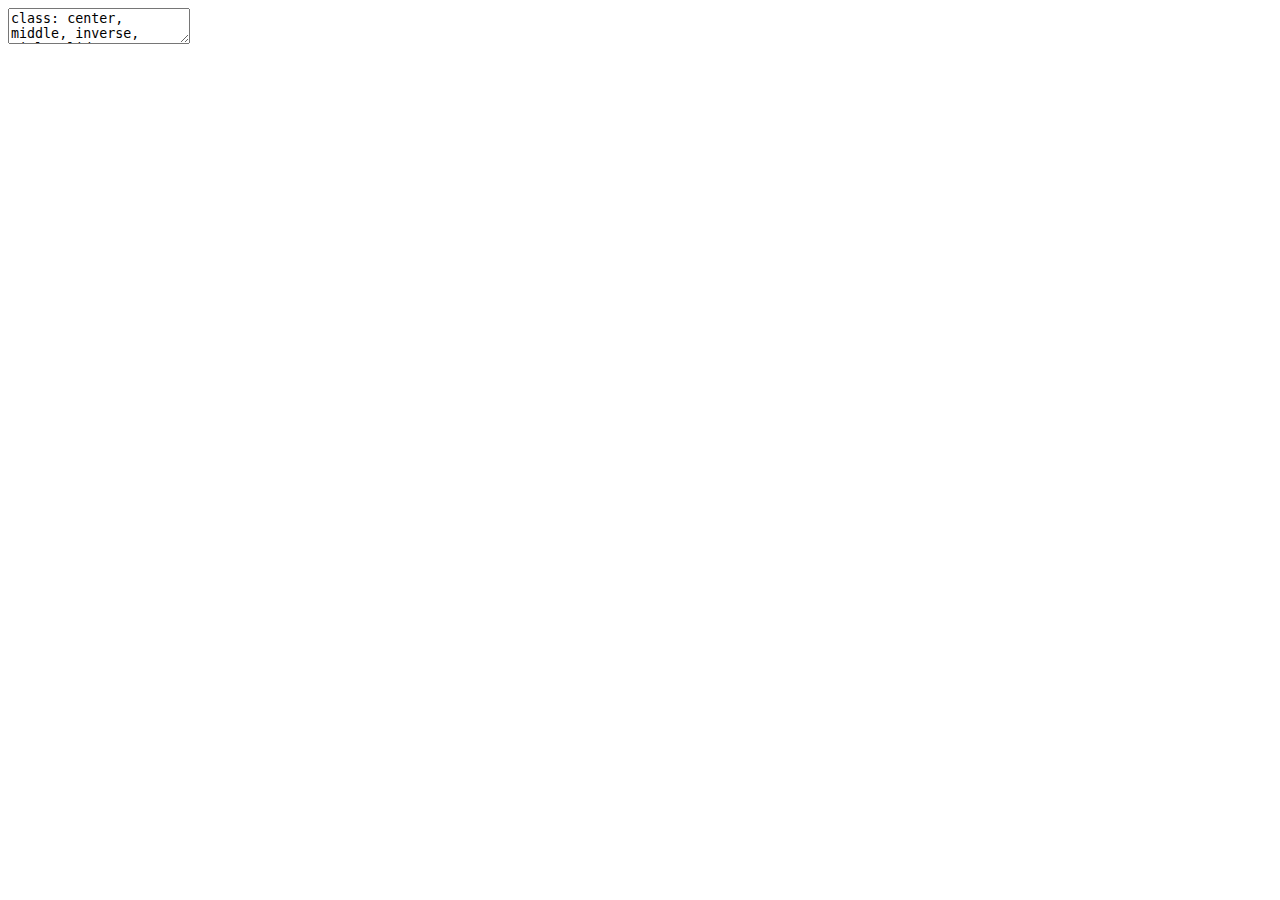
<file: mba/aula2/index.html>
<!DOCTYPE html>
<html lang="" xml:lang="">
  <head>
    <title>CUSTOS DE PRODUÇÃO E ESTRUTURAS DE MERCADO.</title>
    <meta charset="utf-8" />
    <meta name="author" content="João Ricardo Lima D.Sc em Economia Aplicada joao.ricardo@embrapa.br" />
    <script src="libs/header-attrs/header-attrs.js"></script>
    <script src="libs/xaringanExtra-progressBar/progress-bar.js"></script>
    <link href="libs/xaringanExtra-extra-styles/xaringanExtra-extra-styles.css" rel="stylesheet" />
    <link href="libs/panelset/panelset.css" rel="stylesheet" />
    <script src="libs/panelset/panelset.js"></script>
    <script src="libs/htmlwidgets/htmlwidgets.js"></script>
    <script src="libs/plotly-binding/plotly.js"></script>
    <script src="libs/typedarray/typedarray.min.js"></script>
    <script src="libs/jquery/jquery.min.js"></script>
    <link href="libs/crosstalk/css/crosstalk.min.css" rel="stylesheet" />
    <script src="libs/crosstalk/js/crosstalk.min.js"></script>
    <link href="libs/plotly-htmlwidgets-css/plotly-htmlwidgets.css" rel="stylesheet" />
    <script src="libs/plotly-main/plotly-latest.min.js"></script>
    <link rel="stylesheet" href="xaringan-themer.css" type="text/css" />
  </head>
  <body>
    <textarea id="source">
class: center, middle, inverse, title-slide

.title[
# CUSTOS DE PRODUÇÃO E ESTRUTURAS DE MERCADO.
]
.subtitle[
## ECONOMIA DO AGRONEGÓCIO
]
.author[
### João Ricardo Lima<br><span style = "font-size: 70%;">D.Sc em Economia Aplicada<br><a href="mailto:joao.ricardo@embrapa.br" class="email">joao.ricardo@embrapa.br</a>
]
.date[
### <span style="font-size: 70%;"> 18 de Agosto de 2023.</span>
]

---

class: center



<style>.xe__progress-bar__container {
  bottom:0;
  opacity: 1;
  position:absolute;
  right:0;
  left: 0;
}
.xe__progress-bar {
  height: 0.25em;
  background-color: #282f6b;
  width: calc(var(--slide-current) / var(--slide-total) * 100%);
}
.remark-visible .xe__progress-bar {
  animation: xe__progress-bar__wipe 200ms forwards;
  animation-timing-function: cubic-bezier(.86,0,.07,1);
}
@keyframes xe__progress-bar__wipe {
  0% { width: calc(var(--slide-previous) / var(--slide-total) * 100%); }
  100% { width: calc(var(--slide-current) / var(--slide-total) * 100%); }
}</style>

&lt;style type="text/css"&gt;
pre {
  white-space: pre-wrap;
  overflow-y: scroll !important;
  max-height: 45vh !important;
  overflow-x: auto;
  max-width: 100%;
}
&lt;/style&gt;






### OBJETIVO DA DISCUSSÃO

**Mostrar a importância de se conhecer os custos de produção, reduzir os custos quando possível, para aumentar a competitividade e garantir a rentabilidade do negócio.**

**Debater as estruturas de mercado existentes que afetam o agronegócio.**

&lt;img src="https://media.giphy.com/media/ZtyirT4Pgd4hpggRUP/giphy.gif" width="58%" style="display: block; margin: auto;" /&gt;

---
class: center
### PRECISAMOS FAZER CONTA! SEMPRE! TODA HORA! 

.pull-left[
&lt;img src="img_r/fig21.png" width="80%" style="display: block; margin: auto;" /&gt;
]

.pull-right[
  
#### LUCRO = RECEITA – CUSTOS
  
#### RECEITA = PREÇO X QUANTIDADE
  
  
## **RECEITA NÃO É LUCRO!**
  
  
#### UMA PARTE DO LUCRO POSITIVO SE TORNA A RECEITA DA FAMÍLIA, QUE COBRE OS CUSTOS DA FAMÍLIA. 
  
#### A OUTRA PARTE É PARA COBRIR OS CUSTOS DA EMPRESA E PARA FAZER INVESTIMENTOS.
]

---
class: center, middle
### CUSTOS DE PRODUÇÃO

.pull-left[
- Custo é uma **questão contábil**: envolve o dispêndio monetário. 

- É onde se detalha o quanto se gastou com salários, com embalagem, com adubos, água de irrigação, energia, transporte, combustível, manutenções diversas, pagamento de consultorias, aquisição de máquinas, tarifas bancárias, impostos, royalties, investimentos em construções, etc. 

- Algumas publicações dividem os custos contábeis em: a) Pessoas; b) Custo de mecanização; c) Condução da lavoura; d) Colheita e pós-colheita; e) Outros gastos; f) Uso da terra e juros de custeio; g) Inventário (patrimonio) considerando a depreciação.
]

.pull-right[

- Então os dados são organizados de forma a se ter o COE (Custo Operacional Efetivo - A + B + C + D + E);

- O COT (Custo Operacional Total) que é o COE + G + Pró labore;

- E o CT (Custo Total): COT + Remuneração Capital + Remuneração Terra + Remuneração Bens de Capital

- Com os custos calculados e a Receita Total (preços x quantidade) se pode calcular as margens e a rentabilidade do negócio. 

- Cada empresário rural/ produtor tem seu custo, sua receita, suas margens e sua rentabilidade, apesar de existir sempre algo "médio" para balizar. 
]

---
class: center, middle
### CUSTOS DE PRODUÇÃO

.pull-left[
- Os economistas trabalham com curvas de custo. 

- **Custo Variável Total**: parte do custo que varia com a produção. `\(CVT= f(Y)\)`

- **Custo Fixo Total**: parte do custo que independe da produção. Ele existe mesmo com `\(Y=0\)`

- **Custo Total** é a soma dos custos. `\(CT=CVT + CFT\)`

- A curva de **Custo Total** começa no **Custo Fixo Total** e é cúbica. A partir de um certo nível, o produto atinge o seu máximo e apenas os custos aumentam. 
]

.pull-right[

&lt;img src="img_r/fig_cust1.png" width="90%" style="display: block; margin: auto;" /&gt;
]

---
class: center, middle
### CUSTOS DE PRODUÇÃO

.pull-left[

&lt;img src="https://media.giphy.com/media/3o8doUeyrZAinxcGBi/giphy.gif" width="90%" style="display: block; margin: auto;" /&gt;
]

.pull-right[
- É neste ponto que se têm as ineficiências, quando se está "jogando dinheiro fora", quando é possível manter o mesmo nível de produção reduzindo os custos; 

- E ineficiência é relacionada com baixa competitividade. Quando mais ineficiente, menos competitivo. Quando menos competitivo, maior a chance de sair do mercado. 

- Assim, é necessário observar o quanto se vai produzir e com qual custo de produção. Atingir um ponto de máxima produção pode exigir um nível muito elevado de custos. O foco deve ser maximizar o lucro e não necessariamente a produção. 
]

---
class: center, middle
### CUSTOS DE PRODUÇÃO

.pull-left[

- Em geral, além dos custos totais é normal se calcular os custos médios ou os custos por hectare. 

- O **Custo Médio** ou **Custo Unitário** é dado por `\(CMe = CT/Y\)`. 

- `\(CMe = CVMe + CFMe\)`

- E o **Custo Médio/Unitário** é o custo mais observado pelo empresário. Quanto custa produzir um quilo de manga Tommy? Quanto custa produzir um quilo de manga Kent? Quanto custa produzir um quilo de BRS Vitória? Quanto custa produzir um quilo de Arra-15?

- A curva de CMe é uma quadrática.
]

.pull-right[
&lt;img src="img_r/fig_cust2.png" width="95%" style="display: block; margin: auto;" /&gt;
]

---
class: center, middle
### CUSTOS DE PRODUÇÃO

.pull-left[

- Em um ambiente de alta competitividade, considerando a necessidade de ser intensivo em tecnologia, como é a fruticultura do Vale do São Francisco, não é possível (viável) produzir com a mesma produtividade mundial ou nacional. As contas não fechariam.

- Assim, a busca por aumento de produtividade visa reduzir o CMe, ou seja, ter custos unitários menores, chegar no ponto de mínimo da curva de CMe. 

- A Oferta vai depender de que o preço pago pelo produto seja maior do que o seu custo unitário/custo médio. 
]

.pull-right[
- A oferta continua existindo enquanto os preços pagarem os custos fixos e pelo menos uma parte dos custos variáveis. A oferta para de existir quando os preços não pagarem os custos variáveis. 

&lt;img src="img_r/fig_cust3.png" width="105%" style="display: block; margin: auto;" /&gt;
]

---
class: center
### EVOLUÇÃO DA PRODUTIVIDADE MANGA PAM/IBGE

<div class="plotly html-widget html-fill-item-overflow-hidden html-fill-item" id="htmlwidget-ac1cf76ad82fd882bac7" style="width:100%;height:432px;"></div>
<script type="application/json" data-for="htmlwidget-ac1cf76ad82fd882bac7">{"x":{"data":[{"orientation":"v","width":[0.3000000000001819,0.3000000000001819,0.3000000000001819,0.3000000000001819,0.3000000000001819,0.3000000000001819,0.3000000000001819,0.3000000000001819,0.3000000000001819,0.3000000000001819,0.3000000000001819,0.3000000000001819,0.3000000000001819,0.3000000000001819,0.3000000000001819,0.3000000000001819,0.3000000000001819,0.3000000000001819,0.3000000000001819,0.3000000000001819,0.3000000000001819],"base":[0,0,0,0,0,0,0,0,0,0,0,0,0,0,0,0,0,0,0,0,0],"x":[2000.7,2001.7,2002.7,2003.7,2004.7,2005.7,2006.7,2007.7,2008.7,2009.7,2010.7,2011.7,2012.7,2013.7,2014.7,2015.7,2016.7,2017.7,2018.7,2019.7,2020.7],"y":[13.391,14.835000000000001,15.227,14.311,16.050999999999998,18.567,18.635000000000002,16.067,16.565000000000001,16.359000000000002,16.972999999999999,15.595000000000001,16.129000000000001,15.837,14.496,17.143999999999998,17.155999999999999,21.190000000000001,22.353999999999999,21.609999999999999,21.081],"text":["Ano: 2001<br />value/1000: 13.3910<br />regioes: Nordeste","Ano: 2002<br />value/1000: 14.8350<br />regioes: Nordeste","Ano: 2003<br />value/1000: 15.2270<br />regioes: Nordeste","Ano: 2004<br />value/1000: 14.3110<br />regioes: Nordeste","Ano: 2005<br />value/1000: 16.0510<br />regioes: Nordeste","Ano: 2006<br />value/1000: 18.5670<br />regioes: Nordeste","Ano: 2007<br />value/1000: 18.6350<br />regioes: Nordeste","Ano: 2008<br />value/1000: 16.0670<br />regioes: Nordeste","Ano: 2009<br />value/1000: 16.5650<br />regioes: Nordeste","Ano: 2010<br />value/1000: 16.3590<br />regioes: Nordeste","Ano: 2011<br />value/1000: 16.9730<br />regioes: Nordeste","Ano: 2012<br />value/1000: 15.5950<br />regioes: Nordeste","Ano: 2013<br />value/1000: 16.1290<br />regioes: Nordeste","Ano: 2014<br />value/1000: 15.8370<br />regioes: Nordeste","Ano: 2015<br />value/1000: 14.4960<br />regioes: Nordeste","Ano: 2016<br />value/1000: 17.1440<br />regioes: Nordeste","Ano: 2017<br />value/1000: 17.1560<br />regioes: Nordeste","Ano: 2018<br />value/1000: 21.1900<br />regioes: Nordeste","Ano: 2019<br />value/1000: 22.3540<br />regioes: Nordeste","Ano: 2020<br />value/1000: 21.6100<br />regioes: Nordeste","Ano: 2021<br />value/1000: 21.0810<br />regioes: Nordeste"],"type":"bar","textposition":"none","marker":{"autocolorscale":false,"color":"rgba(0,100,0,1)","line":{"width":3.7795275590551185,"color":"transparent"}},"name":"Nordeste","legendgroup":"Nordeste","showlegend":true,"xaxis":"x","yaxis":"y","hoverinfo":"text","frame":null},{"orientation":"v","width":[0.3000000000001819,0.3000000000001819,0.3000000000001819,0.3000000000001819,0.3000000000001819,0.3000000000001819,0.3000000000001819,0.3000000000001819,0.3000000000001819,0.3000000000001819,0.3000000000001819,0.3000000000001819,0.3000000000001819,0.3000000000001819,0.3000000000001819,0.3000000000001819,0.3000000000001819,0.3000000000001819,0.3000000000001819,0.3000000000001819,0.3000000000001819],"base":[0,0,0,0,0,0,0,0,0,0,0,0,0,0,0,0,0,0,0,0,0],"x":[2001,2002,2003,2004,2005,2006,2007,2008,2009,2010,2011,2012,2013,2014,2015,2016,2017,2018,2019,2020,2021],"y":[9.5220000000000002,9.7910000000000004,11.478999999999999,12.936999999999999,12.584,11.394,12.882999999999999,14.827999999999999,14.757999999999999,14.984,15.433999999999999,17.311,17.754999999999999,16.998000000000001,17.18,16.914000000000001,17.001999999999999,17.434999999999999,17.959,18.331,15.956],"text":["Ano: 2001<br />value/1000:  9.5220<br />regioes: Sudeste","Ano: 2002<br />value/1000:  9.7910<br />regioes: Sudeste","Ano: 2003<br />value/1000: 11.4790<br />regioes: Sudeste","Ano: 2004<br />value/1000: 12.9370<br />regioes: Sudeste","Ano: 2005<br />value/1000: 12.5840<br />regioes: Sudeste","Ano: 2006<br />value/1000: 11.3940<br />regioes: Sudeste","Ano: 2007<br />value/1000: 12.8830<br />regioes: Sudeste","Ano: 2008<br />value/1000: 14.8280<br />regioes: Sudeste","Ano: 2009<br />value/1000: 14.7580<br />regioes: Sudeste","Ano: 2010<br />value/1000: 14.9840<br />regioes: Sudeste","Ano: 2011<br />value/1000: 15.4340<br />regioes: Sudeste","Ano: 2012<br />value/1000: 17.3110<br />regioes: Sudeste","Ano: 2013<br />value/1000: 17.7550<br />regioes: Sudeste","Ano: 2014<br />value/1000: 16.9980<br />regioes: Sudeste","Ano: 2015<br />value/1000: 17.1800<br />regioes: Sudeste","Ano: 2016<br />value/1000: 16.9140<br />regioes: Sudeste","Ano: 2017<br />value/1000: 17.0020<br />regioes: Sudeste","Ano: 2018<br />value/1000: 17.4350<br />regioes: Sudeste","Ano: 2019<br />value/1000: 17.9590<br />regioes: Sudeste","Ano: 2020<br />value/1000: 18.3310<br />regioes: Sudeste","Ano: 2021<br />value/1000: 15.9560<br />regioes: Sudeste"],"type":"bar","textposition":"none","marker":{"autocolorscale":false,"color":"rgba(255,165,0,1)","line":{"width":3.7795275590551185,"color":"transparent"}},"name":"Sudeste","legendgroup":"Sudeste","showlegend":true,"xaxis":"x","yaxis":"y","hoverinfo":"text","frame":null},{"orientation":"v","width":[0.3000000000001819,0.3000000000001819,0.3000000000001819,0.3000000000001819,0.3000000000001819,0.3000000000001819,0.3000000000001819,0.3000000000001819,0.3000000000001819,0.3000000000001819,0.3000000000001819,0.3000000000001819,0.3000000000001819,0.3000000000001819,0.3000000000001819,0.3000000000001819,0.3000000000001819,0.3000000000001819,0.3000000000001819,0.3000000000001819,0.3000000000001819],"base":[0,0,0,0,0,0,0,0,0,0,0,0,0,0,0,0,0,0,0,0,0],"x":[2001.3,2002.3,2003.3,2004.3,2005.3,2006.3,2007.3,2008.3,2009.3,2010.3,2011.3,2012.3,2013.3,2014.3,2015.3,2016.3,2017.3,2018.3,2019.3,2020.3,2021.3],"y":[18.25,20.634,21.276499999999999,18.965,21.860499999999998,24.582999999999998,24.8765,20.786999999999999,21.239000000000001,21.101500000000001,21.774999999999999,22.475000000000001,22.863499999999998,22.539000000000001,22.007999999999999,29.484500000000001,23.579000000000001,30.806999999999999,31.195499999999999,29.567,27.3535],"text":["Ano: 2001<br />value/1000: 18.2500<br />regioes: Vale","Ano: 2002<br />value/1000: 20.6340<br />regioes: Vale","Ano: 2003<br />value/1000: 21.2765<br />regioes: Vale","Ano: 2004<br />value/1000: 18.9650<br />regioes: Vale","Ano: 2005<br />value/1000: 21.8605<br />regioes: Vale","Ano: 2006<br />value/1000: 24.5830<br />regioes: Vale","Ano: 2007<br />value/1000: 24.8765<br />regioes: Vale","Ano: 2008<br />value/1000: 20.7870<br />regioes: Vale","Ano: 2009<br />value/1000: 21.2390<br />regioes: Vale","Ano: 2010<br />value/1000: 21.1015<br />regioes: Vale","Ano: 2011<br />value/1000: 21.7750<br />regioes: Vale","Ano: 2012<br />value/1000: 22.4750<br />regioes: Vale","Ano: 2013<br />value/1000: 22.8635<br />regioes: Vale","Ano: 2014<br />value/1000: 22.5390<br />regioes: Vale","Ano: 2015<br />value/1000: 22.0080<br />regioes: Vale","Ano: 2016<br />value/1000: 29.4845<br />regioes: Vale","Ano: 2017<br />value/1000: 23.5790<br />regioes: Vale","Ano: 2018<br />value/1000: 30.8070<br />regioes: Vale","Ano: 2019<br />value/1000: 31.1955<br />regioes: Vale","Ano: 2020<br />value/1000: 29.5670<br />regioes: Vale","Ano: 2021<br />value/1000: 27.3535<br />regioes: Vale"],"type":"bar","textposition":"none","marker":{"autocolorscale":false,"color":"rgba(154,192,205,1)","line":{"width":3.7795275590551185,"color":"transparent"}},"name":"Vale","legendgroup":"Vale","showlegend":true,"xaxis":"x","yaxis":"y","hoverinfo":"text","frame":null}],"layout":{"margin":{"t":44.116784281167845,"r":7.3059360730593621,"b":37.0831603708316,"l":32.212536322125359},"plot_bgcolor":"rgba(255,255,255,1)","paper_bgcolor":"rgba(255,255,255,1)","font":{"color":"rgba(0,0,0,1)","family":"","size":14.611872146118724},"title":{"text":"Evolução da Produtividade da Manga entre 2001 e 2021","font":{"color":"rgba(0,0,0,1)","family":"","size":15.940224159402243},"x":0.5,"xref":"paper"},"xaxis":{"domain":[0,1],"automargin":true,"type":"linear","autorange":false,"range":[1999.5049999999999,2022.4950000000001],"tickmode":"array","ticktext":["2001","2002","2003","2004","2005","2006","2007","2008","2009","2010","2011","2012","2013","2014","2015","2016","2017","2018","2019","2020","2021"],"tickvals":[2001,2002,2003,2004,2005,2006,2007,2008,2009,2010,2011,2012,2013,2014,2015,2016,2017,2018,2019,2020,2021],"categoryorder":"array","categoryarray":["2001","2002","2003","2004","2005","2006","2007","2008","2009","2010","2011","2012","2013","2014","2015","2016","2017","2018","2019","2020","2021"],"nticks":null,"ticks":"outside","tickcolor":"rgba(51,51,51,1)","ticklen":3.6529680365296811,"tickwidth":0.66417600664176002,"showticklabels":true,"tickfont":{"color":"rgba(77,77,77,1)","family":"","size":10.62681610626816},"tickangle":-0,"showline":true,"linecolor":"rgba(0,0,0,1)","linewidth":0.66417600664176002,"showgrid":false,"gridcolor":null,"gridwidth":0,"zeroline":false,"anchor":"y","title":{"text":"<b> Anos <\/b>","font":{"color":"rgba(0,0,0,1)","family":"","size":10.62681610626816}},"hoverformat":".2f"},"yaxis":{"domain":[0,1],"automargin":true,"type":"linear","autorange":false,"range":[0,35.5],"tickmode":"array","ticktext":["0","5","10","15","20","25","30","35"],"tickvals":[0,5,10,15,20,25,30,35],"categoryorder":"array","categoryarray":["0","5","10","15","20","25","30","35"],"nticks":null,"ticks":"outside","tickcolor":"rgba(51,51,51,1)","ticklen":3.6529680365296811,"tickwidth":0.66417600664176002,"showticklabels":true,"tickfont":{"color":"rgba(77,77,77,1)","family":"","size":10.62681610626816},"tickangle":-0,"showline":true,"linecolor":"rgba(0,0,0,1)","linewidth":0.66417600664176002,"showgrid":false,"gridcolor":null,"gridwidth":0,"zeroline":false,"anchor":"x","title":{"text":"<b> Toneladas por hectare <\/b>","font":{"color":"rgba(0,0,0,1)","family":"","size":10.62681610626816}},"hoverformat":".2f"},"shapes":[{"type":"rect","fillcolor":null,"line":{"color":null,"width":0,"linetype":[]},"yref":"paper","xref":"paper","x0":0,"x1":1,"y0":0,"y1":1}],"showlegend":true,"legend":{"bgcolor":"rgba(255,255,255,1)","bordercolor":"transparent","borderwidth":1.8897637795275593,"font":{"color":"rgba(0,0,0,1)","family":"","size":11.955168119551683},"title":"","orientation":"h","x":0.40000000000000002,"y":-0.20000000000000001},"hovermode":"closest","barmode":"relative"},"config":{"doubleClick":"reset","modeBarButtonsToAdd":["hoverclosest","hovercompare"],"showSendToCloud":false},"source":"A","attrs":{"1d306f9888d3":{"x":{},"y":{},"fill":{},"type":"bar"}},"cur_data":"1d306f9888d3","visdat":{"1d306f9888d3":["function (y) ","x"]},"highlight":{"on":"plotly_click","persistent":false,"dynamic":false,"selectize":false,"opacityDim":0.20000000000000001,"selected":{"opacity":1},"debounce":0},"shinyEvents":["plotly_hover","plotly_click","plotly_selected","plotly_relayout","plotly_brushed","plotly_brushing","plotly_clickannotation","plotly_doubleclick","plotly_deselect","plotly_afterplot","plotly_sunburstclick"],"base_url":"https://plot.ly"},"evals":[],"jsHooks":[]}</script>

---
class: center
### EVOLUÇÃO DA PRODUTIVIDADE VITICULTURA PAM/IBGE

<div class="plotly html-widget html-fill-item-overflow-hidden html-fill-item" id="htmlwidget-bdaf316ab22e20b31755" style="width:100%;height:432px;"></div>
<script type="application/json" data-for="htmlwidget-bdaf316ab22e20b31755">{"x":{"data":[{"orientation":"v","width":[0.3000000000001819,0.3000000000001819,0.3000000000001819,0.3000000000001819,0.3000000000001819,0.3000000000001819,0.3000000000001819,0.3000000000001819,0.3000000000001819,0.3000000000001819,0.3000000000001819,0.3000000000001819,0.3000000000001819,0.3000000000001819,0.3000000000001819,0.3000000000001819,0.3000000000001819,0.3000000000001819,0.3000000000001819,0.3000000000001819,0.3000000000001819],"base":[0,0,0,0,0,0,0,0,0,0,0,0,0,0,0,0,0,0,0,0,0],"x":[2000.7,2001.7,2002.7,2003.7,2004.7,2005.7,2006.7,2007.7,2008.7,2009.7,2010.7,2011.7,2012.7,2013.7,2014.7,2015.7,2016.7,2017.7,2018.7,2019.7,2020.7],"y":[28.628,29.905000000000001,27.715,29.262,30.161999999999999,30.027000000000001,29.518000000000001,25.989000000000001,25.579999999999998,26.709,28.501999999999999,30.838999999999999,30.568999999999999,32.247,32.319000000000003,44.889000000000003,49.097999999999999,45.079999999999998,48.780999999999999,38.951000000000001,43.082000000000001],"text":["Ano: 2001<br />value/1000: 28.628<br />regioes: Nordeste","Ano: 2002<br />value/1000: 29.905<br />regioes: Nordeste","Ano: 2003<br />value/1000: 27.715<br />regioes: Nordeste","Ano: 2004<br />value/1000: 29.262<br />regioes: Nordeste","Ano: 2005<br />value/1000: 30.162<br />regioes: Nordeste","Ano: 2006<br />value/1000: 30.027<br />regioes: Nordeste","Ano: 2007<br />value/1000: 29.518<br />regioes: Nordeste","Ano: 2008<br />value/1000: 25.989<br />regioes: Nordeste","Ano: 2009<br />value/1000: 25.580<br />regioes: Nordeste","Ano: 2010<br />value/1000: 26.709<br />regioes: Nordeste","Ano: 2011<br />value/1000: 28.502<br />regioes: Nordeste","Ano: 2012<br />value/1000: 30.839<br />regioes: Nordeste","Ano: 2013<br />value/1000: 30.569<br />regioes: Nordeste","Ano: 2014<br />value/1000: 32.247<br />regioes: Nordeste","Ano: 2015<br />value/1000: 32.319<br />regioes: Nordeste","Ano: 2016<br />value/1000: 44.889<br />regioes: Nordeste","Ano: 2017<br />value/1000: 49.098<br />regioes: Nordeste","Ano: 2018<br />value/1000: 45.080<br />regioes: Nordeste","Ano: 2019<br />value/1000: 48.781<br />regioes: Nordeste","Ano: 2020<br />value/1000: 38.951<br />regioes: Nordeste","Ano: 2021<br />value/1000: 43.082<br />regioes: Nordeste"],"type":"bar","textposition":"none","marker":{"autocolorscale":false,"color":"rgba(160,32,240,1)","line":{"width":3.7795275590551185,"color":"transparent"}},"name":"Nordeste","legendgroup":"Nordeste","showlegend":true,"xaxis":"x","yaxis":"y","hoverinfo":"text","frame":null},{"orientation":"v","width":[0.3000000000001819,0.3000000000001819,0.3000000000001819,0.3000000000001819,0.3000000000001819,0.3000000000001819,0.3000000000001819,0.3000000000001819,0.3000000000001819,0.3000000000001819,0.3000000000001819,0.3000000000001819,0.3000000000001819,0.3000000000001819,0.3000000000001819,0.3000000000001819,0.3000000000001819,0.3000000000001819,0.3000000000001819,0.3000000000001819,0.3000000000001819],"base":[0,0,0,0,0,0,0,0,0,0,0,0,0,0,0,0,0,0,0,0,0],"x":[2001,2002,2003,2004,2005,2006,2007,2008,2009,2010,2011,2012,2013,2014,2015,2016,2017,2018,2019,2020,2021],"y":[18.914999999999999,18.911999999999999,17.872,15.976000000000001,17.311,18.359000000000002,17.588000000000001,18.135000000000002,16.390999999999998,18.673999999999999,19.870000000000001,19.600000000000001,18.562999999999999,18.696999999999999,17.888999999999999,17.783000000000001,17.835999999999999,18.407,17.936,18.157,18.940000000000001],"text":["Ano: 2001<br />value/1000: 18.915<br />regioes: Sudeste","Ano: 2002<br />value/1000: 18.912<br />regioes: Sudeste","Ano: 2003<br />value/1000: 17.872<br />regioes: Sudeste","Ano: 2004<br />value/1000: 15.976<br />regioes: Sudeste","Ano: 2005<br />value/1000: 17.311<br />regioes: Sudeste","Ano: 2006<br />value/1000: 18.359<br />regioes: Sudeste","Ano: 2007<br />value/1000: 17.588<br />regioes: Sudeste","Ano: 2008<br />value/1000: 18.135<br />regioes: Sudeste","Ano: 2009<br />value/1000: 16.391<br />regioes: Sudeste","Ano: 2010<br />value/1000: 18.674<br />regioes: Sudeste","Ano: 2011<br />value/1000: 19.870<br />regioes: Sudeste","Ano: 2012<br />value/1000: 19.600<br />regioes: Sudeste","Ano: 2013<br />value/1000: 18.563<br />regioes: Sudeste","Ano: 2014<br />value/1000: 18.697<br />regioes: Sudeste","Ano: 2015<br />value/1000: 17.889<br />regioes: Sudeste","Ano: 2016<br />value/1000: 17.783<br />regioes: Sudeste","Ano: 2017<br />value/1000: 17.836<br />regioes: Sudeste","Ano: 2018<br />value/1000: 18.407<br />regioes: Sudeste","Ano: 2019<br />value/1000: 17.936<br />regioes: Sudeste","Ano: 2020<br />value/1000: 18.157<br />regioes: Sudeste","Ano: 2021<br />value/1000: 18.940<br />regioes: Sudeste"],"type":"bar","textposition":"none","marker":{"autocolorscale":false,"color":"rgba(255,165,0,1)","line":{"width":3.7795275590551185,"color":"transparent"}},"name":"Sudeste","legendgroup":"Sudeste","showlegend":true,"xaxis":"x","yaxis":"y","hoverinfo":"text","frame":null},{"orientation":"v","width":[0.3000000000001819,0.3000000000001819,0.3000000000001819,0.3000000000001819,0.3000000000001819,0.3000000000001819,0.3000000000001819,0.3000000000001819,0.3000000000001819,0.3000000000001819,0.3000000000001819,0.3000000000001819,0.3000000000001819,0.3000000000001819,0.3000000000001819,0.3000000000001819,0.3000000000001819,0.3000000000001819,0.3000000000001819,0.3000000000001819,0.3000000000001819],"base":[0,0,0,0,0,0,0,0,0,0,0,0,0,0,0,0,0,0,0,0,0],"x":[2001.3,2002.3,2003.3,2004.3,2005.3,2006.3,2007.3,2008.3,2009.3,2010.3,2011.3,2012.3,2013.3,2014.3,2015.3,2016.3,2017.3,2018.3,2019.3,2020.3,2021.3],"y":[14.398999999999999,15.244,13.246,16.745999999999999,14.52,14.074,15.334,16.202999999999999,15.374000000000001,14.451000000000001,16.292000000000002,16.302,16.087,16.119,17.181999999999999,8.641,19.027999999999999,17.129000000000001,14.436,15.877000000000001,19.652000000000001],"text":["Ano: 2001<br />value/1000: 14.399<br />regioes: Sul","Ano: 2002<br />value/1000: 15.244<br />regioes: Sul","Ano: 2003<br />value/1000: 13.246<br />regioes: Sul","Ano: 2004<br />value/1000: 16.746<br />regioes: Sul","Ano: 2005<br />value/1000: 14.520<br />regioes: Sul","Ano: 2006<br />value/1000: 14.074<br />regioes: Sul","Ano: 2007<br />value/1000: 15.334<br />regioes: Sul","Ano: 2008<br />value/1000: 16.203<br />regioes: Sul","Ano: 2009<br />value/1000: 15.374<br />regioes: Sul","Ano: 2010<br />value/1000: 14.451<br />regioes: Sul","Ano: 2011<br />value/1000: 16.292<br />regioes: Sul","Ano: 2012<br />value/1000: 16.302<br />regioes: Sul","Ano: 2013<br />value/1000: 16.087<br />regioes: Sul","Ano: 2014<br />value/1000: 16.119<br />regioes: Sul","Ano: 2015<br />value/1000: 17.182<br />regioes: Sul","Ano: 2016<br />value/1000:  8.641<br />regioes: Sul","Ano: 2017<br />value/1000: 19.028<br />regioes: Sul","Ano: 2018<br />value/1000: 17.129<br />regioes: Sul","Ano: 2019<br />value/1000: 14.436<br />regioes: Sul","Ano: 2020<br />value/1000: 15.877<br />regioes: Sul","Ano: 2021<br />value/1000: 19.652<br />regioes: Sul"],"type":"bar","textposition":"none","marker":{"autocolorscale":false,"color":"rgba(154,192,205,1)","line":{"width":3.7795275590551185,"color":"transparent"}},"name":"Sul","legendgroup":"Sul","showlegend":true,"xaxis":"x","yaxis":"y","hoverinfo":"text","frame":null}],"layout":{"margin":{"t":44.116784281167845,"r":7.3059360730593621,"b":37.0831603708316,"l":32.212536322125359},"plot_bgcolor":"rgba(255,255,255,1)","paper_bgcolor":"rgba(255,255,255,1)","font":{"color":"rgba(0,0,0,1)","family":"","size":14.611872146118724},"title":{"text":"Evolução da Produtividade da Uva entre 2001 e 2021","font":{"color":"rgba(0,0,0,1)","family":"","size":15.940224159402243},"x":0.5,"xref":"paper"},"xaxis":{"domain":[0,1],"automargin":true,"type":"linear","autorange":false,"range":[1999.5049999999999,2022.4950000000001],"tickmode":"array","ticktext":["2001","2002","2003","2004","2005","2006","2007","2008","2009","2010","2011","2012","2013","2014","2015","2016","2017","2018","2019","2020","2021"],"tickvals":[2001,2002,2003,2004,2005,2006,2007,2008,2009,2010,2011,2012,2013,2014,2015,2016,2017,2018,2019,2020,2021],"categoryorder":"array","categoryarray":["2001","2002","2003","2004","2005","2006","2007","2008","2009","2010","2011","2012","2013","2014","2015","2016","2017","2018","2019","2020","2021"],"nticks":null,"ticks":"outside","tickcolor":"rgba(51,51,51,1)","ticklen":3.6529680365296811,"tickwidth":0.66417600664176002,"showticklabels":true,"tickfont":{"color":"rgba(77,77,77,1)","family":"","size":10.62681610626816},"tickangle":-0,"showline":true,"linecolor":"rgba(0,0,0,1)","linewidth":0.66417600664176002,"showgrid":false,"gridcolor":null,"gridwidth":0,"zeroline":false,"anchor":"y","title":{"text":"<b> Anos <\/b>","font":{"color":"rgba(0,0,0,1)","family":"","size":10.62681610626816}},"hoverformat":".2f"},"yaxis":{"domain":[0,1],"automargin":true,"type":"linear","autorange":false,"range":[0,50.5],"tickmode":"array","ticktext":["0","5","10","15","20","25","30","35","40","45","50"],"tickvals":[0,5,10,15,20,25,30,35,40,45,50],"categoryorder":"array","categoryarray":["0","5","10","15","20","25","30","35","40","45","50"],"nticks":null,"ticks":"outside","tickcolor":"rgba(51,51,51,1)","ticklen":3.6529680365296811,"tickwidth":0.66417600664176002,"showticklabels":true,"tickfont":{"color":"rgba(77,77,77,1)","family":"","size":10.62681610626816},"tickangle":-0,"showline":true,"linecolor":"rgba(0,0,0,1)","linewidth":0.66417600664176002,"showgrid":false,"gridcolor":null,"gridwidth":0,"zeroline":false,"anchor":"x","title":{"text":"<b> Toneladas por hectare <\/b>","font":{"color":"rgba(0,0,0,1)","family":"","size":10.62681610626816}},"hoverformat":".2f"},"shapes":[{"type":"rect","fillcolor":null,"line":{"color":null,"width":0,"linetype":[]},"yref":"paper","xref":"paper","x0":0,"x1":1,"y0":0,"y1":1}],"showlegend":true,"legend":{"bgcolor":"rgba(255,255,255,1)","bordercolor":"transparent","borderwidth":1.8897637795275593,"font":{"color":"rgba(0,0,0,1)","family":"","size":11.955168119551683},"title":"","orientation":"h","x":0.40000000000000002,"y":-0.20000000000000001},"hovermode":"closest","barmode":"relative"},"config":{"doubleClick":"reset","modeBarButtonsToAdd":["hoverclosest","hovercompare"],"showSendToCloud":false},"source":"A","attrs":{"1d3033ce4cea":{"x":{},"y":{},"fill":{},"type":"bar"}},"cur_data":"1d3033ce4cea","visdat":{"1d3033ce4cea":["function (y) ","x"]},"highlight":{"on":"plotly_click","persistent":false,"dynamic":false,"selectize":false,"opacityDim":0.20000000000000001,"selected":{"opacity":1},"debounce":0},"shinyEvents":["plotly_hover","plotly_click","plotly_selected","plotly_relayout","plotly_brushed","plotly_brushing","plotly_clickannotation","plotly_doubleclick","plotly_deselect","plotly_afterplot","plotly_sunburstclick"],"base_url":"https://plot.ly"},"evals":[],"jsHooks":[]}</script>

---
class: center, middle

### QUAL É HOJE O MAIOR PROBLEMA DA FRUTICULTURA NO VALE?

&lt;img src="https://media.giphy.com/media/B9ojEZyAwsiBUNGcDs/giphy.gif" width="50%" style="display: block; margin: auto;" /&gt;

---
class: center, middle

### + PRODUTIVIDADE = - CUSTO MÉDIO = + OFERTA... DEMANDA??

.pull-left[

&lt;img src="https://media.giphy.com/media/WT1xRZGoyDDOZqrxr6/giphy.gif" width="105%" style="display: block; margin: auto;" /&gt;
]

.pull-right[

&lt;img src="https://media.giphy.com/media/8lMQKIZIXiOn0VVs3A/giphy.gif" width="105%" style="display: block; margin: auto;" /&gt;
]


---
class: center
### CUSTO DE OPORTUNIDADE E CUSTO SOCIAL

.pull-left[

- *Custos de oportunidade* ou *custos alternativos* são custos implícitos, que não envolvem desembolso. Os custos de oportunidade privados são os valores dos insumos da empresa que são usados no processo produtivo e estimados a partir do que poderia ser ganho, no melhor uso alternativo. 

- A Empresa tem um imóvel que usa como escritório. Se estivesse alugando, quanto estaria recebendo? O valor é o custo de oportunidade. 

- O dinheiro investido, se estivesse aplicado no mercado financeiro, quanto estaria rendendo? O valor é o custo de oportunidade. 

- Os alunos de economia do agronegócio, o custo de oportunidade é o valor que estão deixando de ganhar se estivessem trabalhando. 
]

.pull-right[
- Em boa parte do curso de microeconomia, se considera que cada agente econômico pode tomar suas decisões (consumo ou produção) sem se preocupar com as decisões tomadas pelos outros agentes;

- Todos os agentes se encontravam no mercado e por isto, bastava o conhecimento de preços, suas preferencias de consumo ou possibilidades de produção;

- E o mecanismo de mercado resolveria as ineficiências. 

- Isto ocorre quando não existem as externalidades, que podem ser de diversos tipos, positivas ou negativas. Um exemplo é a produção-produção, os produtores são fontes e receptores da externalidade. 
]

---
class: center, middle
### CUSTO DE OPORTUNIDADE E CUSTO SOCIAL

.pull-left[

- Um caso contemporâneo de externalidade produção-produção negativa é a falta de cuidado com as frutas no campo, que faz aumentar a quantidade de moscas das frutas. A falta de cuidado, eleva a quantidade de moscas em uma fazenda e afeta todas as fazendas vizinhas, reduzindo a produtividade e a qualidade dos frutos.

- Externalidade Consumo-Produção ocorre quando a fonte são os consumidores e os produtores são receptores. Um exemplo de externalidade consumo-produção negativa ocorreu em Vancouver-Canadá, onde as amoras tiveram que ser retiradas do mercado por estarem contaminadas com chumbo emitidos por veículos que trafegavam em uma rodovia próxima a área de produção. 
]

.pull-right[

- Considere duas empresas, sendo que uma produz aço (S) e outra, peixes (F). Para a produção de aço, a empresa S acaba produzindo poluição, que contamina o rio e afeta a quantidade produzida pela empresa F;

- As duas empresas tem funções de custo que dependerão da quantidade de aço e poluição (no caso de S) e da quantidade de peixe produzido e da poluição gerada, no caso de F. 

- Considere ainda que a poluição gerada aumenta o custo de produzir peixe e reduz o custo de produzir aço, ou seja, `\(\frac{\partial c_f}{\partial x} &gt;0\)` e `\(\frac{\partial c_s}{\partial x} \leq 0\)`. A curva de custo marginal de peixe é crescente em relação a poluição e a curva de custo marginal de aço é decrescente.
]

---
class: center, middle
### EXTERNALIDADES E CUSTO SOCIAL

&lt;img src="img_r/externa3.png" width="63%" style="display: block; margin: auto;" /&gt;


---
class: center, middle
### CUSTO DE OPORTUNIDADE E CUSTO SOCIAL

.pull-left[

- A externalidade ocorre pois a empresa de pesca é afetada mas não pode controlar a poluição gerada pela empresa S. A empresa S se preocupa apenas com o seu custo de produzir aço, não considera que está gerando custo para a empresa F. A firma S tem custo zero para produzir poluição.

- Em outras palavras, a empresa S considera apenas o seu custo Privado, não o custo Social;

- A tendência é que cada vez mais a sociedade considere os custos sociais ao comprar algum produto. As empresas vão precisar incorporar ou internalizar os custos sociais na sua equação de lucro. 
]

.pull-right[

&lt;img src="https://media.giphy.com/media/uBWnjPrGX6Tv7i829o/giphy.gif" width="90%" style="display: block; margin: auto;" /&gt;
]

---
class: center, middle
### ESTRUTURAS DE MERCADO

.pull-left[

- Os preços e as quantidades ofertadas estão condicionadas pelas estruturas de mercado, ou seja, pela quantidade de empresas produtoras, pela grau de diferenciação do produto e pela existência de barreiras a entrada de novas firmas.

- Assim, as formas de mercado podem ser divididas em: a) concorrência perfeita; b) monopólio; c) concorrência imperfeita e; d) oligopólio.

- Na **Concorrência perfeita** existe um grande número de empresas, produto homogêneo e sem barreiras à entrada;

]

.pull-right[

- No **Monopólio** existe uma única empresa, produto sem substitutos próximos e barreiras à entrada;

- Na **Concorrência imperfeita** se tem inúmeras empresas, produto diferenciado com livre acesso ao mercado;

- No **Oligopólio** um pequeno número de empresas dominam o mercado, sendo que os produtos podem ser homogêneos ou diferenciados e existe barreiras à entrada de novas empresas. 

]

---
class: center, middle
### ESTRUTURAS DE MERCADO

.pull-left[

- O objetivo de toda empresa, inclusive no agronegócio (**que em alguns momentos tem uma visão romântica do negócio**), é obter lucro, ganhar dinheiro. O objetivo não é produzir a fruta mais bonita ou com maior brix possível. Isto faz parte do processo se te ajudar a ganhar mais dinheiro. 

- Se a fruta for espetacular, mas vendida por um preço que não remunera adequadamente o empresário ou que não cobre os custo de produção, não vai existir a próxima safra.

- As vezes existem comportamentos distintos, principalmente quando o objetivo do empresário for aumentar a participação no mercado. 

]

.pull-right[

- Assim, em linhas gerais, quando maior for a distância da receita total do custo total, maior o lucro `\((\pi)\)`. 

- A questão é encontrar o nível de produção cujo lucro é o máximo. Quanto maior a produção, dados os preços, maior a receita. Quanto maior a produção, maiores os custos totais. Existem níveis de produção em que os custos são maiores do que as receitas; ainda existem níveis que os custos se igualam com as receitas e níveis que os custos são menores do que as receitas.

- O que importa é a variação da receita total e a variação custo total quando se produz uma unidade a mais do produto. 
]

---
class: center, middle
### ESTRUTURAS DE MERCADO - CONCORRÊNCIA PERFEITA

&lt;img src="img_r/concor1.png" width="68%" style="display: block; margin: auto;" /&gt;

.pull-left[

- Com um mercado atomizado, uma firma isolada não consegue alterar o preço de mercado. Se ela sair do mercado, por exemplo, o preço de mercado continuará o mesmo. A empresa é, então **tomadora de preço**. 
]

.pull-right[

- Ela vende a este preço, dado pelo mercado.  Se cobrar um preço mais alto, não vende nada. Se vender por um preço mais baixo, vai estar sendo irracional economicamente, pois vai estar perdendo dinheiro. 
]

---
class: center, middle
### ESTRUTURAS DE MERCADO - CONCORRÊNCIA PERFEITA

&lt;img src="img_r/concor1.png" width="70%" style="display: block; margin: auto;" /&gt;

.pull-left[

- Assim, por um dado preço, a empresa vende o quanto puder, dado o seu tamanho e seus custos. Ela vai vender tudo pelo preço de mercado.
]

.pull-right[

-  Assim, a curva de demanda individual (daquela firma) é uma reta horizontal ou **infinitamente elástica**. A curva de demanda do mercado, porém, continua negativamente inclinada.
]

---
class: center, middle
### ESTRUTURAS DE MERCADO - CONCORRÊNCIA PERFEITA

.pull-left[

- Em **concorrência perfeita**, a Receita Média (RMe) é a Receita Total (RT) dividido pela quantidade vendida (Q) `\(RM=pQ/Q\)`, ou seja, é igual a p. E para cada unidade a mais vendida do produto, a receita total vai aumentar em um montante igual a p também. 

-  Assim, em **concorrência perfeita** o `\(\pi\)` máximo ocorre quando o preço se igual a curva de oferta (dada pela parte crescente da curva de custo marginal acima do custo variável médio). 

- Nas curvas de custo já estão embutidos as remunerações do empresário, denominado de lucro normal. É o valor que o mantém na atividade. O lucro economico ocorre quando a receita total é maior do que o custo total. 
]

.pull-right[

&lt;img src="img_r/concor2.png" width="100%" style="display: block; margin: auto;" /&gt;

]

---
class: center, middle
### ESTRUTURAS DE MERCADO - CONCORRÊNCIA PERFEITA

.pull-left[

- A fruticultura apresentou durante muitos anos o lucro econômico. E muitos empresários ou investidores entraram no setor, atraídos por esta rentabilidade. Isto ocorre no curto prazo. 

- E com o tempo, a oferta de mercado foi aumentando, com novas áreas entrando em produção, ou seja, a curva de oferta vai se deslocando para a direita, reduzindo os preços e a tendência é de diminuição de lucro econômico, passando a existir apenas os lucros normais. 

- É quando se tem um ciclo em que os mais eficientes permanecem no mercado e os ineficientes saem. Em geral este processo acaba causando concentração, com os que permaneceram no mercado adquirindo os que quebraram e se tornando maiores em área, produção, market share, etc. 
]

.pull-right[

&lt;img src="https://media.giphy.com/media/xT5LMO8B6gDBCzL9pm/giphy.gif" width="100%" style="display: block; margin: auto;" /&gt;

]

---
class: center, middle
### ESTRUTURAS DE MERCADO - MONOPÓLIO

.pull-left[

- Existe o monopólio natural, como a COMPESA. Ela não tem concorrentes porque não tem como algum outra empresa oferecer o mesmo produto por um preço equivalente. 

- Existe a proteção de patentes (direito único de produzir). No Vale existem diversas variedades de uvas patenteadas por diversas empresas, assim como de mangas (israelenses). Só a empresa dona da patente que pode produzir aquela variedade. Contudo, ela pode ceder o direito de uso para outra empresa, desde que haja o pagamento de um montante denominado royalties.

- O monopolista não acredita que os lucros elevados no curto prazo possam atrair concorrentes ou que os preços mais altos afastem os consumidores. 

]

.pull-right[

&lt;img src="img_r/concor3.png" width="100%" style="display: block; margin: auto;" /&gt;

]

---
class: center, middle
### ESTRUTURAS DE MERCADO - MONOPÓLIO

.pull-left[

- A curva de demanda da empresa monopolista, como se trata de uma única empresa, é a curva total do mercado. 

- Com isso, o monopolista controla o preço de mercado. Se ele aumentar a produção, o preço cairá. Se a produção diminuir, os preços aumentam. Ele, então, controla o nível de preços. 

- A Receita média é igual ao preço, igual na concorrência perfeita. Contudo, para cada unidade a mais vendida do produto, a receita total vai aumentar em um montante que depende de Q, pois quando o Q aumenta, o p cai.

]

.pull-right[

- Assim, se pode relacionar a elasticidade preço da demanda com a Receita Total de forma que quando se está na parte elástica da curva de demanda: se o preço aumentar, a demanda cai e a receita total cai também. Por outro lado, se o preço diminuir, a demanda aumenta e a receita total cresce. 

- Na parte inelástica: se o preço aumentar, a demanda cai, mas a receita total cresce. Contudo, se o preço diminuir, a quantidade aumenta e a receita total reduz. 

- Então, é muito importante calcular a elasticidade preço da demanda pelo bem que se está produzindo. 

]

---
class: center, middle
### ESTRUTURAS DE MERCADO - MONOPÓLIO

.pull-left[

- No monopólio, a receita marginal (MR) descola da curva de demanda (D). O monopolista produz Q no cruzamento da curva de MC (custo marginal) e a MR. 

- Contudo, o preço (P) é definido pela curva de demanda do mercado (D). Para esta quantidade, com base na curva de custos totais médios (ATC) se define a RT, CT e o lucro econômico. 

- Dependendo da demanda, com a mesma quantidade se pode ter vários preços diferentes. Assim, em monopólio a curva de oferta é um único ponto sob a curva de demanda.

]

.pull-right[

&lt;img src="img_r/concor4.png" width="100%" style="display: block; margin: auto;" /&gt;

]

---
class: center, middle
### CONCORRÊNCIA MONOPOLISTA E OLIGOPÓLIO 

.pull-left[

- Na concorrência monopolista existem muitas empresas e cada uma diferencia o seu produto (que tem substitutos próximos).

- Esta diferenciação pode acontecer por características físicas, embalagem, promoção de vendas, etc. 

- Como não existem barreiras a entrada, a longo prazo o esperado são lucros normais. Os lucros econômicos acontecem apenas no curto prazo. 

]

.pull-right[

- O oligopólio é caracterizado por um pequeno número de empresas no setor: vendas de tratores, serviços de poda mecanizada; venda de insumos (exemplo: PBZ onde se pode comprar 4 opçoes, Cultar/Syngenta, PacloBR/TradeCorp, Ligeiro/UPL e Paclot New); embalagens, caixas, frete marítimo, setor automobilístico ou telefonia. 

- Existem barreiras a entrada e as empresas podem concorrer entre si via guerra de preços/promoções ou formarem cartéis, com determinação de preços e repartição do mercado. 

]

---
class: center, middle

#OBRIGADO!

João Ricardo F. de Lima &lt;br&gt;
Email: joao.ricardo@embrapa.br


https://www.embrapa.br/observatorio-da-manga &lt;br&gt;
https://www.embrapa.br/observatorio-da-uva


Telefones:&lt;br&gt;
87-3866-3667  
87-99961-5799 
    </textarea>
<style data-target="print-only">@media screen {.remark-slide-container{display:block;}.remark-slide-scaler{box-shadow:none;}}</style>
<script src="https://remarkjs.com/downloads/remark-latest.min.js"></script>
<script>var slideshow = remark.create({
"slideNumberFormat": "%current%",
"highlightStyle": "github",
"highlightLines": true,
"countIncrementalSlides": true,
"ratio": "16:9",
"navigation": {
"scroll": false
}
});
if (window.HTMLWidgets) slideshow.on('afterShowSlide', function (slide) {
  window.dispatchEvent(new Event('resize'));
});
(function(d) {
  var s = d.createElement("style"), r = d.querySelector(".remark-slide-scaler");
  if (!r) return;
  s.type = "text/css"; s.innerHTML = "@page {size: " + r.style.width + " " + r.style.height +"; }";
  d.head.appendChild(s);
})(document);

(function(d) {
  var el = d.getElementsByClassName("remark-slides-area");
  if (!el) return;
  var slide, slides = slideshow.getSlides(), els = el[0].children;
  for (var i = 1; i < slides.length; i++) {
    slide = slides[i];
    if (slide.properties.continued === "true" || slide.properties.count === "false") {
      els[i - 1].className += ' has-continuation';
    }
  }
  var s = d.createElement("style");
  s.type = "text/css"; s.innerHTML = "@media print { .has-continuation { display: none; } }";
  d.head.appendChild(s);
})(document);
// delete the temporary CSS (for displaying all slides initially) when the user
// starts to view slides
(function() {
  var deleted = false;
  slideshow.on('beforeShowSlide', function(slide) {
    if (deleted) return;
    var sheets = document.styleSheets, node;
    for (var i = 0; i < sheets.length; i++) {
      node = sheets[i].ownerNode;
      if (node.dataset["target"] !== "print-only") continue;
      node.parentNode.removeChild(node);
    }
    deleted = true;
  });
})();
// add `data-at-shortcutkeys` attribute to <body> to resolve conflicts with JAWS
// screen reader (see PR #262)
(function(d) {
  let res = {};
  d.querySelectorAll('.remark-help-content table tr').forEach(tr => {
    const t = tr.querySelector('td:nth-child(2)').innerText;
    tr.querySelectorAll('td:first-child .key').forEach(key => {
      const k = key.innerText;
      if (/^[a-z]$/.test(k)) res[k] = t;  // must be a single letter (key)
    });
  });
  d.body.setAttribute('data-at-shortcutkeys', JSON.stringify(res));
})(document);
(function() {
  "use strict"
  // Replace <script> tags in slides area to make them executable
  var scripts = document.querySelectorAll(
    '.remark-slides-area .remark-slide-container script'
  );
  if (!scripts.length) return;
  for (var i = 0; i < scripts.length; i++) {
    var s = document.createElement('script');
    var code = document.createTextNode(scripts[i].textContent);
    s.appendChild(code);
    var scriptAttrs = scripts[i].attributes;
    for (var j = 0; j < scriptAttrs.length; j++) {
      s.setAttribute(scriptAttrs[j].name, scriptAttrs[j].value);
    }
    scripts[i].parentElement.replaceChild(s, scripts[i]);
  }
})();
(function() {
  var links = document.getElementsByTagName('a');
  for (var i = 0; i < links.length; i++) {
    if (/^(https?:)?\/\//.test(links[i].getAttribute('href'))) {
      links[i].target = '_blank';
    }
  }
})();
// adds .remark-code-has-line-highlighted class to <pre> parent elements
// of code chunks containing highlighted lines with class .remark-code-line-highlighted
(function(d) {
  const hlines = d.querySelectorAll('.remark-code-line-highlighted');
  const preParents = [];
  const findPreParent = function(line, p = 0) {
    if (p > 1) return null; // traverse up no further than grandparent
    const el = line.parentElement;
    return el.tagName === "PRE" ? el : findPreParent(el, ++p);
  };

  for (let line of hlines) {
    let pre = findPreParent(line);
    if (pre && !preParents.includes(pre)) preParents.push(pre);
  }
  preParents.forEach(p => p.classList.add("remark-code-has-line-highlighted"));
})(document);</script>

<script>
slideshow._releaseMath = function(el) {
  var i, text, code, codes = el.getElementsByTagName('code');
  for (i = 0; i < codes.length;) {
    code = codes[i];
    if (code.parentNode.tagName !== 'PRE' && code.childElementCount === 0) {
      text = code.textContent;
      if (/^\\\((.|\s)+\\\)$/.test(text) || /^\\\[(.|\s)+\\\]$/.test(text) ||
          /^\$\$(.|\s)+\$\$$/.test(text) ||
          /^\\begin\{([^}]+)\}(.|\s)+\\end\{[^}]+\}$/.test(text)) {
        code.outerHTML = code.innerHTML;  // remove <code></code>
        continue;
      }
    }
    i++;
  }
};
slideshow._releaseMath(document);
</script>
<!-- dynamically load mathjax for compatibility with self-contained -->
<script>
(function () {
  var script = document.createElement('script');
  script.type = 'text/javascript';
  script.src  = 'https://mathjax.rstudio.com/latest/MathJax.js?config=TeX-MML-AM_CHTML';
  if (location.protocol !== 'file:' && /^https?:/.test(script.src))
    script.src  = script.src.replace(/^https?:/, '');
  document.getElementsByTagName('head')[0].appendChild(script);
})();
</script>
  </body>
</html>
</file>
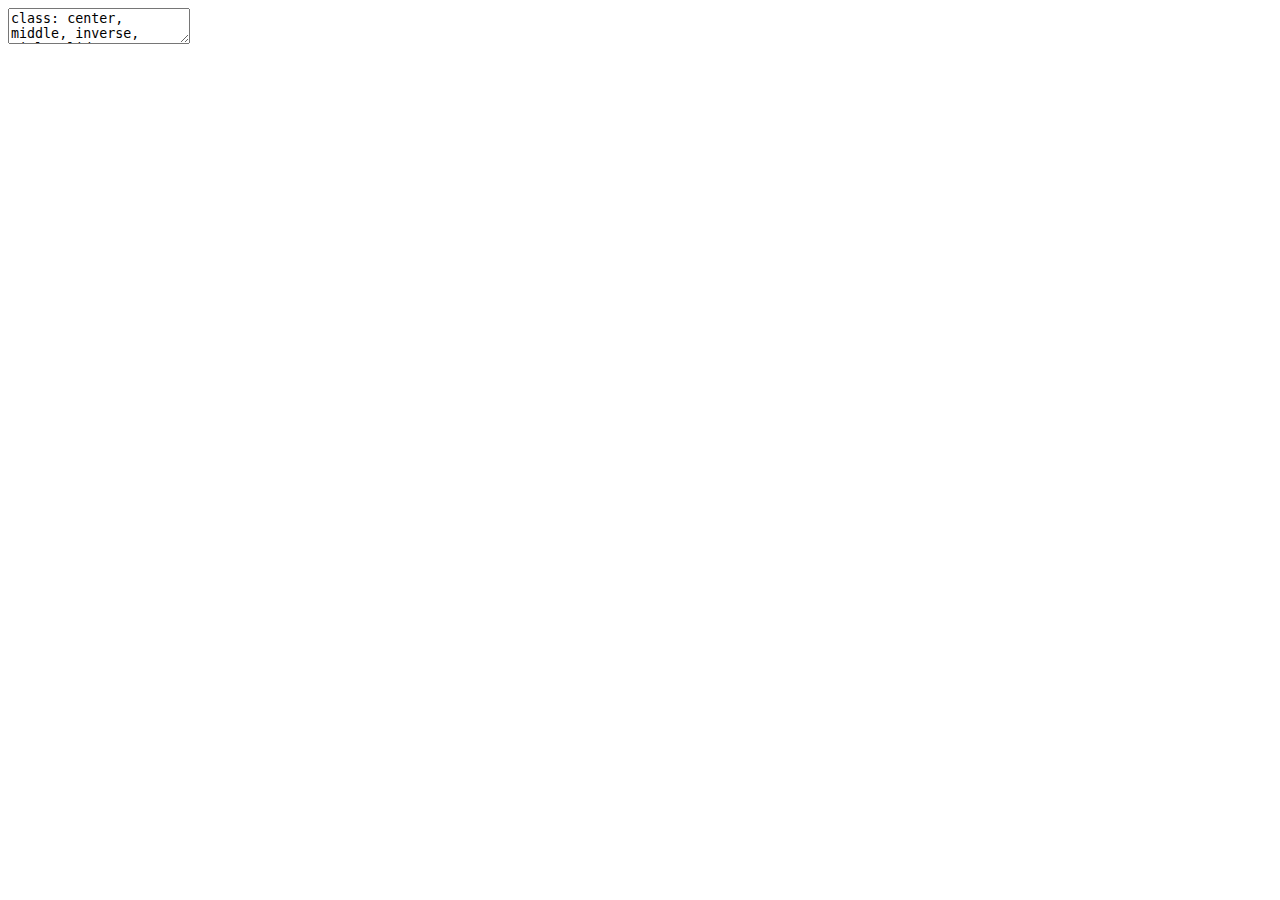
<file: mba/aula3/index.html>
<!DOCTYPE html>
<html lang="" xml:lang="">
  <head>
    <title>POLÍTICA MACROECONÔMICA.</title>
    <meta charset="utf-8" />
    <meta name="author" content="João Ricardo Lima D.Sc em Economia Aplicada joao.ricardo@embrapa.br" />
    <script src="libs/header-attrs/header-attrs.js"></script>
    <script src="libs/xaringanExtra-progressBar/progress-bar.js"></script>
    <link href="libs/xaringanExtra-extra-styles/xaringanExtra-extra-styles.css" rel="stylesheet" />
    <link href="libs/panelset/panelset.css" rel="stylesheet" />
    <script src="libs/panelset/panelset.js"></script>
    <script src="libs/htmlwidgets/htmlwidgets.js"></script>
    <link href="libs/datatables-css/datatables-crosstalk.css" rel="stylesheet" />
    <script src="libs/datatables-binding/datatables.js"></script>
    <script src="libs/jquery/jquery-3.6.0.min.js"></script>
    <link href="libs/dt-core/css/jquery.dataTables.min.css" rel="stylesheet" />
    <link href="libs/dt-core/css/jquery.dataTables.extra.css" rel="stylesheet" />
    <script src="libs/dt-core/js/jquery.dataTables.min.js"></script>
    <link href="libs/crosstalk/css/crosstalk.min.css" rel="stylesheet" />
    <script src="libs/crosstalk/js/crosstalk.min.js"></script>
    <script src="libs/plotly-binding/plotly.js"></script>
    <script src="libs/typedarray/typedarray.min.js"></script>
    <link href="libs/plotly-htmlwidgets-css/plotly-htmlwidgets.css" rel="stylesheet" />
    <script src="libs/plotly-main/plotly-latest.min.js"></script>
    <link rel="stylesheet" href="xaringan-themer.css" type="text/css" />
  </head>
  <body>
    <textarea id="source">
class: center, middle, inverse, title-slide

.title[
# POLÍTICA MACROECONÔMICA.
]
.subtitle[
## ECONOMIA DO AGRONEGÓCIO
]
.author[
### João Ricardo Lima<br><span style = "font-size: 70%;">D.Sc em Economia Aplicada<br><a href="mailto:joao.ricardo@embrapa.br" class="email">joao.ricardo@embrapa.br</a>
]
.date[
### <span style="font-size: 70%;"> 19 de Agosto de 2023.</span>
]

---

class: center



<style>.xe__progress-bar__container {
  bottom:0;
  opacity: 1;
  position:absolute;
  right:0;
  left: 0;
}
.xe__progress-bar {
  height: 0.25em;
  background-color: #282f6b;
  width: calc(var(--slide-current) / var(--slide-total) * 100%);
}
.remark-visible .xe__progress-bar {
  animation: xe__progress-bar__wipe 200ms forwards;
  animation-timing-function: cubic-bezier(.86,0,.07,1);
}
@keyframes xe__progress-bar__wipe {
  0% { width: calc(var(--slide-previous) / var(--slide-total) * 100%); }
  100% { width: calc(var(--slide-current) / var(--slide-total) * 100%); }
}</style>

&lt;style type="text/css"&gt;
pre {
  white-space: pre-wrap;
  overflow-y: scroll !important;
  max-height: 45vh !important;
  overflow-x: auto;
  max-width: 100%;
}
&lt;/style&gt;






### OBJETIVO DA DISCUSSÃO

**Mostrar a importância entender as condições macroeconômicas domésticas e internacionais, pois são fatores externos que afetam o ambiente de negócios, seja reduzindo ou aumentando as incertezas dos empresários e dos consumidores.**

&lt;img src="https://media.giphy.com/media/C41Xy2F6TjP04XJIld/giphy.gif" width="58%" style="display: block; margin: auto;" /&gt;

---
class: center, middle
### MACROECONOMIA

.pull-left[

- **Macroeconomia** trata da evolução da economia como um todo, analisando a determinação e o comportamento dos grandes agregados: nível geral de preços, emprego e desemprego, estoque de moeda, taxa de juros, balanço de pagamento e taxa de câmbio. 

- A teoria macroeconômica preocupa-se mais com questões conjunturais, de curto prazo.

- São metas da **política macroeconômica**: a) pleno emprego de recursos; b) estabilidade dos preços; c) distribuição de renda socialmente justa; d) crescimento econômico. 

- A estrutura da análise macroeconômica divide os mercados na sua parte real (mercados de bens/serviços e de trabalho) e na parte monetária (mercados financeiro e de divisas).
]

.pull-right[

- Política do Governo entre 67/73 ficou chamada de **Teoria do Bolo**: primeiro crescer para depois repartir.

&lt;img src="https://media.giphy.com/media/He4wudo59enf2/giphy.gif" width="100%" style="display: block; margin: auto;" /&gt;
]

---
class: center, middle
### MACROECONOMIA

.pull-left[

- Para atingir suas metas os principais instrumentos do governo são as políticas fiscal, monetária e cambial/comercial

- A Política Fiscal trata da arrecadação e gastos do governo. Atualmente tramita no Congresso Nacional uma proposta de novo arcabouço fiscal.

- A Política Monetária trata da quantidade de moeda em circulação, da disponibilidade de crédito e a taxa de juros, onde a SELIC é a taxa principal.

- A Política Câmbial/Comercial trata da relação com o setor externo, entrada e saída de moeda estrangeira, incentivos às exportações ou importações, etc.
]

.pull-right[

&lt;img src="img_r/macro1.jpeg" width="80%" style="display: block; margin: auto;" /&gt;
]

---
class: center, middle
### MACROECONOMIA - NÍVEL DE ATIVIDADE

&lt;div class="figure" style="text-align: center"&gt;
&lt;img src="index_files/figure-html/upe1-1.png" alt="PIB" width="80%" /&gt;
&lt;p class="caption"&gt;PIB&lt;/p&gt;
&lt;/div&gt;

---
class: center, middle
### MACROECONOMIA - NÍVEL DE ATIVIDADE 

&lt;div class="figure" style="text-align: center"&gt;
&lt;img src="index_files/figure-html/upe2-1.png" alt="O Hiato do Produto." width="80%" /&gt;
&lt;p class="caption"&gt;O Hiato do Produto.&lt;/p&gt;
&lt;/div&gt;

---
class: center, middle
### MACROECONOMIA - NÍVEL DE ATIVIDADE

&lt;div class="figure" style="text-align: center"&gt;
&lt;img src="index_files/figure-html/upe3-1.png" alt="Figura 7: PIB e seus componentes encadeado normal" width="80%" /&gt;
&lt;p class="caption"&gt;Figura 7: PIB e seus componentes encadeado normal&lt;/p&gt;
&lt;/div&gt;

---
class: center, middle
### MACROECONOMIA - NÍVEL DE ATIVIDADE

&lt;div class="figure" style="text-align: center"&gt;
<div class="datatables html-widget html-fill-item-overflow-hidden html-fill-item" id="htmlwidget-e44788fe3d00dd58c5c5" style="width:100%;height:auto;"></div>
<script type="application/json" data-for="htmlwidget-e44788fe3d00dd58c5c5">{"x":{"filter":"none","vertical":false,"data":[["Agricultura","Indústria","Serviços","PIB","Consumo Famílias","Gastos Governo","Formação Bruta de Capital Fixo","Exportações","Importações"],[21.55,-0.11,0.57,1.95,0.15,0.32,-3.4,-0.42,-7.05],[18.42,1.8,2.95,3.45,3.38,1.13,1,4.64,0.57],[4.65,2.35,3.85,3.3,4.52,0.88,2.7,5.18,4.05]],"container":"<table class=\"display\">\n  <thead>\n    <tr>\n      <th> <\/th>\n      <th>Margem<\/th>\n      <th>Trimestral<\/th>\n      <th>Anual<\/th>\n    <\/tr>\n  <\/thead>\n<\/table>","options":{"dom":"t","columnDefs":[{"className":"dt-center","targets":"_all"},{"orderable":false,"targets":0}],"order":[],"autoWidth":false,"orderClasses":false}},"evals":[],"jsHooks":[]}</script>
&lt;p class="caption"&gt;PRODUTO INTERNO BRUTO - IBGE&lt;/p&gt;
&lt;/div&gt;

---
class: center, middle
### MACROECONOMIA - PESQUISA MENSAL DO COMÉRCIO

&lt;div class="figure" style="text-align: center"&gt;
<div class="datatables html-widget html-fill-item-overflow-hidden html-fill-item" id="htmlwidget-8ffccdf9097f9ccf52cb" style="width:100%;height:auto;"></div>
<script type="application/json" data-for="htmlwidget-8ffccdf9097f9ccf52cb">{"x":{"filter":"none","vertical":false,"data":[["Combustiveis e lubrificantes","Hipermercados, supermercados, produtos alimenticios, bebidas e fumo","Hipermercados e supermercados","Tecidos, vestuario e calcados","Moveis e eletrodomesticos","Artigos farmaceuticos, medicos, ortopedicos, de perfumaria e cosmeticos","Livros, jornais, revistas e papelaria","Equipamentos e materiais para escritorio, informatica e comunicacao","Outros artigos de uso pessoal e domestico","Veículos, motocicletas, partes e peças","Material de construção"],[-0.61,1.33,1.15,1.38,0.84,-0.7,1.19,-3.7,-0.91,8.52,-0.31],[-0.36,0.54,-0.01,-1.18,-0.21,0.9399999999999999,1.45,-3.33,-2.09,1.88,-0.71],[9.69,2.81,2.75,-7.32,2.05,3.73,-3.54,-8.720000000000001,-15.83,17.7,-3.16],[21.15,2.34,2.74,-10.98,-2.01,3.38,4.05,1.02,-13.68,0.66,-6.88]],"container":"<table class=\"display\">\n  <thead>\n    <tr>\n      <th> <\/th>\n      <th>Mensal<\/th>\n      <th>Trimestral<\/th>\n      <th>Interanual<\/th>\n      <th>12 meses<\/th>\n    <\/tr>\n  <\/thead>\n<\/table>","options":{"pageLength":6,"dom":"t","columnDefs":[{"className":"dt-center","targets":"_all"},{"orderable":false,"targets":0}],"order":[],"autoWidth":false,"orderClasses":false,"lengthMenu":[6,10,25,50,100]}},"evals":[],"jsHooks":[]}</script>
&lt;p class="caption"&gt;PESQUISA MENSAL DO COMÉRCIO - VOLUME&lt;/p&gt;
&lt;/div&gt;

---
class: center
### MACROECONOMIA - PESQUISA MENSAL DO COMÉRCIO

&lt;div class="figure" style="text-align: center"&gt;
<div class="datatables html-widget html-fill-item-overflow-hidden html-fill-item" id="htmlwidget-36277ca14092ac03a1af" style="width:100%;height:auto;"></div>
<script type="application/json" data-for="htmlwidget-36277ca14092ac03a1af">{"x":{"filter":"none","vertical":false,"data":[["Livros, jornais, revistas e papelaria","Equipamentos e materiais para escritorio, informatica e comunicacao","Outros artigos de uso pessoal e domestico","Veículos, motocicletas, partes e peças","Material de construção"],[1.19,-3.7,-0.91,8.52,-0.31],[1.45,-3.33,-2.09,1.88,-0.71],[-3.54,-8.720000000000001,-15.83,17.7,-3.16],[4.05,1.02,-13.68,0.66,-6.88]],"container":"<table class=\"display\">\n  <thead>\n    <tr>\n      <th> <\/th>\n      <th>Mensal<\/th>\n      <th>Trimestral<\/th>\n      <th>Interanual<\/th>\n      <th>12 meses<\/th>\n    <\/tr>\n  <\/thead>\n<\/table>","options":{"pageLength":5,"dom":"t","columnDefs":[{"className":"dt-center","targets":"_all"},{"orderable":false,"targets":0}],"order":[],"autoWidth":false,"orderClasses":false,"lengthMenu":[5,10,25,50,100]}},"evals":[],"jsHooks":[]}</script>
&lt;p class="caption"&gt;PESQUISA MENSAL DO COMÉRCIO - VOLUME -  CONTINUAÇÃO&lt;/p&gt;
&lt;/div&gt;

---
class: center, middle
### MACROECONOMIA - UTILIZAÇÃO CAPACIDADE INSTALADA

&lt;div class="figure" style="text-align: center"&gt;
&lt;img src="index_files/figure-html/upe7-1.png" alt="Utilização da capacidade instalada – indústria de transformação (FGV)" width="80%" /&gt;
&lt;p class="caption"&gt;Utilização da capacidade instalada – indústria de transformação (FGV)&lt;/p&gt;
&lt;/div&gt;

---
class: center, middle
### MACROECONOMIA - ÍNDICE DE CONFIANÇA DO CONSUMIDOR

&lt;div class="figure" style="text-align: center"&gt;
&lt;img src="index_files/figure-html/upe8-1.png" alt="ÍNDICE DE CONFIANÇA DO CONSUMIDOR" width="80%" /&gt;
&lt;p class="caption"&gt;ÍNDICE DE CONFIANÇA DO CONSUMIDOR&lt;/p&gt;
&lt;/div&gt;


---
class: center, middle
### MACROECONOMIA - O MERCADO DE TRABALHO

.pull-left[

- O total de pessoas de um país divide-se em dois grandes grupos: a população inativa e a ativa. O primeiro grupo é composto, basicamente, por crianças e idosos, enquanto o segundo pelo grupo de pessoas que **estariam aptas a exercer algum tipo de trabalho**.

- A **população em idade ativa (PIA)**, por sua vez, se divide em **população economicamente ativa (PEA)** e **população não economicamente ativa (PNEA)**. No primeiro grupo estão as **pessoas ocupadas (PO)** e as **pessoas desocupadas, mas em busca de ocupação (PD)**, enquanto no segundo estão as **pessoas desocupadas, que não estão buscando ocupação**.
]

.pull-right[

- `\(População = PIA + Inativos\)`

- `\(PIA = PEA + PNEA\)`

- `\(PEA = PO + PD\)`

- `\(PD = PEA - PO\)`

- `\(Desemprego = \frac{PD}{PEA} = 1 - \frac{PO}{PEA}\)`

- `\(Participação =  \frac{PEA}{PIA}\)`

-  A **Taxa de Desemprego** resulta da interação entre oferta e demanda de trabalho. O grau de ociosidade nesse mercado vai definir a qual taxa os salários irão crescer(maior, menor ou igual ao crescimento da produtividade da economia).
]

---
class: center, middle
### MACROECONOMIA - O MERCADO DE TRABALHO

&lt;div class="figure" style="text-align: center"&gt;
&lt;img src="index_files/figure-html/upe9-1.png" alt="O MERCADO DE TRABALHO" width="80%" /&gt;
&lt;p class="caption"&gt;O MERCADO DE TRABALHO&lt;/p&gt;
&lt;/div&gt;

---
class: center
### MACROECONOMIA - O MERCADO DE TRABALHO
<div class="datatables html-widget html-fill-item-overflow-hidden html-fill-item" id="htmlwidget-a6b02aaa890179d69241" style="width:100%;height:auto;"></div>
<script type="application/json" data-for="htmlwidget-a6b02aaa890179d69241">{"x":{"filter":"none","vertical":false,"data":[["População","PIA","PEA","PO","PD","PNEA","PIA/POP","PARTICIPACAO","PO/PIA","DESEMPREGO"],[215408,174607,107557,98910,8647,67050,81.06,61.6,56.65,8.039999999999999],[213940,173068,108349,98269,10080,64719,80.90000000000001,62.6,56.78,9.300000000000001],[0.6899999999999999,0.89,-0.73,0.65,-14.22,3.6,0.2,-1.61,-0.23,-13.58],[199217,156466,98242,90849,7393,58224,78.54000000000001,62.79,58.06,7.53]],"container":"<table class=\"display\">\n  <thead>\n    <tr>\n      <th> <\/th>\n      <th>Jun/23<\/th>\n      <th>Jun/22<\/th>\n      <th>Variação<\/th>\n      <th>Jun/13<\/th>\n    <\/tr>\n  <\/thead>\n<\/table>","options":{"pageLength":10,"dom":"t","columnDefs":[{"className":"dt-center","targets":"_all"},{"orderable":false,"targets":0}],"order":[],"autoWidth":false,"orderClasses":false}},"evals":[],"jsHooks":[]}</script>

---
class: center
### MACROECONOMIA - O MERCADO DE TRABALHO

&lt;div class="figure" style="text-align: center"&gt;
&lt;img src="index_files/figure-html/upe11-1.png" alt="Desagregação da População Ocupada" width="80%" /&gt;
&lt;p class="caption"&gt;Desagregação da População Ocupada&lt;/p&gt;
&lt;/div&gt;

---
class: center
### MACROECONOMIA - O MERCADO DE TRABALHO

<div class="datatables html-widget html-fill-item-overflow-hidden html-fill-item" id="htmlwidget-5ee0979b2d175b609af5" style="width:100%;height:auto;"></div>
<script type="application/json" data-for="htmlwidget-5ee0979b2d175b609af5">{"x":{"filter":"none","vertical":false,"data":[["Privado com Carteira","Privado sem Carteira","Trabalhador Doméstico","Setor Público","Empregador","Conta Própria","Trabalhador Familiar Auxiliar"],[39.75,11.71,6.48,12.12,4.09,23.08,2.77],[37,12.39,6.52,12.14,4.64,25.03,2.28],[36.63,12.46,5.71,12.6,4.32,26.3,1.98]],"container":"<table class=\"display\">\n  <thead>\n    <tr>\n      <th> <\/th>\n      <th>Média até 2016<\/th>\n      <th>Média 2017 a 2020<\/th>\n      <th>Média pós 2020<\/th>\n    <\/tr>\n  <\/thead>\n<\/table>","options":{"pageLength":7,"dom":"t","columnDefs":[{"className":"dt-center","targets":"_all"},{"orderable":false,"targets":0}],"order":[],"autoWidth":false,"orderClasses":false,"lengthMenu":[7,10,25,50,100]}},"evals":[],"jsHooks":[]}</script>

---
class: center
### MACROECONOMIA - O MERCADO DE TRABALHO

&lt;div class="figure" style="text-align: center"&gt;
<div class="plotly html-widget html-fill-item-overflow-hidden html-fill-item" id="htmlwidget-0881c19d4cccdc657f15" style="width:100%;height:432px;"></div>
<script type="application/json" data-for="htmlwidget-0881c19d4cccdc657f15">{"x":{"data":[{"x":[15400,15431,15461,15492,15522,15553,15584,15614,15645,15675,15706,15737,15765,15796,15826,15857,15887,15918,15949,15979,16010,16040,16071,16102,16130,16161,16191,16222,16252,16283,16314,16344,16375,16405,16436,16467,16495,16526,16556,16587,16617,16648,16679,16709,16740,16770,16801,16832,16861,16892,16922,16953,16983,17014,17045,17075,17106,17136,17167,17198,17226,17257,17287,17318,17348,17379,17410,17440,17471,17501,17532,17563,17591,17622,17652,17683,17713,17744,17775,17805,17836,17866,17897,17928,17956,17987,18017,18048,18078,18109,18140,18170,18201,18231,18262,18293,18322,18353,18383,18414,18444,18475,18506,18536,18567,18597,18628,18659,18687,18718,18748,18779,18809,18840,18871,18901,18932,18962,18993,19024,19052,19083,19113,19144,19174,19205,19236,19266,19297,19327,19358,19389,19417,19448,19478,19509],"y":[2916,2749,2745,2752,2764,2776,2775,2777,2773,2797,2935,2949,2933,2804,2807,2832,2855,2871,2870,2882,2877,2882,2983,3009,3023,2918,2913,2894,2881,2899,2903,2917,2898,2921,3032,3031,3009,2897,2879,2890,2873,2853,2844,2838,2836,2931,3209,3205,3122,2842,2835,2806,2813,2838,2829,2822,2819,2929,3202,3230,3160,2887,2865,2846,2856,2864,2877,2876,2877,2976,3252,3279,3184,2928,2918,2914,2914,2931,2916,2907,2898,3014,3309,3336,3229,2938,2904,2908,2909,2936,2924,2933,2940,3047,3330,3343,3253,2985,2915,2867,2870,2915,2975,2965,2970,3014,3241,3231,3170,2932,2926,2896,2878,2847,2794,2748,2710,2759,3006,3018,2974,2748,2758,2780,2812,2839,2864,2881,2905,3017,3257,3271,3186,2968,2944,2941],"text":["time: 2012-03-01<br />renda: 2916","time: 2012-04-01<br />renda: 2749","time: 2012-05-01<br />renda: 2745","time: 2012-06-01<br />renda: 2752","time: 2012-07-01<br />renda: 2764","time: 2012-08-01<br />renda: 2776","time: 2012-09-01<br />renda: 2775","time: 2012-10-01<br />renda: 2777","time: 2012-11-01<br />renda: 2773","time: 2012-12-01<br />renda: 2797","time: 2013-01-01<br />renda: 2935","time: 2013-02-01<br />renda: 2949","time: 2013-03-01<br />renda: 2933","time: 2013-04-01<br />renda: 2804","time: 2013-05-01<br />renda: 2807","time: 2013-06-01<br />renda: 2832","time: 2013-07-01<br />renda: 2855","time: 2013-08-01<br />renda: 2871","time: 2013-09-01<br />renda: 2870","time: 2013-10-01<br />renda: 2882","time: 2013-11-01<br />renda: 2877","time: 2013-12-01<br />renda: 2882","time: 2014-01-01<br />renda: 2983","time: 2014-02-01<br />renda: 3009","time: 2014-03-01<br />renda: 3023","time: 2014-04-01<br />renda: 2918","time: 2014-05-01<br />renda: 2913","time: 2014-06-01<br />renda: 2894","time: 2014-07-01<br />renda: 2881","time: 2014-08-01<br />renda: 2899","time: 2014-09-01<br />renda: 2903","time: 2014-10-01<br />renda: 2917","time: 2014-11-01<br />renda: 2898","time: 2014-12-01<br />renda: 2921","time: 2015-01-01<br />renda: 3032","time: 2015-02-01<br />renda: 3031","time: 2015-03-01<br />renda: 3009","time: 2015-04-01<br />renda: 2897","time: 2015-05-01<br />renda: 2879","time: 2015-06-01<br />renda: 2890","time: 2015-07-01<br />renda: 2873","time: 2015-08-01<br />renda: 2853","time: 2015-09-01<br />renda: 2844","time: 2015-10-01<br />renda: 2838","time: 2015-11-01<br />renda: 2836","time: 2015-12-01<br />renda: 2931","time: 2016-01-01<br />renda: 3209","time: 2016-02-01<br />renda: 3205","time: 2016-03-01<br />renda: 3122","time: 2016-04-01<br />renda: 2842","time: 2016-05-01<br />renda: 2835","time: 2016-06-01<br />renda: 2806","time: 2016-07-01<br />renda: 2813","time: 2016-08-01<br />renda: 2838","time: 2016-09-01<br />renda: 2829","time: 2016-10-01<br />renda: 2822","time: 2016-11-01<br />renda: 2819","time: 2016-12-01<br />renda: 2929","time: 2017-01-01<br />renda: 3202","time: 2017-02-01<br />renda: 3230","time: 2017-03-01<br />renda: 3160","time: 2017-04-01<br />renda: 2887","time: 2017-05-01<br />renda: 2865","time: 2017-06-01<br />renda: 2846","time: 2017-07-01<br />renda: 2856","time: 2017-08-01<br />renda: 2864","time: 2017-09-01<br />renda: 2877","time: 2017-10-01<br />renda: 2876","time: 2017-11-01<br />renda: 2877","time: 2017-12-01<br />renda: 2976","time: 2018-01-01<br />renda: 3252","time: 2018-02-01<br />renda: 3279","time: 2018-03-01<br />renda: 3184","time: 2018-04-01<br />renda: 2928","time: 2018-05-01<br />renda: 2918","time: 2018-06-01<br />renda: 2914","time: 2018-07-01<br />renda: 2914","time: 2018-08-01<br />renda: 2931","time: 2018-09-01<br />renda: 2916","time: 2018-10-01<br />renda: 2907","time: 2018-11-01<br />renda: 2898","time: 2018-12-01<br />renda: 3014","time: 2019-01-01<br />renda: 3309","time: 2019-02-01<br />renda: 3336","time: 2019-03-01<br />renda: 3229","time: 2019-04-01<br />renda: 2938","time: 2019-05-01<br />renda: 2904","time: 2019-06-01<br />renda: 2908","time: 2019-07-01<br />renda: 2909","time: 2019-08-01<br />renda: 2936","time: 2019-09-01<br />renda: 2924","time: 2019-10-01<br />renda: 2933","time: 2019-11-01<br />renda: 2940","time: 2019-12-01<br />renda: 3047","time: 2020-01-01<br />renda: 3330","time: 2020-02-01<br />renda: 3343","time: 2020-03-01<br />renda: 3253","time: 2020-04-01<br />renda: 2985","time: 2020-05-01<br />renda: 2915","time: 2020-06-01<br />renda: 2867","time: 2020-07-01<br />renda: 2870","time: 2020-08-01<br />renda: 2915","time: 2020-09-01<br />renda: 2975","time: 2020-10-01<br />renda: 2965","time: 2020-11-01<br />renda: 2970","time: 2020-12-01<br />renda: 3014","time: 2021-01-01<br />renda: 3241","time: 2021-02-01<br />renda: 3231","time: 2021-03-01<br />renda: 3170","time: 2021-04-01<br />renda: 2932","time: 2021-05-01<br />renda: 2926","time: 2021-06-01<br />renda: 2896","time: 2021-07-01<br />renda: 2878","time: 2021-08-01<br />renda: 2847","time: 2021-09-01<br />renda: 2794","time: 2021-10-01<br />renda: 2748","time: 2021-11-01<br />renda: 2710","time: 2021-12-01<br />renda: 2759","time: 2022-01-01<br />renda: 3006","time: 2022-02-01<br />renda: 3018","time: 2022-03-01<br />renda: 2974","time: 2022-04-01<br />renda: 2748","time: 2022-05-01<br />renda: 2758","time: 2022-06-01<br />renda: 2780","time: 2022-07-01<br />renda: 2812","time: 2022-08-01<br />renda: 2839","time: 2022-09-01<br />renda: 2864","time: 2022-10-01<br />renda: 2881","time: 2022-11-01<br />renda: 2905","time: 2022-12-01<br />renda: 3017","time: 2023-01-01<br />renda: 3257","time: 2023-02-01<br />renda: 3271","time: 2023-03-01<br />renda: 3186","time: 2023-04-01<br />renda: 2968","time: 2023-05-01<br />renda: 2944","time: 2023-06-01<br />renda: 2941"],"type":"scatter","mode":"lines","line":{"width":3.4015748031496069,"color":"rgba(0,0,139,1)","dash":"solid"},"hoveron":"points","showlegend":false,"xaxis":"x","yaxis":"y","hoverinfo":"text","frame":null}],"layout":{"margin":{"t":28.176560121765604,"r":7.3059360730593621,"b":27.519025875190263,"l":48.949771689497723},"plot_bgcolor":"rgba(235,235,235,1)","paper_bgcolor":"rgba(255,255,255,1)","font":{"color":"rgba(0,0,0,1)","family":"","size":14.611872146118724},"xaxis":{"domain":[0,1],"automargin":true,"type":"linear","autorange":false,"range":[15194.549999999999,19714.450000000001],"tickmode":"array","ticktext":["2012","2013","2014","2015","2016","2017","2018","2019","2020","2021","2022","2023"],"tickvals":[15340,15706,16071,16436,16801,17167,17532,17897,18262,18628,18993,19358],"categoryorder":"array","categoryarray":["2012","2013","2014","2015","2016","2017","2018","2019","2020","2021","2022","2023"],"nticks":null,"ticks":"outside","tickcolor":"rgba(51,51,51,1)","ticklen":3.6529680365296811,"tickwidth":0.66417600664176002,"showticklabels":true,"tickfont":{"color":"rgba(77,77,77,1)","family":"","size":11.68949771689498},"tickangle":-0,"showline":false,"linecolor":null,"linewidth":0,"showgrid":true,"gridcolor":"rgba(255,255,255,1)","gridwidth":0.66417600664176002,"zeroline":false,"anchor":"y","title":{"text":"","font":{"color":"rgba(0,0,0,1)","family":"","size":14.611872146118724}},"hoverformat":".2f"},"yaxis":{"domain":[0,1],"automargin":true,"type":"linear","autorange":false,"range":[1925,3575],"tickmode":"array","ticktext":["2000","2200","2400","2600","2800","3000","3200","3400"],"tickvals":[2000,2200,2400,2600,2800,3000,3200,3400],"categoryorder":"array","categoryarray":["2000","2200","2400","2600","2800","3000","3200","3400"],"nticks":null,"ticks":"outside","tickcolor":"rgba(51,51,51,1)","ticklen":3.6529680365296811,"tickwidth":0.66417600664176002,"showticklabels":true,"tickfont":{"color":"rgba(77,77,77,1)","family":"","size":11.68949771689498},"tickangle":-0,"showline":false,"linecolor":null,"linewidth":0,"showgrid":true,"gridcolor":"rgba(255,255,255,1)","gridwidth":0.66417600664176002,"zeroline":false,"anchor":"x","title":{"text":"Reais","font":{"color":"rgba(0,0,0,1)","family":"","size":14.611872146118724}},"hoverformat":".2f"},"shapes":[{"type":"rect","fillcolor":null,"line":{"color":null,"width":0,"linetype":[]},"yref":"paper","xref":"paper","x0":0,"x1":1,"y0":0,"y1":1}],"showlegend":false,"legend":{"bgcolor":"rgba(255,255,255,1)","bordercolor":"transparent","borderwidth":1.8897637795275593,"font":{"color":"rgba(0,0,0,1)","family":"","size":11.68949771689498},"orientation":"h","x":0.34999999999999998,"y":-0.20000000000000001,"title":""},"hovermode":"closest","barmode":"relative"},"config":{"doubleClick":"reset","modeBarButtonsToAdd":["hoverclosest","hovercompare"],"showSendToCloud":false},"source":"A","attrs":{"1e132325da12":{"x":{},"y":{},"type":"scatter"}},"cur_data":"1e132325da12","visdat":{"1e132325da12":["function (y) ","x"]},"highlight":{"on":"plotly_click","persistent":false,"dynamic":false,"selectize":false,"opacityDim":0.20000000000000001,"selected":{"opacity":1},"debounce":0},"shinyEvents":["plotly_hover","plotly_click","plotly_selected","plotly_relayout","plotly_brushed","plotly_brushing","plotly_clickannotation","plotly_doubleclick","plotly_deselect","plotly_afterplot","plotly_sunburstclick"],"base_url":"https://plot.ly"},"evals":[],"jsHooks":[]}</script>
&lt;p class="caption"&gt;Rendimentos reais - média mensal pessoas com + 14 anos&lt;/p&gt;
&lt;/div&gt;

---
class: center
### MACROECONOMIA - O MERCADO DE TRABALHO

&lt;img src="index_files/figure-html/upe14-1.png" width="80%" style="display: block; margin: auto;" /&gt;

---
class: center
### MACROECONOMIA - O MERCADO DE TRABALHO

&lt;img src="index_files/figure-html/upe15-1.png" width="80%" style="display: block; margin: auto;" /&gt;

---
class: center, middle
### MACROECONOMIA - O MERCADO DE TRABALHO

&lt;img src="index_files/figure-html/upe16-1.png" width="80%" style="display: block; margin: auto;" /&gt;

---
class: center, middle
### MACROECONOMIA - O MERCADO DE TRABALHO

&lt;img src="index_files/figure-html/upe17-1.png" width="80%" style="display: block; margin: auto;" /&gt;

---
class: center, middle
### MACROECONOMIA - O MERCADO DE TRABALHO

&lt;img src="index_files/figure-html/upe18-1.png" width="80%" style="display: block; margin: auto;" /&gt;

---
class: center, middle
### MACROECONOMIA - INFLAÇÃO

.pull-left[

- A inflação é a taxa de crescimento do nível geral de preços entre dois períodos distintos.

- No curto prazo, diversos fatores podem afetar a taxa de crescimento dos preços, desde uma quebra de
safra, que pode gerar um aumento localizado nos preços de alimentos, o que gera uma pressão inflacionária, até questões cambiais que aumentem o custo de importação de insumos em diversas cadeias produtivas, acaba gerando também uma pressão inflacionária.

- **A taxa de crescimento do nível geral de preços é dada pela diferença entre a taxa de crescimento dos meios de pagamento e do produto real da economia**.

]

.pull-right[

- Se a inflação é determinada positivamente pela taxa de crescimento dos meios de pagamento, a condução frouxa da política monetária gera mais inflação. Dito de outra forma, pode-se relacionar a taxa de crescimento dos meios de pagamento à inflação através da taxa de juros.

- A política monetária via taxa de juros é o instrumento para controlar a inflação, consequentemente. política monetária será expansionista se a taxa de juros de curto prazo estiver abaixo daquela considerada de equilíbrio entre oferta e demanda por dinheiro.

]

---
class: center, middle
### MACROECONOMIA - INFLAÇÃO

&lt;img src="index_files/figure-html/upe19-1.png" width="80%" style="display: block; margin: auto;" /&gt;

---
class: center, middle
### MACROECONOMIA - INFLAÇÃO

&lt;div class="figure" style="text-align: center"&gt;
&lt;img src="index_files/figure-html/upe20-1.png" alt="Variação IPCA por Grupos acumulado 12 meses" width="80%" /&gt;
&lt;p class="caption"&gt;Variação IPCA por Grupos acumulado 12 meses&lt;/p&gt;
&lt;/div&gt;

---
class: center, middle
### MACROECONOMIA - INFLAÇÃO

&lt;div class="figure" style="text-align: center"&gt;
&lt;img src="index_files/figure-html/upe21-1.png" alt="IPCA por Grupos - Pesos" width="80%" /&gt;
&lt;p class="caption"&gt;IPCA por Grupos - Pesos&lt;/p&gt;
&lt;/div&gt;

---
class: center, middle
### MACROECONOMIA - INFLAÇÃO

&lt;div class="figure" style="text-align: center"&gt;
&lt;img src="index_files/figure-html/upe22-1.png" alt="IPCA por Grupos - Manga e Uva" width="80%" /&gt;
&lt;p class="caption"&gt;IPCA por Grupos - Manga e Uva&lt;/p&gt;
&lt;/div&gt;

---
class: center, middle
### MACROECONOMIA - INFLAÇÃO

&lt;div class="figure" style="text-align: center"&gt;
&lt;img src="index_files/figure-html/upe23-1.png" alt="IPCA por Grupos - Pesos - Manga e Uva" width="80%" /&gt;
&lt;p class="caption"&gt;IPCA por Grupos - Pesos - Manga e Uva&lt;/p&gt;
&lt;/div&gt;

---
class: center, middle
### MACROECONOMIA - INFLAÇÃO
&lt;div class="figure" style="text-align: center"&gt;
<div class="plotly html-widget html-fill-item-overflow-hidden html-fill-item" id="htmlwidget-6e5c397f554fbf186988" style="width:100%;height:432px;"></div>
<script type="application/json" data-for="htmlwidget-6e5c397f554fbf186988">{"x":{"data":[{"x":[9862,9893,9921,9952,9982,10013,10043,10074,10105,10135,10166,10196,10227,10258,10286,10317,10347,10378,10408,10439,10470,10500,10531,10561,10592,10623,10651,10682,10712,10743,10773,10804,10835,10865,10896,10926,10957,10988,11017,11048,11078,11109,11139,11170,11201,11231,11262,11292,11323,11354,11382,11413,11443,11474,11504,11535,11566,11596,11627,11657,11688,11719,11747,11778,11808,11839,11869,11900,11931,11961,11992,12022,12053,12084,12112,12143,12173,12204,12234,12265,12296,12326,12357,12387,12418,12449,12478,12509,12539,12570,12600,12631,12662,12692,12723,12753,12784,12815,12843,12874,12904,12935,12965,12996,13027,13057,13088,13118,13149,13180,13208,13239,13269,13300,13330,13361,13392,13422,13453,13483,13514,13545,13573,13604,13634,13665,13695,13726,13757,13787,13818,13848,13879,13910,13939,13970,14000,14031,14061,14092,14123,14153,14184,14214,14245,14276,14304,14335,14365,14396,14426,14457,14488,14518,14549,14579,14610,14641,14669,14700,14730,14761,14791,14822,14853,14883,14914,14944,14975,15006,15034,15065,15095,15126,15156,15187,15218,15248,15279,15309,15340,15371,15400,15431,15461,15492,15522,15553,15584,15614,15645,15675,15706,15737,15765,15796,15826,15857,15887,15918,15949,15979,16010,16040,16071,16102,16130,16161,16191,16222,16252,16283,16314,16344,16375,16405,16436,16467,16495,16526,16556,16587,16617,16648,16679,16709,16740,16770,16801,16832,16861,16892,16922,16953,16983,17014,17045,17075,17106,17136,17167,17198,17226,17257,17287,17318,17348,17379,17410,17440,17471,17501,17532,17563,17591,17622,17652,17683,17713,17744,17775,17805,17836,17866,17897,17928,17956,17987,18017,18048,18078,18109,18140,18170,18201,18231,18262,18293,18322,18353,18383,18414,18444,18475,18506,18536,18567,18597,18628,18659,18687,18718,18748,18779,18809,18840,18871,18901,18932,18962,18993,19024,19052,19083,19113,19144,19174,19205,19236,19266,19297,19327,19358,19389,19417,19448,19478,19509,19539],"y":[9.3900000000000006,8.8200000000000003,8.9900000000000002,8.5800000000000001,7.71,7.0199999999999996,6.0800000000000001,5.5899999999999999,5.5,5.4199999999999999,5.2699999999999996,5.2199999999999998,4.7300000000000004,4.6900000000000004,4.5199999999999996,3.8500000000000001,3.9500000000000002,3.4100000000000001,3.0600000000000001,2.5499999999999998,2.27,2.0499999999999998,1.76,1.6499999999999999,1.6499999999999999,2.2400000000000002,3.02,3.3500000000000001,3.1400000000000001,3.3199999999999998,4.5700000000000003,5.6900000000000004,6.25,7.5,8.6500000000000004,8.9399999999999995,8.8499999999999996,7.8600000000000003,6.9199999999999999,6.7699999999999996,6.4699999999999998,6.5099999999999998,7.0599999999999996,7.8600000000000003,7.7699999999999996,6.6500000000000004,5.9900000000000002,5.9699999999999998,5.9199999999999999,6.2699999999999996,6.4400000000000004,6.6100000000000003,7.04,7.3499999999999996,7.0499999999999998,6.4100000000000001,6.46,7.1900000000000004,7.6100000000000003,7.6699999999999999,7.6200000000000001,7.5099999999999998,7.75,7.9800000000000004,7.7699999999999996,7.6600000000000001,7.5099999999999998,7.46,7.9299999999999997,8.4499999999999993,10.93,12.529999999999999,14.470000000000001,15.85,16.57,16.77,17.239999999999998,16.57,15.43,15.07,15.140000000000001,13.98,11.02,9.3000000000000007,7.71,6.6900000000000004,5.8899999999999997,5.2599999999999998,5.1500000000000004,6.0599999999999996,6.8099999999999996,7.1799999999999997,6.7000000000000002,6.8600000000000003,7.2400000000000002,7.5999999999999996,7.4100000000000001,7.3899999999999997,7.54,8.0700000000000003,8.0500000000000007,7.2699999999999996,6.5700000000000003,6.0199999999999996,6.04,6.3600000000000003,6.2199999999999998,5.6900000000000004,5.7000000000000002,5.5099999999999998,5.3200000000000003,4.6299999999999999,4.2300000000000004,4.0300000000000002,3.9700000000000002,3.8399999999999999,3.7000000000000002,3.2599999999999998,3.02,3.1400000000000001,2.9900000000000002,3.02,2.96,3,3.1800000000000002,3.6899999999999999,3.7400000000000002,4.1799999999999997,4.1500000000000004,4.1200000000000001,4.1900000000000004,4.46,4.5599999999999996,4.6100000000000003,4.7300000000000004,5.04,5.5800000000000001,6.0599999999999996,6.3700000000000001,6.1699999999999999,6.25,6.4100000000000001,6.3899999999999997,5.9000000000000004,5.8399999999999999,5.9000000000000004,5.6100000000000003,5.5300000000000002,5.2000000000000002,4.7999999999999998,4.5,4.3600000000000003,4.3399999999999999,4.1699999999999999,4.2199999999999998,4.3099999999999996,4.5899999999999999,4.8300000000000001,5.1699999999999999,5.2599999999999998,5.2199999999999998,4.8399999999999999,4.5999999999999996,4.4900000000000002,4.7000000000000002,5.2000000000000002,5.6299999999999999,5.9100000000000001,5.9900000000000002,6.0099999999999998,6.2999999999999998,6.5099999999999998,6.5499999999999998,6.71,6.8700000000000001,7.2300000000000004,7.3099999999999996,6.9699999999999998,6.6399999999999997,6.5,6.2199999999999998,5.8399999999999999,5.2400000000000002,5.0999999999999996,4.9900000000000002,4.9199999999999999,5.2000000000000002,5.2400000000000002,5.2800000000000002,5.4500000000000002,5.5300000000000002,5.8399999999999999,6.1500000000000004,6.3099999999999996,6.5899999999999999,6.4900000000000002,6.5,6.7000000000000002,6.2699999999999996,6.0899999999999999,5.8600000000000003,5.8399999999999999,5.7699999999999996,5.9100000000000001,5.5899999999999999,5.6799999999999997,6.1500000000000004,6.2800000000000002,6.3700000000000001,6.5199999999999996,6.5,6.5099999999999998,6.75,6.5899999999999999,6.5599999999999996,6.4100000000000001,7.1399999999999997,7.7000000000000002,8.1300000000000008,8.1699999999999999,8.4700000000000006,8.8900000000000006,9.5600000000000005,9.5299999999999994,9.4900000000000002,9.9299999999999997,10.48,10.67,10.710000000000001,10.359999999999999,9.3900000000000006,9.2799999999999994,9.3200000000000003,8.8399999999999999,8.7400000000000002,8.9700000000000006,8.4800000000000004,7.8700000000000001,6.9900000000000002,6.29,5.3499999999999996,4.7599999999999998,4.5700000000000003,4.0800000000000001,3.6000000000000001,3,2.71,2.46,2.54,2.7000000000000002,2.7999999999999998,2.9500000000000002,2.8599999999999999,2.8399999999999999,2.6800000000000002,2.7599999999999998,2.8599999999999999,4.3899999999999997,4.4800000000000004,4.1900000000000004,4.5300000000000002,4.5599999999999996,4.0499999999999998,3.75,3.7799999999999998,3.8900000000000001,4.5800000000000001,4.9400000000000004,4.6600000000000001,3.3700000000000001,3.2200000000000002,3.4300000000000002,2.8900000000000001,2.54,3.27,4.3099999999999996,4.1900000000000004,4.0099999999999998,3.2999999999999998,2.3999999999999999,1.8799999999999999,2.1299999999999999,2.3100000000000001,2.4399999999999999,3.1400000000000001,3.9199999999999999,4.3099999999999996,4.5199999999999996,4.5599999999999996,5.2000000000000002,6.0999999999999996,6.7599999999999998,8.0600000000000005,8.3499999999999996,8.9900000000000002,9.6799999999999997,10.25,10.67,10.74,10.06,10.380000000000001,10.539999999999999,11.300000000000001,12.130000000000001,11.73,11.890000000000001,10.07,8.7300000000000004,7.1699999999999999,6.4699999999999998,5.9000000000000004,5.79,5.7699999999999996,5.5999999999999996,4.6500000000000004,4.1799999999999997,3.9399999999999999,3.1600000000000001,3.9900000000000002],"text":["time: 1997-01-01<br />ipca_ano:  9.39","time: 1997-02-01<br />ipca_ano:  8.82","time: 1997-03-01<br />ipca_ano:  8.99","time: 1997-04-01<br />ipca_ano:  8.58","time: 1997-05-01<br />ipca_ano:  7.71","time: 1997-06-01<br />ipca_ano:  7.02","time: 1997-07-01<br />ipca_ano:  6.08","time: 1997-08-01<br />ipca_ano:  5.59","time: 1997-09-01<br />ipca_ano:  5.50","time: 1997-10-01<br />ipca_ano:  5.42","time: 1997-11-01<br />ipca_ano:  5.27","time: 1997-12-01<br />ipca_ano:  5.22","time: 1998-01-01<br />ipca_ano:  4.73","time: 1998-02-01<br />ipca_ano:  4.69","time: 1998-03-01<br />ipca_ano:  4.52","time: 1998-04-01<br />ipca_ano:  3.85","time: 1998-05-01<br />ipca_ano:  3.95","time: 1998-06-01<br />ipca_ano:  3.41","time: 1998-07-01<br />ipca_ano:  3.06","time: 1998-08-01<br />ipca_ano:  2.55","time: 1998-09-01<br />ipca_ano:  2.27","time: 1998-10-01<br />ipca_ano:  2.05","time: 1998-11-01<br />ipca_ano:  1.76","time: 1998-12-01<br />ipca_ano:  1.65","time: 1999-01-01<br />ipca_ano:  1.65","time: 1999-02-01<br />ipca_ano:  2.24","time: 1999-03-01<br />ipca_ano:  3.02","time: 1999-04-01<br />ipca_ano:  3.35","time: 1999-05-01<br />ipca_ano:  3.14","time: 1999-06-01<br />ipca_ano:  3.32","time: 1999-07-01<br />ipca_ano:  4.57","time: 1999-08-01<br />ipca_ano:  5.69","time: 1999-09-01<br />ipca_ano:  6.25","time: 1999-10-01<br />ipca_ano:  7.50","time: 1999-11-01<br />ipca_ano:  8.65","time: 1999-12-01<br />ipca_ano:  8.94","time: 2000-01-01<br />ipca_ano:  8.85","time: 2000-02-01<br />ipca_ano:  7.86","time: 2000-03-01<br />ipca_ano:  6.92","time: 2000-04-01<br />ipca_ano:  6.77","time: 2000-05-01<br />ipca_ano:  6.47","time: 2000-06-01<br />ipca_ano:  6.51","time: 2000-07-01<br />ipca_ano:  7.06","time: 2000-08-01<br />ipca_ano:  7.86","time: 2000-09-01<br />ipca_ano:  7.77","time: 2000-10-01<br />ipca_ano:  6.65","time: 2000-11-01<br />ipca_ano:  5.99","time: 2000-12-01<br />ipca_ano:  5.97","time: 2001-01-01<br />ipca_ano:  5.92","time: 2001-02-01<br />ipca_ano:  6.27","time: 2001-03-01<br />ipca_ano:  6.44","time: 2001-04-01<br />ipca_ano:  6.61","time: 2001-05-01<br />ipca_ano:  7.04","time: 2001-06-01<br />ipca_ano:  7.35","time: 2001-07-01<br />ipca_ano:  7.05","time: 2001-08-01<br />ipca_ano:  6.41","time: 2001-09-01<br />ipca_ano:  6.46","time: 2001-10-01<br />ipca_ano:  7.19","time: 2001-11-01<br />ipca_ano:  7.61","time: 2001-12-01<br />ipca_ano:  7.67","time: 2002-01-01<br />ipca_ano:  7.62","time: 2002-02-01<br />ipca_ano:  7.51","time: 2002-03-01<br />ipca_ano:  7.75","time: 2002-04-01<br />ipca_ano:  7.98","time: 2002-05-01<br />ipca_ano:  7.77","time: 2002-06-01<br />ipca_ano:  7.66","time: 2002-07-01<br />ipca_ano:  7.51","time: 2002-08-01<br />ipca_ano:  7.46","time: 2002-09-01<br />ipca_ano:  7.93","time: 2002-10-01<br />ipca_ano:  8.45","time: 2002-11-01<br />ipca_ano: 10.93","time: 2002-12-01<br />ipca_ano: 12.53","time: 2003-01-01<br />ipca_ano: 14.47","time: 2003-02-01<br />ipca_ano: 15.85","time: 2003-03-01<br />ipca_ano: 16.57","time: 2003-04-01<br />ipca_ano: 16.77","time: 2003-05-01<br />ipca_ano: 17.24","time: 2003-06-01<br />ipca_ano: 16.57","time: 2003-07-01<br />ipca_ano: 15.43","time: 2003-08-01<br />ipca_ano: 15.07","time: 2003-09-01<br />ipca_ano: 15.14","time: 2003-10-01<br />ipca_ano: 13.98","time: 2003-11-01<br />ipca_ano: 11.02","time: 2003-12-01<br />ipca_ano:  9.30","time: 2004-01-01<br />ipca_ano:  7.71","time: 2004-02-01<br />ipca_ano:  6.69","time: 2004-03-01<br />ipca_ano:  5.89","time: 2004-04-01<br />ipca_ano:  5.26","time: 2004-05-01<br />ipca_ano:  5.15","time: 2004-06-01<br />ipca_ano:  6.06","time: 2004-07-01<br />ipca_ano:  6.81","time: 2004-08-01<br />ipca_ano:  7.18","time: 2004-09-01<br />ipca_ano:  6.70","time: 2004-10-01<br />ipca_ano:  6.86","time: 2004-11-01<br />ipca_ano:  7.24","time: 2004-12-01<br />ipca_ano:  7.60","time: 2005-01-01<br />ipca_ano:  7.41","time: 2005-02-01<br />ipca_ano:  7.39","time: 2005-03-01<br />ipca_ano:  7.54","time: 2005-04-01<br />ipca_ano:  8.07","time: 2005-05-01<br />ipca_ano:  8.05","time: 2005-06-01<br />ipca_ano:  7.27","time: 2005-07-01<br />ipca_ano:  6.57","time: 2005-08-01<br />ipca_ano:  6.02","time: 2005-09-01<br />ipca_ano:  6.04","time: 2005-10-01<br />ipca_ano:  6.36","time: 2005-11-01<br />ipca_ano:  6.22","time: 2005-12-01<br />ipca_ano:  5.69","time: 2006-01-01<br />ipca_ano:  5.70","time: 2006-02-01<br />ipca_ano:  5.51","time: 2006-03-01<br />ipca_ano:  5.32","time: 2006-04-01<br />ipca_ano:  4.63","time: 2006-05-01<br />ipca_ano:  4.23","time: 2006-06-01<br />ipca_ano:  4.03","time: 2006-07-01<br />ipca_ano:  3.97","time: 2006-08-01<br />ipca_ano:  3.84","time: 2006-09-01<br />ipca_ano:  3.70","time: 2006-10-01<br />ipca_ano:  3.26","time: 2006-11-01<br />ipca_ano:  3.02","time: 2006-12-01<br />ipca_ano:  3.14","time: 2007-01-01<br />ipca_ano:  2.99","time: 2007-02-01<br />ipca_ano:  3.02","time: 2007-03-01<br />ipca_ano:  2.96","time: 2007-04-01<br />ipca_ano:  3.00","time: 2007-05-01<br />ipca_ano:  3.18","time: 2007-06-01<br />ipca_ano:  3.69","time: 2007-07-01<br />ipca_ano:  3.74","time: 2007-08-01<br />ipca_ano:  4.18","time: 2007-09-01<br />ipca_ano:  4.15","time: 2007-10-01<br />ipca_ano:  4.12","time: 2007-11-01<br />ipca_ano:  4.19","time: 2007-12-01<br />ipca_ano:  4.46","time: 2008-01-01<br />ipca_ano:  4.56","time: 2008-02-01<br />ipca_ano:  4.61","time: 2008-03-01<br />ipca_ano:  4.73","time: 2008-04-01<br />ipca_ano:  5.04","time: 2008-05-01<br />ipca_ano:  5.58","time: 2008-06-01<br />ipca_ano:  6.06","time: 2008-07-01<br />ipca_ano:  6.37","time: 2008-08-01<br />ipca_ano:  6.17","time: 2008-09-01<br />ipca_ano:  6.25","time: 2008-10-01<br />ipca_ano:  6.41","time: 2008-11-01<br />ipca_ano:  6.39","time: 2008-12-01<br />ipca_ano:  5.90","time: 2009-01-01<br />ipca_ano:  5.84","time: 2009-02-01<br />ipca_ano:  5.90","time: 2009-03-01<br />ipca_ano:  5.61","time: 2009-04-01<br />ipca_ano:  5.53","time: 2009-05-01<br />ipca_ano:  5.20","time: 2009-06-01<br />ipca_ano:  4.80","time: 2009-07-01<br />ipca_ano:  4.50","time: 2009-08-01<br />ipca_ano:  4.36","time: 2009-09-01<br />ipca_ano:  4.34","time: 2009-10-01<br />ipca_ano:  4.17","time: 2009-11-01<br />ipca_ano:  4.22","time: 2009-12-01<br />ipca_ano:  4.31","time: 2010-01-01<br />ipca_ano:  4.59","time: 2010-02-01<br />ipca_ano:  4.83","time: 2010-03-01<br />ipca_ano:  5.17","time: 2010-04-01<br />ipca_ano:  5.26","time: 2010-05-01<br />ipca_ano:  5.22","time: 2010-06-01<br />ipca_ano:  4.84","time: 2010-07-01<br />ipca_ano:  4.60","time: 2010-08-01<br />ipca_ano:  4.49","time: 2010-09-01<br />ipca_ano:  4.70","time: 2010-10-01<br />ipca_ano:  5.20","time: 2010-11-01<br />ipca_ano:  5.63","time: 2010-12-01<br />ipca_ano:  5.91","time: 2011-01-01<br />ipca_ano:  5.99","time: 2011-02-01<br />ipca_ano:  6.01","time: 2011-03-01<br />ipca_ano:  6.30","time: 2011-04-01<br />ipca_ano:  6.51","time: 2011-05-01<br />ipca_ano:  6.55","time: 2011-06-01<br />ipca_ano:  6.71","time: 2011-07-01<br />ipca_ano:  6.87","time: 2011-08-01<br />ipca_ano:  7.23","time: 2011-09-01<br />ipca_ano:  7.31","time: 2011-10-01<br />ipca_ano:  6.97","time: 2011-11-01<br />ipca_ano:  6.64","time: 2011-12-01<br />ipca_ano:  6.50","time: 2012-01-01<br />ipca_ano:  6.22","time: 2012-02-01<br />ipca_ano:  5.84","time: 2012-03-01<br />ipca_ano:  5.24","time: 2012-04-01<br />ipca_ano:  5.10","time: 2012-05-01<br />ipca_ano:  4.99","time: 2012-06-01<br />ipca_ano:  4.92","time: 2012-07-01<br />ipca_ano:  5.20","time: 2012-08-01<br />ipca_ano:  5.24","time: 2012-09-01<br />ipca_ano:  5.28","time: 2012-10-01<br />ipca_ano:  5.45","time: 2012-11-01<br />ipca_ano:  5.53","time: 2012-12-01<br />ipca_ano:  5.84","time: 2013-01-01<br />ipca_ano:  6.15","time: 2013-02-01<br />ipca_ano:  6.31","time: 2013-03-01<br />ipca_ano:  6.59","time: 2013-04-01<br />ipca_ano:  6.49","time: 2013-05-01<br />ipca_ano:  6.50","time: 2013-06-01<br />ipca_ano:  6.70","time: 2013-07-01<br />ipca_ano:  6.27","time: 2013-08-01<br />ipca_ano:  6.09","time: 2013-09-01<br />ipca_ano:  5.86","time: 2013-10-01<br />ipca_ano:  5.84","time: 2013-11-01<br />ipca_ano:  5.77","time: 2013-12-01<br />ipca_ano:  5.91","time: 2014-01-01<br />ipca_ano:  5.59","time: 2014-02-01<br />ipca_ano:  5.68","time: 2014-03-01<br />ipca_ano:  6.15","time: 2014-04-01<br />ipca_ano:  6.28","time: 2014-05-01<br />ipca_ano:  6.37","time: 2014-06-01<br />ipca_ano:  6.52","time: 2014-07-01<br />ipca_ano:  6.50","time: 2014-08-01<br />ipca_ano:  6.51","time: 2014-09-01<br />ipca_ano:  6.75","time: 2014-10-01<br />ipca_ano:  6.59","time: 2014-11-01<br />ipca_ano:  6.56","time: 2014-12-01<br />ipca_ano:  6.41","time: 2015-01-01<br />ipca_ano:  7.14","time: 2015-02-01<br />ipca_ano:  7.70","time: 2015-03-01<br />ipca_ano:  8.13","time: 2015-04-01<br />ipca_ano:  8.17","time: 2015-05-01<br />ipca_ano:  8.47","time: 2015-06-01<br />ipca_ano:  8.89","time: 2015-07-01<br />ipca_ano:  9.56","time: 2015-08-01<br />ipca_ano:  9.53","time: 2015-09-01<br />ipca_ano:  9.49","time: 2015-10-01<br />ipca_ano:  9.93","time: 2015-11-01<br />ipca_ano: 10.48","time: 2015-12-01<br />ipca_ano: 10.67","time: 2016-01-01<br />ipca_ano: 10.71","time: 2016-02-01<br />ipca_ano: 10.36","time: 2016-03-01<br />ipca_ano:  9.39","time: 2016-04-01<br />ipca_ano:  9.28","time: 2016-05-01<br />ipca_ano:  9.32","time: 2016-06-01<br />ipca_ano:  8.84","time: 2016-07-01<br />ipca_ano:  8.74","time: 2016-08-01<br />ipca_ano:  8.97","time: 2016-09-01<br />ipca_ano:  8.48","time: 2016-10-01<br />ipca_ano:  7.87","time: 2016-11-01<br />ipca_ano:  6.99","time: 2016-12-01<br />ipca_ano:  6.29","time: 2017-01-01<br />ipca_ano:  5.35","time: 2017-02-01<br />ipca_ano:  4.76","time: 2017-03-01<br />ipca_ano:  4.57","time: 2017-04-01<br />ipca_ano:  4.08","time: 2017-05-01<br />ipca_ano:  3.60","time: 2017-06-01<br />ipca_ano:  3.00","time: 2017-07-01<br />ipca_ano:  2.71","time: 2017-08-01<br />ipca_ano:  2.46","time: 2017-09-01<br />ipca_ano:  2.54","time: 2017-10-01<br />ipca_ano:  2.70","time: 2017-11-01<br />ipca_ano:  2.80","time: 2017-12-01<br />ipca_ano:  2.95","time: 2018-01-01<br />ipca_ano:  2.86","time: 2018-02-01<br />ipca_ano:  2.84","time: 2018-03-01<br />ipca_ano:  2.68","time: 2018-04-01<br />ipca_ano:  2.76","time: 2018-05-01<br />ipca_ano:  2.86","time: 2018-06-01<br />ipca_ano:  4.39","time: 2018-07-01<br />ipca_ano:  4.48","time: 2018-08-01<br />ipca_ano:  4.19","time: 2018-09-01<br />ipca_ano:  4.53","time: 2018-10-01<br />ipca_ano:  4.56","time: 2018-11-01<br />ipca_ano:  4.05","time: 2018-12-01<br />ipca_ano:  3.75","time: 2019-01-01<br />ipca_ano:  3.78","time: 2019-02-01<br />ipca_ano:  3.89","time: 2019-03-01<br />ipca_ano:  4.58","time: 2019-04-01<br />ipca_ano:  4.94","time: 2019-05-01<br />ipca_ano:  4.66","time: 2019-06-01<br />ipca_ano:  3.37","time: 2019-07-01<br />ipca_ano:  3.22","time: 2019-08-01<br />ipca_ano:  3.43","time: 2019-09-01<br />ipca_ano:  2.89","time: 2019-10-01<br />ipca_ano:  2.54","time: 2019-11-01<br />ipca_ano:  3.27","time: 2019-12-01<br />ipca_ano:  4.31","time: 2020-01-01<br />ipca_ano:  4.19","time: 2020-02-01<br />ipca_ano:  4.01","time: 2020-03-01<br />ipca_ano:  3.30","time: 2020-04-01<br />ipca_ano:  2.40","time: 2020-05-01<br />ipca_ano:  1.88","time: 2020-06-01<br />ipca_ano:  2.13","time: 2020-07-01<br />ipca_ano:  2.31","time: 2020-08-01<br />ipca_ano:  2.44","time: 2020-09-01<br />ipca_ano:  3.14","time: 2020-10-01<br />ipca_ano:  3.92","time: 2020-11-01<br />ipca_ano:  4.31","time: 2020-12-01<br />ipca_ano:  4.52","time: 2021-01-01<br />ipca_ano:  4.56","time: 2021-02-01<br />ipca_ano:  5.20","time: 2021-03-01<br />ipca_ano:  6.10","time: 2021-04-01<br />ipca_ano:  6.76","time: 2021-05-01<br />ipca_ano:  8.06","time: 2021-06-01<br />ipca_ano:  8.35","time: 2021-07-01<br />ipca_ano:  8.99","time: 2021-08-01<br />ipca_ano:  9.68","time: 2021-09-01<br />ipca_ano: 10.25","time: 2021-10-01<br />ipca_ano: 10.67","time: 2021-11-01<br />ipca_ano: 10.74","time: 2021-12-01<br />ipca_ano: 10.06","time: 2022-01-01<br />ipca_ano: 10.38","time: 2022-02-01<br />ipca_ano: 10.54","time: 2022-03-01<br />ipca_ano: 11.30","time: 2022-04-01<br />ipca_ano: 12.13","time: 2022-05-01<br />ipca_ano: 11.73","time: 2022-06-01<br />ipca_ano: 11.89","time: 2022-07-01<br />ipca_ano: 10.07","time: 2022-08-01<br />ipca_ano:  8.73","time: 2022-09-01<br />ipca_ano:  7.17","time: 2022-10-01<br />ipca_ano:  6.47","time: 2022-11-01<br />ipca_ano:  5.90","time: 2022-12-01<br />ipca_ano:  5.79","time: 2023-01-01<br />ipca_ano:  5.77","time: 2023-02-01<br />ipca_ano:  5.60","time: 2023-03-01<br />ipca_ano:  4.65","time: 2023-04-01<br />ipca_ano:  4.18","time: 2023-05-01<br />ipca_ano:  3.94","time: 2023-06-01<br />ipca_ano:  3.16","time: 2023-07-01<br />ipca_ano:  3.99"],"type":"scatter","mode":"lines","line":{"width":2.2677165354330708,"color":"rgba(0,0,139,1)","dash":"solid"},"hoveron":"points","showlegend":false,"xaxis":"x","yaxis":"y","hoverinfo":"text","frame":null}],"layout":{"margin":{"t":28.176560121765604,"r":7.3059360730593621,"b":42.130898021308987,"l":37.260273972602747},"font":{"color":"rgba(0,0,0,1)","family":"","size":14.611872146118724},"xaxis":{"domain":[0,1],"automargin":true,"type":"linear","autorange":false,"range":[9378.1499999999996,20022.849999999999],"tickmode":"array","ticktext":["2000","2005","2010","2015","2020"],"tickvals":[10957,12784,14610,16436,18262],"categoryorder":"array","categoryarray":["2000","2005","2010","2015","2020"],"nticks":null,"ticks":"","tickcolor":null,"ticklen":3.6529680365296811,"tickwidth":0,"showticklabels":true,"tickfont":{"color":"rgba(77,77,77,1)","family":"","size":11.68949771689498},"tickangle":-0,"showline":false,"linecolor":null,"linewidth":0,"showgrid":true,"gridcolor":"rgba(235,235,235,1)","gridwidth":0.66417600664176002,"zeroline":false,"anchor":"y","title":{"text":"Meses do Ano","font":{"color":"rgba(0,0,0,1)","family":"","size":14.611872146118724}},"hoverformat":".2f"},"yaxis":{"domain":[0,1],"automargin":true,"type":"linear","autorange":false,"range":[0.87049999999999994,18.019499999999997],"tickmode":"array","ticktext":["5","10","15"],"tickvals":[5,10,15],"categoryorder":"array","categoryarray":["5","10","15"],"nticks":null,"ticks":"","tickcolor":null,"ticklen":3.6529680365296811,"tickwidth":0,"showticklabels":true,"tickfont":{"color":"rgba(77,77,77,1)","family":"","size":11.68949771689498},"tickangle":-0,"showline":false,"linecolor":null,"linewidth":0,"showgrid":true,"gridcolor":"rgba(235,235,235,1)","gridwidth":0.66417600664176002,"zeroline":false,"anchor":"x","title":{"text":"IPCA - Variação Acumulada em 12 meses (%)","font":{"color":"rgba(0,0,0,1)","family":"","size":14.611872146118724}},"hoverformat":".2f"},"shapes":[{"type":"rect","fillcolor":null,"line":{"color":null,"width":0,"linetype":[]},"yref":"paper","xref":"paper","x0":0,"x1":1,"y0":0,"y1":1}],"showlegend":false,"legend":{"bgcolor":null,"bordercolor":null,"borderwidth":0,"font":{"color":"rgba(0,0,0,1)","family":"","size":11.68949771689498},"orientation":"h","x":0.34999999999999998,"y":-0.20000000000000001,"title":""},"hovermode":"closest","barmode":"relative"},"config":{"doubleClick":"reset","modeBarButtonsToAdd":["hoverclosest","hovercompare"],"showSendToCloud":false},"source":"A","attrs":{"1e1331c6fd05":{"x":{},"y":{},"type":"scatter"}},"cur_data":"1e1331c6fd05","visdat":{"1e1331c6fd05":["function (y) ","x"]},"highlight":{"on":"plotly_click","persistent":false,"dynamic":false,"selectize":false,"opacityDim":0.20000000000000001,"selected":{"opacity":1},"debounce":0},"shinyEvents":["plotly_hover","plotly_click","plotly_selected","plotly_relayout","plotly_brushed","plotly_brushing","plotly_clickannotation","plotly_doubleclick","plotly_deselect","plotly_afterplot","plotly_sunburstclick"],"base_url":"https://plot.ly"},"evals":[],"jsHooks":[]}</script>
&lt;p class="caption"&gt;IPCA Acumulado em 12 meses&lt;/p&gt;
&lt;/div&gt;

---
class: center, middle
### MACROECONOMIA - INFLAÇÃO
&lt;div class="figure" style="text-align: center"&gt;
&lt;img src="index_files/figure-html/upe25-1.png" alt="IPCA Mensal" width="80%" /&gt;
&lt;p class="caption"&gt;IPCA Mensal&lt;/p&gt;
&lt;/div&gt;

---
class: center, middle
### MACROECONOMIA - INFLAÇÃO
<div class="datatables html-widget html-fill-item-overflow-hidden html-fill-item" id="htmlwidget-4946a3d1ce619901904e" style="width:100%;height:auto;"></div>
<script type="application/json" data-for="htmlwidget-4946a3d1ce619901904e">{"x":{"filter":"none","vertical":false,"data":[["IPCA Mensal","Alimentos","Habitação","Residência","Vestuário","Transportes","Saúde","Despesas Pessoais","Educação","Comunicação"],[0.61,0.15,0.07000000000000001,0.01,0.04,0.12,0.19,0.02,0.01,0],[0.23,0.03,0.1,-0.01,0.02,-0.12,0.12,0.06,0,0.01],[-0.07000000000000001,-0.14,0.11,-0.02,0.02,-0.08,0.01,0.04,0,-0.01],[0.12,-0.1,-0.16,0,-0.01,0.31,0.03,0.04,0.01,0]],"container":"<table class=\"display\">\n  <thead>\n    <tr>\n      <th> <\/th>\n      <th>Abril/23<\/th>\n      <th>Maio/23<\/th>\n      <th>Junho/23<\/th>\n      <th>Julho/23<\/th>\n    <\/tr>\n  <\/thead>\n<\/table>","options":{"pageLength":10,"dom":"t","columnDefs":[{"className":"dt-center","targets":"_all"},{"orderable":false,"targets":0}],"order":[],"autoWidth":false,"orderClasses":false}},"evals":[],"jsHooks":[]}</script>


---
class: center, middle
### MACROECONOMIA - FLUXO DE CRÉDITO
&lt;img src="index_files/figure-html/upe27-1.png" width="80%" style="display: block; margin: auto;" /&gt;

---
class: center, middle
### MACROECONOMIA - TAXAS DE JUROS
&lt;div class="figure" style="text-align: center"&gt;
&lt;img src="index_files/figure-html/upe28-1.png" alt="Taxa de Juros % a.a." width="80%" /&gt;
&lt;p class="caption"&gt;Taxa de Juros % a.a.&lt;/p&gt;
&lt;/div&gt;

---
class: center, middle
### MACROECONOMIA - INADIMPLENCIA
&lt;div class="figure" style="text-align: center"&gt;
&lt;img src="index_files/figure-html/upe29-1.png" alt="Inadimplência" width="80%" /&gt;
&lt;p class="caption"&gt;Inadimplência&lt;/p&gt;
&lt;/div&gt;

---
class: center, middle
### MACROECONOMIA - ENDIVIDAMENTO DAS FAMÍLIAS
&lt;div class="figure" style="text-align: center"&gt;
&lt;img src="index_files/figure-html/upe30-1.png" alt="Endividamento das Famílias" width="80%" /&gt;
&lt;p class="caption"&gt;Endividamento das Famílias&lt;/p&gt;
&lt;/div&gt;

---
class: center, middle
### MACROECONOMIA - POLITICA MONETÁRIA

&lt;div class="figure" style="text-align: center"&gt;
&lt;img src="index_files/figure-html/upe31-1.png" alt="POLITICA MONETÁRIA" width="80%" /&gt;
&lt;p class="caption"&gt;POLITICA MONETÁRIA&lt;/p&gt;
&lt;/div&gt;

---
class: center, middle
### MACROECONOMIA - POLÍTICA FISCAL
&lt;div class="figure" style="text-align: center"&gt;
&lt;img src="index_files/figure-html/upe32-1.png" alt="POLÍTICA FISCAL" width="80%" /&gt;
&lt;p class="caption"&gt;POLÍTICA FISCAL&lt;/p&gt;
&lt;/div&gt;

---
class: center, middle
### MACROECONOMIA - POLÍTICA FISCAL

&lt;img src="index_files/figure-html/upe33-1.png" width="80%" style="display: block; margin: auto;" /&gt;

---
class: center, middle
### MACROECONOMIA - POLÍTICA FISCAL

&lt;img src="index_files/figure-html/upe34-1.png" width="80%" style="display: block; margin: auto;" /&gt;

---
class: center, middle
### MACROECONOMIA - POLÍTICA FISCAL
<div class="datatables html-widget html-fill-item-overflow-hidden html-fill-item" id="htmlwidget-afeb5781a88e7c026add" style="width:100%;height:auto;"></div>
<script type="application/json" data-for="htmlwidget-afeb5781a88e7c026add">{"x":{"filter":"none","vertical":false,"data":[["Dívida líquida do setor público","Dívida líquida do governo geral","Dívida bruta do governo geral","Dívida Interna","Dívida Externa","Créditos do governo geral","Créditos internos","Títulos livres na carteira do Bacen","Dívida líquida do Banco Central","Dívida líquida das empresas estatais"],[56.85,58.1,76.72,67.37,9.35,30.73,30.73,12.12,-1.82,0.57],[59.08,58.08,73.59,64.81,8.779999999999999,27.09,27.09,11.58,0.4,0.61],[2.23,-0.02,-3.13,-2.56,-0.57,-3.64,-3.64,-0.54,2.22,0.04]],"container":"<table class=\"display\">\n  <thead>\n    <tr>\n      <th> <\/th>\n      <th>2022/06<\/th>\n      <th>2023/06<\/th>\n      <th>Delta<\/th>\n    <\/tr>\n  <\/thead>\n<\/table>","options":{"pageLength":12,"dom":"t","columnDefs":[{"className":"dt-center","targets":"_all"},{"orderable":false,"targets":0}],"order":[],"autoWidth":false,"orderClasses":false,"lengthMenu":[10,12,25,50,100]}},"evals":[],"jsHooks":[]}</script>

---
class: center, middle
### MACROECONOMIA - POLÍTICA FISCAL
&lt;img src="index_files/figure-html/upe36-1.png" width="80%" style="display: block; margin: auto;" /&gt;

---
class: center, middle
### MACROECONOMIA - POLÍTICA FISCAL
&lt;img src="index_files/figure-html/upe37-1.png" width="80%" style="display: block; margin: auto;" /&gt;

---
class: center, middle
### MACROECONOMIA - SETOR EXTERNO
&lt;img src="index_files/figure-html/upe38-1.png" width="80%" style="display: block; margin: auto;" /&gt;

---
class: center, middle
### MACROECONOMIA - SETOR EXTERNO
&lt;img src="index_files/figure-html/upe39-1.png" width="80%" style="display: block; margin: auto;" /&gt;

---
class: center, middle

#OBRIGADO!

João Ricardo F. de Lima &lt;br&gt;
Email: joao.ricardo@embrapa.br


https://www.embrapa.br/observatorio-da-manga &lt;br&gt;
https://www.embrapa.br/observatorio-da-uva


Telefones:&lt;br&gt;
87-3866-3667  
87-99961-5799 
    </textarea>
<style data-target="print-only">@media screen {.remark-slide-container{display:block;}.remark-slide-scaler{box-shadow:none;}}</style>
<script src="https://remarkjs.com/downloads/remark-latest.min.js"></script>
<script>var slideshow = remark.create({
"slideNumberFormat": "%current%",
"highlightStyle": "github",
"highlightLines": true,
"countIncrementalSlides": true,
"ratio": "16:9",
"navigation": {
"scroll": false
}
});
if (window.HTMLWidgets) slideshow.on('afterShowSlide', function (slide) {
  window.dispatchEvent(new Event('resize'));
});
(function(d) {
  var s = d.createElement("style"), r = d.querySelector(".remark-slide-scaler");
  if (!r) return;
  s.type = "text/css"; s.innerHTML = "@page {size: " + r.style.width + " " + r.style.height +"; }";
  d.head.appendChild(s);
})(document);

(function(d) {
  var el = d.getElementsByClassName("remark-slides-area");
  if (!el) return;
  var slide, slides = slideshow.getSlides(), els = el[0].children;
  for (var i = 1; i < slides.length; i++) {
    slide = slides[i];
    if (slide.properties.continued === "true" || slide.properties.count === "false") {
      els[i - 1].className += ' has-continuation';
    }
  }
  var s = d.createElement("style");
  s.type = "text/css"; s.innerHTML = "@media print { .has-continuation { display: none; } }";
  d.head.appendChild(s);
})(document);
// delete the temporary CSS (for displaying all slides initially) when the user
// starts to view slides
(function() {
  var deleted = false;
  slideshow.on('beforeShowSlide', function(slide) {
    if (deleted) return;
    var sheets = document.styleSheets, node;
    for (var i = 0; i < sheets.length; i++) {
      node = sheets[i].ownerNode;
      if (node.dataset["target"] !== "print-only") continue;
      node.parentNode.removeChild(node);
    }
    deleted = true;
  });
})();
// add `data-at-shortcutkeys` attribute to <body> to resolve conflicts with JAWS
// screen reader (see PR #262)
(function(d) {
  let res = {};
  d.querySelectorAll('.remark-help-content table tr').forEach(tr => {
    const t = tr.querySelector('td:nth-child(2)').innerText;
    tr.querySelectorAll('td:first-child .key').forEach(key => {
      const k = key.innerText;
      if (/^[a-z]$/.test(k)) res[k] = t;  // must be a single letter (key)
    });
  });
  d.body.setAttribute('data-at-shortcutkeys', JSON.stringify(res));
})(document);
(function() {
  "use strict"
  // Replace <script> tags in slides area to make them executable
  var scripts = document.querySelectorAll(
    '.remark-slides-area .remark-slide-container script'
  );
  if (!scripts.length) return;
  for (var i = 0; i < scripts.length; i++) {
    var s = document.createElement('script');
    var code = document.createTextNode(scripts[i].textContent);
    s.appendChild(code);
    var scriptAttrs = scripts[i].attributes;
    for (var j = 0; j < scriptAttrs.length; j++) {
      s.setAttribute(scriptAttrs[j].name, scriptAttrs[j].value);
    }
    scripts[i].parentElement.replaceChild(s, scripts[i]);
  }
})();
(function() {
  var links = document.getElementsByTagName('a');
  for (var i = 0; i < links.length; i++) {
    if (/^(https?:)?\/\//.test(links[i].getAttribute('href'))) {
      links[i].target = '_blank';
    }
  }
})();
// adds .remark-code-has-line-highlighted class to <pre> parent elements
// of code chunks containing highlighted lines with class .remark-code-line-highlighted
(function(d) {
  const hlines = d.querySelectorAll('.remark-code-line-highlighted');
  const preParents = [];
  const findPreParent = function(line, p = 0) {
    if (p > 1) return null; // traverse up no further than grandparent
    const el = line.parentElement;
    return el.tagName === "PRE" ? el : findPreParent(el, ++p);
  };

  for (let line of hlines) {
    let pre = findPreParent(line);
    if (pre && !preParents.includes(pre)) preParents.push(pre);
  }
  preParents.forEach(p => p.classList.add("remark-code-has-line-highlighted"));
})(document);</script>

<script>
slideshow._releaseMath = function(el) {
  var i, text, code, codes = el.getElementsByTagName('code');
  for (i = 0; i < codes.length;) {
    code = codes[i];
    if (code.parentNode.tagName !== 'PRE' && code.childElementCount === 0) {
      text = code.textContent;
      if (/^\\\((.|\s)+\\\)$/.test(text) || /^\\\[(.|\s)+\\\]$/.test(text) ||
          /^\$\$(.|\s)+\$\$$/.test(text) ||
          /^\\begin\{([^}]+)\}(.|\s)+\\end\{[^}]+\}$/.test(text)) {
        code.outerHTML = code.innerHTML;  // remove <code></code>
        continue;
      }
    }
    i++;
  }
};
slideshow._releaseMath(document);
</script>
<!-- dynamically load mathjax for compatibility with self-contained -->
<script>
(function () {
  var script = document.createElement('script');
  script.type = 'text/javascript';
  script.src  = 'https://mathjax.rstudio.com/latest/MathJax.js?config=TeX-MML-AM_CHTML';
  if (location.protocol !== 'file:' && /^https?:/.test(script.src))
    script.src  = script.src.replace(/^https?:/, '');
  document.getElementsByTagName('head')[0].appendChild(script);
})();
</script>
  </body>
</html>
</file>
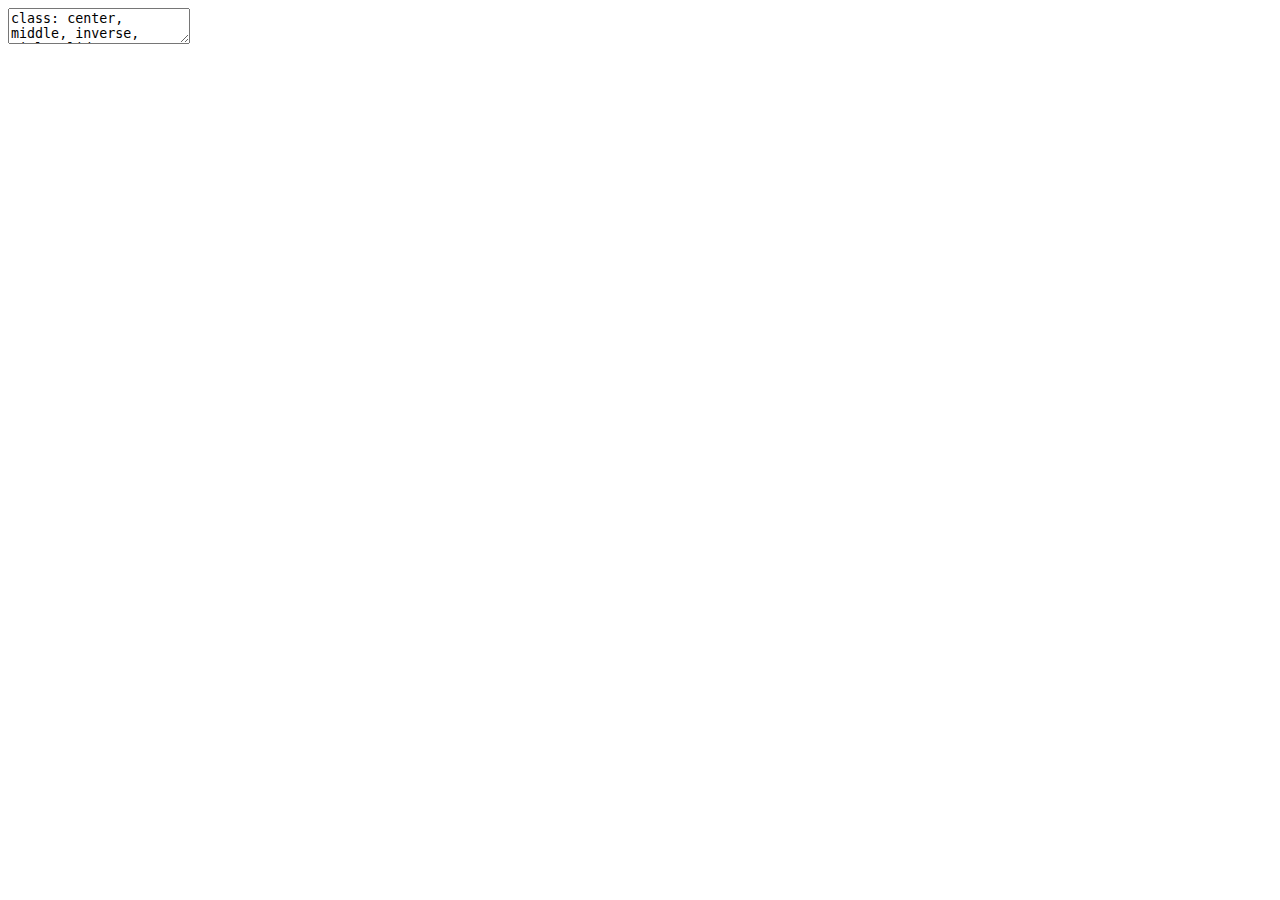
<file: mba/aula4/index.html>
<!DOCTYPE html>
<html lang="" xml:lang="">
  <head>
    <title>GESTÃO DO AGRONEGÓCIO</title>
    <meta charset="utf-8" />
    <meta name="author" content="João Ricardo Lima D.Sc em Economia Aplicada joao.ricardo@embrapa.br" />
    <script src="libs/header-attrs/header-attrs.js"></script>
    <script src="libs/xaringanExtra-progressBar/progress-bar.js"></script>
    <link href="libs/xaringanExtra-extra-styles/xaringanExtra-extra-styles.css" rel="stylesheet" />
    <link href="libs/panelset/panelset.css" rel="stylesheet" />
    <script src="libs/panelset/panelset.js"></script>
    <link rel="stylesheet" href="xaringan-themer.css" type="text/css" />
  </head>
  <body>
    <textarea id="source">
class: center, middle, inverse, title-slide

.title[
# GESTÃO DO AGRONEGÓCIO
]
.subtitle[
## ECONOMIA DO AGRONEGÓCIO
]
.author[
### João Ricardo Lima<br><span style = "font-size: 70%;">D.Sc em Economia Aplicada<br><a href="mailto:joao.ricardo@embrapa.br" class="email">joao.ricardo@embrapa.br</a>
]
.date[
### <span style="font-size: 70%;"> 24 de Agosto de 2023.</span>
]

---

class: center, middle
### GESTÃO DO AGRONEGÓCIO 4.0



<style>.xe__progress-bar__container {
  bottom:0;
  opacity: 1;
  position:absolute;
  right:0;
  left: 0;
}
.xe__progress-bar {
  height: 0.25em;
  background-color: #282f6b;
  width: calc(var(--slide-current) / var(--slide-total) * 100%);
}
.remark-visible .xe__progress-bar {
  animation: xe__progress-bar__wipe 200ms forwards;
  animation-timing-function: cubic-bezier(.86,0,.07,1);
}
@keyframes xe__progress-bar__wipe {
  0% { width: calc(var(--slide-previous) / var(--slide-total) * 100%); }
  100% { width: calc(var(--slide-current) / var(--slide-total) * 100%); }
}</style>

&lt;style type="text/css"&gt;
pre {
  white-space: pre-wrap;
  overflow-y: scroll !important;
  max-height: 45vh !important;
  overflow-x: auto;
  max-width: 100%;
}
&lt;/style&gt;





.pull-left[

&lt;img src="img_r/agro00.png" width="100%" style="display: block; margin: auto;" /&gt;

]

.pull-right[

&lt;img src="img_r/agro0.png" width="110%" style="display: block; margin: auto;" /&gt;

]
---
class: center, middle
### O QUE É AGRONEGÓCIO?

.pull-left[

- A agricultura ou as atividades agropecuárias tem um papel fundamental no desenvolvimento da humanidade. Já se pensou que a agricultura ia impedir o desenvolvimento, pois a população crescia a taxa geométrica e os alimentos a uma taxa aritmética;

- Com o passar dos séculos se constituiu um conjunto de propriedades muito diversificadas, em que se buscava produzir tudo o que se consumia. Eram autossuficientes. Os avanços tecnológicos a partir dos anos 70 do século XX fizeram este quadro mudar. 

- As propriedades passaram a reduzir a diversificação e, consequentemente, não são mais autossuficientes.
]

.pull-right[

- Se especializam em determinadas atividades. Passam a depender mais de insumos e produtos que outros produzem.

&lt;img src="img_r/aagro1.png" width="100%" style="display: block; margin: auto;" /&gt;
]

---
class: center, middle
### O QUE É AGRONEGÓCIO?

.pull-left[

- Geram excedentes para abastecer os mercados interno e alguns, o externo. Necessitam de estradas, armazéns, portos, softwares, drones, pesquisas, bolsas de valores. Conquistam novos mercados e sofrem com a concorrência na era da Globalização.

- Toda a evolução que ocorreu (e ainda acontece) no rural levou a necessidade de criar um conceito mais moderno. 

- Simplesmente **agropecuária** ou setor primário já não era mais suficiente para dar conta do que se observava no campo.
]

.pull-right[

- Assim surgiu o conceito de Agribusiness, com origem no trabalho de Davis e Goldberg (1957): "o conjunto de todas as operações e transações envolvidas desde a fabricação dos insumos agropecuários, das operações de produção nas unidades agropecuárias, até o processamento e distribuição e consumo dos produtos agropecuários 'in natura' ou industrializados".

- O agronegócio envolve um conjunto de funções antes, dentro e depois da porteira: a) suprimentos para a produção agropecuária; b) a própria produção agropecuária; c) transformação; d) armazenamento; e) distribuição; f) consumo; g) serviços complementares (publicidade, bolsas de valores, pesquisa). 
]

---
class: center, middle

&lt;img src="img_r/agro1.jpeg" width="65%" style="display: block; margin: auto;" /&gt;

---
class: center
### PIB AGRONEGÓCIO

.pull-left[

&lt;img src="img_r/agro2.png" width="100%" style="display: block; margin: auto;" /&gt;

]

.pull-right[

&lt;img src="img_r/agro3.png" width="100%" style="display: block; margin: auto;" /&gt;

]

---
class: center
### BIOECONOMIA

&lt;img src="img_r/img1.png" width="85%" style="display: block; margin: auto;" /&gt;

---
class: center
### BIOECONOMIA

&lt;img src="img_r/img3.png" width="80%" style="display: block; margin: auto;" /&gt;

---
class: center, middle
### BIOECONOMIA

.pull-left[

- O Projeto de Lei 150-2022 tem o objetivo de instituir a Política brasileira de Bioeconomia. A mesma entende bioeconomia como a produção, utilização e a conservação de recursos biológicos, incluindo os conhecimentos, ciência, tecnologia e inovação relacionados, para fornecer informações, produtos, processos e serviços em todos os setores econômicos, visando ao desenvolvimento sustentável. 

- Na parte da estratégia nacional de Bioeconomia, destacam-se: a)  A ampliação sustentável da oferta de fármacos e de cosméticos; b)
A ampliação sustentável da oferta de biocombustíveis; c) A ampliação da produção de biomateriais de alto valor agregado;

]

.pull-right[

- d) A intensificação de agropecuária em bases sustentáveis e a ampliação da bioagricultura; e) A adequação dos processos produtivos para a baixa intensidade de carbono em todo o ciclo de vida da produção da bioeconomia.

- É um conceito que tem evoluído com o passar do tempo, mas com elementos convergentes como a origem na agropecuária, transversalidade e produção com uso de tecnologias cada vez mais avançadas. 
 
- Os serviços ecossistêmicos, sistemas de crédito de carbono, ecoturismo, gestão e valoração da água e da preservação da biodiversidade também são pontos considerados dentro da bioeconomia. 
]

---
class: center, middle
### CADEIA PRODUTIVA

.pull-left[

- "Um conjunto de etapas consecutivas, ao longo das quais os diversos insumos sofrem algum tipo de transformação, até a constituição de um produto final (bem ou serviço) e sua colocação no mercado".

- A articulação na cadeia produtiva é amplamente influenciada pelas possibilidades tecnológicas e definida pelas estratégias dos agentes. Estes possuem relações interdependentes e complementares, determinados pelas forças hierárquicas.

- A análise de cadeias produtivas permite descrever toda a cadeia; reconhecer o papel da tecnologia na estruturação da cadeia; organizar estudos sobre integração produtiva;

]

.pull-right[

-  Permite ainda avaliar políticas para o agronegócio; compreender a matriz insumo produto; analisar as estratégias das empresas via estudos de poder de mercado.

&lt;img src="img_r/agro4.png" width="120%" style="display: block; margin: auto;" /&gt;

]

---
class: center, middle

&lt;img src="img_r/agro5.png" width="90%" style="display: block; margin: auto;" /&gt;

---
class: center, middle
### CADEIA PRODUTIVA

.pull-left[

- **Consumidor**- Ponto principal da cadeia produtiva. É o consumidor quem compra os produtos e traz o recurso monetário que irá financiar todos os fluxos do sistema agroalimentar (SAG). 


&lt;img src="https://media.giphy.com/media/D7z8JfNANqahW/giphy.gif" width="90%" style="display: block; margin: auto;" /&gt;

]

.pull-right[

- É quem direciona o caminho que o SAG deve seguir. Se o consumidor mudar seu padrão de consumo, em termos de exigência, por exemplo, maior preocupação com a qualidade de vida do trabalhador e/ou do meio ambiente, todos terão que se adaptar.

- O produtor que se adapta aos padrões dos consumidores. Não são os consumidores que vão se adaptar ao que os produtores querem oferecer. 

- Por outro lado, certamente existem diferentes perfis de consumidores, com diferentes preferências e dispostos a pagar diferentes valores pelos produtos.

]

---
class: center, middle
### CADEIA PRODUTIVA

.pull-left[

- O **Varejo** - vai desde os açougues, padarias e mercadinhos de bairro, até as grandes redes internacionais, como o Walmart. É o elo com maior contato com o consumidor final e que normalmente acaba tendo maior poder de coordenação do SAG.

- O **Atacado** - São locais que concentram produtos e tem a tarefa de fazer a distribuição para os varejistas. Atualmente as grandes redes possuem suas próprias centrais de distribuição. Em alguns casos, existe para certos produtos uma integração vertical na qual o varejista é dono da produção e faz a ligação direta, sem passar pelos atacadistas.

]

.pull-right[

- A **Agroindústria** - faz a transformação da matéria-prima em um outro produto para o consumo. Existem agroindústrias de diversos tamanhos, desde familiares até grandes conglomerados internacionais. Lida tanto com o produtor, que lhe entrega a matéria prima, quanto com o distribuidor. Ela precisa garantir a demanda de matérias-primas e entregar os produtos para os varejistas.

- A **produção primária** - Estão mais distantes do consumidor final, dispersos geograficamente e heterogêneos. Uma atividade repleta de riscos diversos. Contudo, os produtores aos poucos tem se tornado mais profissionais e entendido que a atividade tem o objetivo de dar lucro. 

]

---
class: center, middle
### CLUSTER

.pull-left[

- "É um grupo econômico constituído por empresas instaladas em determinada região, líderes em seus ramos, apoiado por outras que fornecem produtos e serviços, ambas sustentadas por organizações que oferecem profissionais qualificados, tecnologias de ponta, recursos financeiros, ambiente propício para negócios e infraestrutura física. 

- Todas estas organizações interagem, ao proporcionarem umas às outras os produtos e serviços que necessitam, estabelecendo, deste modo, relações que permitem produzir mais e melhor, a um custo menor. O processo torna as empresas mais competitivas".

- A organização do setor em **cluster** propicia um ambiente adequado ao fortalecimento das empresas.

]

.pull-right[

- Apesar de competirem pelo mesmo mercado, cooperam para aumentar a produtividade geral da comunidade na qual se inserem. Vale dizer, criam
sinergias. 

&lt;img src="img_r/agro6.png" width="70%" style="display: block; margin: auto;" /&gt;

]

---
class: center
### O QUE VAI FAZER A DIFERENÇA NO CURTO PRAZO 

&lt;img src="img_r/fig14a.png" width="100%" style="display: block; margin: auto;" /&gt;

---
class: center
### PROFISSIONALIZAR, CUIDAR DA GESTÃO DO NEGÓCIO

&lt;img src="img_r/fig18.png" width="95%" style="display: block; margin: auto;" /&gt;


---
class: center, middle
### GESTÃO DO AGRONEGÓCIO

.pull-left[

- A gestão depende do porte da empresa ou da propriedade rural. 

- Cada vez mais modernas e tecnificadas, as propriedades rurais precisam aumentar a sua competitividade, reduzir os custos de produção, aumentar o faturamento.

-  Contudo, ainda existem, no meio rural, muitos produtores que trabalham basicamente para a subsistência da família.

]

.pull-right[

- Em Geral, os empreendimentos podem ser divididos em: rural tradicional, agronegócio em transição e agronegócio moderno.

- No rural tradicional não se tem muita tecnologia inserida no processo de produção, base toda familiar, dependente totalmente da política agrícola, das condições climáticas e baixo poder de mercado na hora de comercializar sua safra.

- A produção é definida pelo histórico regional ou familiar, com baixa produtividade devido ao pouco uso de tecnologia. Ser pouco intensivo em tecnologia pode ser devido a limitação financeira do produtor, sua resistência ao novo ou defasagem do técnico que presta assistência. 

]

---
class: center, middle
### GESTÃO DO AGRONEGÓCIO

.pull-left[

- No **agronegócio em transição** já se tem a introdução de técnicas mais modernas de produção e administração, preocupação com permanência no mercado e busca para aumento de competitividade a médio e longo prazos.

- Para isto ocorrer vai ser necessário pensar em reduzir custos, ter escala para ter regularidade de oferta e qualidade. 

- Não é fácil realizar a passagem de tradicional para em transição pois exige entendimento de cadeia de produção, capacidade técnica e econômica, além de receber "pressão" dos demais segmentos da cadeia produtiva.

]

.pull-right[

-  No agronegócio moderno se tem um equilíbrio entre os aspectos de capacitação gerencial, adequação tecnológica e desempenho econômico.

- São os empreendimentos que mais usam os recursos oferecidos pelos centros de pesquisa e extensão existentes.

- Nas produções de ciclo curto é necessário menor capacidade econômica para passar períodos de crise, pois o produto pode ser substituído rapidamente.

- Nas produção de ciclo longo, é preciso maior capacidade econômica, os custos de se interromper uma atividades são mais elevados e muitos irrecuperáveis.

]

---
class: center
### GESTÃO DO AGRONEGÓCIO

.pull-left[

- No geral, ou a safra é vendida diretamente para algum canal de distribuição que faz chegar no varejo ou ela vai para a agroindústria processadora.

- A escala de produção e o tipo de produto são importantes para ajudar a definir o destino da produção. Cada destino faz as suas exigências.

- Se o destino for a agroindústria processadora, existem produtos que precisam entregar alto nível de qualidade, como carnes e leite. Existem outros que os produtos são de baixa qualidade: uva para vinagre ou manga para polpa.

]

.pull-right[

- Se o destino for supermercados, centrais de abastecimento e grandes atacadistas estes impõe uma série de condições junto aos produtores.

- Estas condições vão desde a embalagem, qualidade do produto, rastreabilidade, certificações, etc.

- Sabor original, sanidade e aparência atrativa - fatores chave para o produto poder entrar dentro do supermercado.

- O produtor só vai conseguir entender o processo (e como pode se inserir) se ele entender o negócio como uma empresa, entender o mercado;

]

---
class: center, middle
### GESTÃO DO AGRONEGÓCIO


&lt;img src="img_r/gestao_prod1.png" width="70%" style="display: block; margin: auto;" /&gt;


---
class: center, middle
### GESTÃO DO AGRONEGÓCIO

.pull-left[

&lt;img src="img_r/agro7.png" width="100%" style="display: block; margin: auto;" /&gt;

]

.pull-right[

&lt;img src="img_r/agro8.png" width="100%" style="display: block; margin: auto;" /&gt;

]

---
class: center, middle
### GESTÃO DO AGRONEGÓCIO

.pull-left[

&lt;img src="img_r/agro9.png" width="100%" style="display: block; margin: auto;" /&gt;

]

.pull-right[

&lt;img src="img_r/agro10.png" width="100%" style="display: block; margin: auto;" /&gt;

]

---
class: center, middle
### GESTÃO DO AGRONEGÓCIO

.pull-left[

&lt;img src="img_r/agro11.png" width="100%" style="display: block; margin: auto;" /&gt;

]

.pull-right[

&lt;img src="img_r/agro12.png" width="100%" style="display: block; margin: auto;" /&gt;

]

---
class: center, middle
### LOGÍSTICA

.pull-left[

- Definição: Estabelece a integração dos fluxos físicos e de informações, responsáveis pela movimentação de materiais e produtos, desde a previsão das necessidades para fornecimento de matérias-primas e componentes, passando pelo planejamento da produção e consequente programação de suprimento aos canais de distribuição para o mercado consumidor.

- As três etapas de atuação da logística na empresa, são: a) Antes da produção é o fornecimento dos insumos (logística de entrada); b) Apoio à produção em si; c) Depois da produção tem a distribuição dos produtos pelos seus canais de distribuição (logística de saída).

]

.pull-right[

- A gestão logística cuida da movimentação geral dos produtos desde os insumos até a distribuição, enfrentando os problemas da distância que separa clientes e fornecedores.

- O objetivo da logística é evitar quebras de suprimento nos pontos de venda e evitar abarrotamento nos agentes de toda a cadeia de suprimentos. 
- Os custos logísticos tem muita importância nos custos de produção dos produtos do agronegócio. A logística agroindustrial tenta disponibilizar os produtos no momento e em quantidades adequadas, com o menor custo, em diferentes lugares, procurando manter estoques mínimos para atender as necessidades e com maior tempo de vida útil do produto.

]

---
class: center, middle
### LOGÍSTICA

.pull-left[

- A Figura separa as atividades dos fluxos da cadeia. Os insumos precisam ser comprados dos fornecedores e este processo precisa acontecer com a máxima eficiência e menores custos. Nas empresas ocorrem os processos produtivos, que precisam de apoio (infraestrutura, tecnologia, pessoas). O marketing, pessoal de vendas, SAC, tudo contribui para a distribuição da produção para os clientes. 

- A Figura não explicita, mas as atividades de gestão são fundamentais: gestão de relacionamento com clientes; gestão e desenvolvimento com fornecedores; gestão da demanda; gestão de pedidos.

]

.pull-right[

&lt;img src="img_r/agro13.gif" width="100%" style="display: block; margin: auto;" /&gt;

]

---
class: center, middle
### LOGÍSTICA

.pull-left[

- A logística está presente em todas as transações que ocorrem entre as empresas em uma cadeia de suprimento.

- Cada transação admite um ciclo de operações (desempenho). A integração na cadeia de suprimento considera a sincronização de diferentes ciclos de desempenho.

- No Vale do São Francisco é possível produzir durante todo o ano. O quanto se vai produzir, em cada período, durante o ano inteiro, necessita programação.

- Com a programação feita é preciso saber quanto será necessário de insumos e a data da compra. Não é possível faltar nem ficar com muita coisa estocada.

]

.pull-right[

- É necessário ter um volume mínimo para o *packing house* funcionar. Existem períodos que são necessários mais e outros que precisam de menos pessoas. Precisa planejar  para não ter excesso nem escassez de mão de obra.

- Frutas, por exemplo, são bastante perecíveis. Se for para mercado interno, tem uma data de colheita, se for para exportação áereo, tem outro ponto de maturação para colheita; se for transporte marítimo, precisa colher mais cedo.

- E tudo depende da demanda, dos contratos que foram fechados. Isto gera a necessidade de ciclos de operações diversas, com fluxos de informações (financeiros inclusive) e físicos.

]

---
class: center, middle
### LOGÍSTICA - SUPRIMENTOS

.pull-left[

- Suprimento para o cliente é a distribuição física do fornecedor. É o processo de obtenção de produtos e materiais de fornecedores externos à empresa. É um fluxo de produtos para dentro da empresa.

- A empresa está recebendo a distribuição física de uma outra empresa. O objetivo do suprimento é dar apoio à produção, oferecendo materiais e produtos no tempo certo e com o menor custo total.

- O pessoal de suprimentos é quem compra para a empresa. São os responsáveis pela manutenção do nível de operação, tanto as produtivas quanto as comerciais.

- A produção e a consequente venda não pode parar por erro na compra de suprimentos;

]

.pull-right[

- Já existe uma programação do pessoal de suprimentos mas esta pode ser ajustada com base nas informações recebidas. O ideal é organizar de forma a se obter vantagens de economia de escala.

- Este pessoal precisa ter planejamento, fornecedores, saber negociar, efetuar os pedidos e garantir que cheguem até os clientes (produção);

- Para fazer planejamento, precisam ter previsões de vendas futuras para se pensar na demanda necessária.

- Em geral estas previsões são para até um ano.

- A meta sempre vai ser erro zero na previsão das necessidades diversas.

]

---
class: center, middle
### LOGÍSTICA - APOIO À PRODUÇÃO

.pull-left[

- A produção precisa ser planejada e também ser controlada.

- No Plano de Produção se especifica o que a empresa irá produzir durante a safra (agronegócio) baseado tanto nos contratos firmados com as empresas (supermercados, atacadistas, importadores em geral, etc.) quanto em previsões de vendas com bases nas analises de sazonalidade dos produtos.

- No caso da Fruticultura do Vale do São Francisco se pode produzir durante todos os meses do ano, não se tem apenas o "ciclo natural".

- Se sabe que a produção no segundo semestre é maior do que no primeiro. Os fatores climáticos afetam a produção. 
]

.pull-right[

- É preciso preparar a área (tratos culturais, limpeza, poda das árvores), verificar os insumos, sistema de irrigação, quantidade de mão de obra que será necessária além de máquinas e equipamentos.

-  A questão da mão de obra exige bastante atenção. Em determinados momentos se precisa de mais trabalhadores do que em outros. A terceirização de partes do processo é uma tendência no Vale.

- Tomar muito cuidado para não errar nas aplicações dos produtos. 

- Quem exporta precisa ainda se preocupar com o *packing* e com as **certificações**.
]

---
class: center, middle
### LOGÍSTICA - DISTRIBUIÇÃO FÍSICA

.pull-left[

- O preço de um produto depende não apenas do seu custo de produção mas também da gestão logística para sua distribuição na cadeia de suprimento. 
- Os produtos percorrem cada vez mais distâncias longas para chegar aos consumidores. Vide o melão brasileiro que vai começar a ser exportador para  China; a manga que vai para a Rússia!

- A fruticultura tem maiores dificuldades por ser um produto perecível!

- O gerenciamento da distribuição física refere-se à administração da movimentação de produtos aos clientes/consumidores em um canal de distribuição.

]

.pull-right[

- Os produtos precisam ser entregues quando necessário e da forma menos custosa possível.

- A distribuição física requer pedidos recebidos e processados, fluxo de estoques, armazenagem e transporte pelos agentes dos canais de distribuição.

- A distribuição pode ocorrer para atacadistas, varejistas ou atravessadores (intermediários).

- Escolha do modal de transporte (depende da disponibilidade e do custo) é um problemas estratégicos da distribuição física.

]


---
class: center, middle
### LOGÍSTICA - DESEMPENHO LOGÍSTICO

.pull-left[

- O serviço logístico pode estar associado a elementos de pré transação, transação e pós transação.

- Os fatores pré transação são relativas às políticas do serviço oferecido ao cliente, à forma de comunicação dessas políticas ao cliente, à definição das responsabilidades e condições das operações para devolução, prazos de entrega, prioridades, etc.

-  Os fatores de transação (venda) estão relacionados com a entrega do produto ao cliente, disponibilidade em estoque, informações sobre status do pedido, prazos de entrega, erros, substituição de produtos pedidos, etc.

]

.pull-right[

- Os fatores pós transação são relacionados ao acompanhamento do produto depois de sua transferência para o cliente: atendimento a reclamações, trocas, etc.

- O serviço logístico cria facilidades aos clientes e isto favorece o fechamento dos negócios. Não atender o mercado significa perder clientes. Por medidas do nível de serviço entende-se: disponibilidade, competência e qualidade. Disponibilidade é a habilidade da empresa em disponibilizar os produtos para atender os pedidos.

- A competência é entregar os produtos sem erros. A qualidade representa a condição da empresa em dar todas as informações sobre os pedidos e assistência aos clientes, quando este recebe o produto.

]

---
class: center, middle
### LOGÍSTICA - TRANSPORTE

.pull-left[

- Responsável pela movimentação de materiais e produtos acabados;

- Na Fruticultura se tem o transporte de máquinas e insumos, transporte do campo para o Packing e transporte do Packing/camara fria para as centrais de distribuição ou redes de varejo;

- O transporte para as centrais de distribuição/varejo pode ser feito por caminhão, navio, aéreo, etc.. Uma combinação entre eles também é possível (intermodal);

- O produtor/comprador pode também ser responsável pelo transporte com frota própria ou pode contratar alguém.

]

.pull-right[

- A mercadoria que está sendo transportada ajuda na definição do meio de transporte a ser escolhido;

-  O custo, contudo, é sempre observado pois o modal pode ser muito caro e inviabilizar o transporte. Quanto mais rápido, mais caro. Quanto mais carga em transito, maior o custo de estoque (em transito);

-  Em relação a responsabilidade, os mais comuns são CIF (Cost, Insurance and Freight) ou custo, seguro e frete e FOB (Free on Board) ou livre a bordo.

]

---
class: center, middle

#OBRIGADO!

João Ricardo F. de Lima &lt;br&gt;
Email: joao.ricardo@embrapa.br


https://www.embrapa.br/observatorio-da-manga &lt;br&gt;
https://www.embrapa.br/observatorio-da-uva


Telefones:&lt;br&gt;
87-3866-3667  
87-99961-5799 
    </textarea>
<style data-target="print-only">@media screen {.remark-slide-container{display:block;}.remark-slide-scaler{box-shadow:none;}}</style>
<script src="https://remarkjs.com/downloads/remark-latest.min.js"></script>
<script>var slideshow = remark.create({
"slideNumberFormat": "%current%",
"highlightStyle": "github",
"highlightLines": true,
"countIncrementalSlides": true,
"ratio": "16:9",
"navigation": {
"scroll": false
}
});
if (window.HTMLWidgets) slideshow.on('afterShowSlide', function (slide) {
  window.dispatchEvent(new Event('resize'));
});
(function(d) {
  var s = d.createElement("style"), r = d.querySelector(".remark-slide-scaler");
  if (!r) return;
  s.type = "text/css"; s.innerHTML = "@page {size: " + r.style.width + " " + r.style.height +"; }";
  d.head.appendChild(s);
})(document);

(function(d) {
  var el = d.getElementsByClassName("remark-slides-area");
  if (!el) return;
  var slide, slides = slideshow.getSlides(), els = el[0].children;
  for (var i = 1; i < slides.length; i++) {
    slide = slides[i];
    if (slide.properties.continued === "true" || slide.properties.count === "false") {
      els[i - 1].className += ' has-continuation';
    }
  }
  var s = d.createElement("style");
  s.type = "text/css"; s.innerHTML = "@media print { .has-continuation { display: none; } }";
  d.head.appendChild(s);
})(document);
// delete the temporary CSS (for displaying all slides initially) when the user
// starts to view slides
(function() {
  var deleted = false;
  slideshow.on('beforeShowSlide', function(slide) {
    if (deleted) return;
    var sheets = document.styleSheets, node;
    for (var i = 0; i < sheets.length; i++) {
      node = sheets[i].ownerNode;
      if (node.dataset["target"] !== "print-only") continue;
      node.parentNode.removeChild(node);
    }
    deleted = true;
  });
})();
// add `data-at-shortcutkeys` attribute to <body> to resolve conflicts with JAWS
// screen reader (see PR #262)
(function(d) {
  let res = {};
  d.querySelectorAll('.remark-help-content table tr').forEach(tr => {
    const t = tr.querySelector('td:nth-child(2)').innerText;
    tr.querySelectorAll('td:first-child .key').forEach(key => {
      const k = key.innerText;
      if (/^[a-z]$/.test(k)) res[k] = t;  // must be a single letter (key)
    });
  });
  d.body.setAttribute('data-at-shortcutkeys', JSON.stringify(res));
})(document);
(function() {
  "use strict"
  // Replace <script> tags in slides area to make them executable
  var scripts = document.querySelectorAll(
    '.remark-slides-area .remark-slide-container script'
  );
  if (!scripts.length) return;
  for (var i = 0; i < scripts.length; i++) {
    var s = document.createElement('script');
    var code = document.createTextNode(scripts[i].textContent);
    s.appendChild(code);
    var scriptAttrs = scripts[i].attributes;
    for (var j = 0; j < scriptAttrs.length; j++) {
      s.setAttribute(scriptAttrs[j].name, scriptAttrs[j].value);
    }
    scripts[i].parentElement.replaceChild(s, scripts[i]);
  }
})();
(function() {
  var links = document.getElementsByTagName('a');
  for (var i = 0; i < links.length; i++) {
    if (/^(https?:)?\/\//.test(links[i].getAttribute('href'))) {
      links[i].target = '_blank';
    }
  }
})();
// adds .remark-code-has-line-highlighted class to <pre> parent elements
// of code chunks containing highlighted lines with class .remark-code-line-highlighted
(function(d) {
  const hlines = d.querySelectorAll('.remark-code-line-highlighted');
  const preParents = [];
  const findPreParent = function(line, p = 0) {
    if (p > 1) return null; // traverse up no further than grandparent
    const el = line.parentElement;
    return el.tagName === "PRE" ? el : findPreParent(el, ++p);
  };

  for (let line of hlines) {
    let pre = findPreParent(line);
    if (pre && !preParents.includes(pre)) preParents.push(pre);
  }
  preParents.forEach(p => p.classList.add("remark-code-has-line-highlighted"));
})(document);</script>

<script>
slideshow._releaseMath = function(el) {
  var i, text, code, codes = el.getElementsByTagName('code');
  for (i = 0; i < codes.length;) {
    code = codes[i];
    if (code.parentNode.tagName !== 'PRE' && code.childElementCount === 0) {
      text = code.textContent;
      if (/^\\\((.|\s)+\\\)$/.test(text) || /^\\\[(.|\s)+\\\]$/.test(text) ||
          /^\$\$(.|\s)+\$\$$/.test(text) ||
          /^\\begin\{([^}]+)\}(.|\s)+\\end\{[^}]+\}$/.test(text)) {
        code.outerHTML = code.innerHTML;  // remove <code></code>
        continue;
      }
    }
    i++;
  }
};
slideshow._releaseMath(document);
</script>
<!-- dynamically load mathjax for compatibility with self-contained -->
<script>
(function () {
  var script = document.createElement('script');
  script.type = 'text/javascript';
  script.src  = 'https://mathjax.rstudio.com/latest/MathJax.js?config=TeX-MML-AM_CHTML';
  if (location.protocol !== 'file:' && /^https?:/.test(script.src))
    script.src  = script.src.replace(/^https?:/, '');
  document.getElementsByTagName('head')[0].appendChild(script);
})();
</script>
  </body>
</html>
</file>
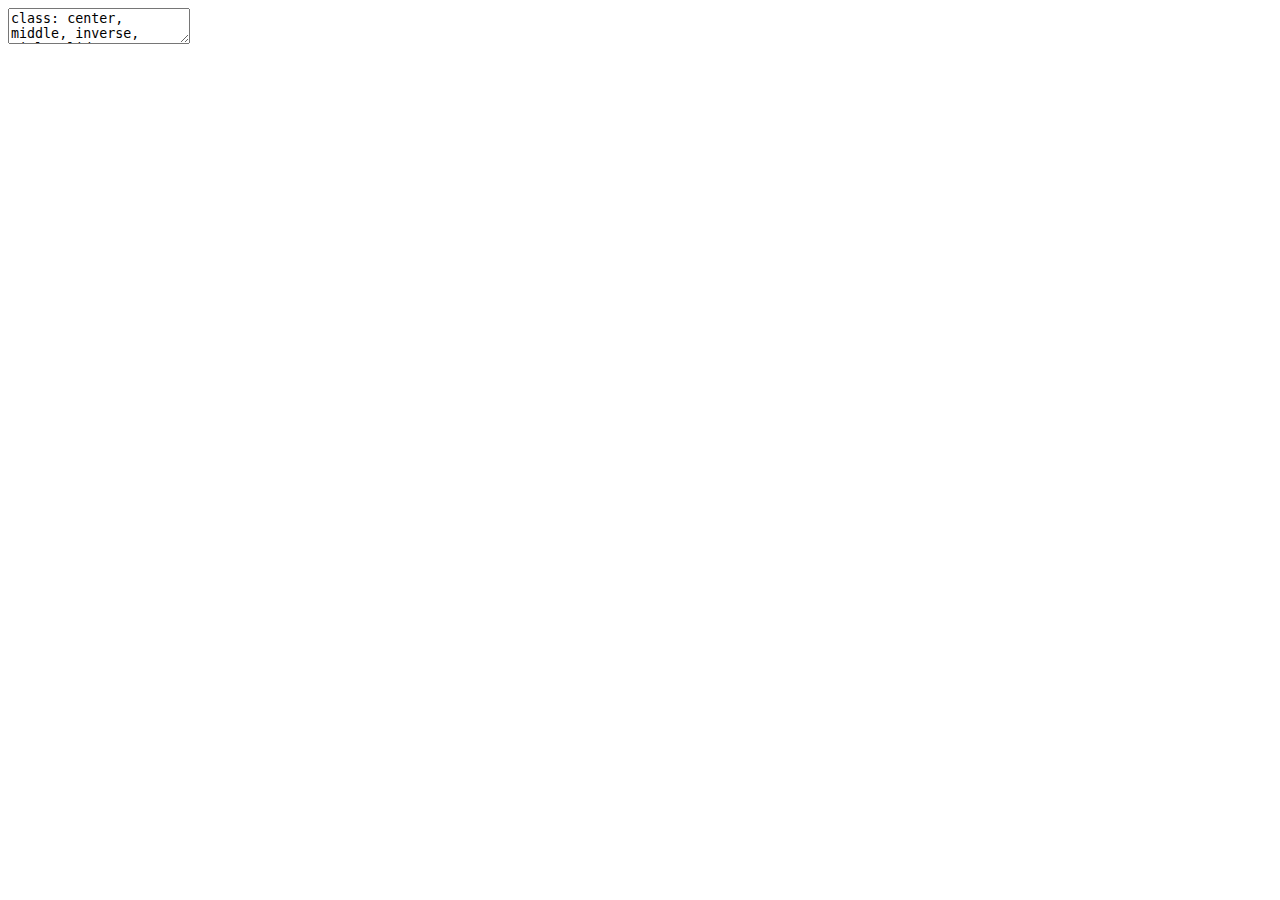
<file: mba/aula5/index.html>
<!DOCTYPE html>
<html lang="" xml:lang="">
  <head>
    <title>COMERCIALIZAÇÃO</title>
    <meta charset="utf-8" />
    <meta name="author" content="João Ricardo Lima D.Sc em Economia Aplicada joao.ricardo@embrapa.br" />
    <script src="libs/header-attrs/header-attrs.js"></script>
    <script src="libs/xaringanExtra-progressBar/progress-bar.js"></script>
    <link href="libs/xaringanExtra-extra-styles/xaringanExtra-extra-styles.css" rel="stylesheet" />
    <link href="libs/panelset/panelset.css" rel="stylesheet" />
    <script src="libs/panelset/panelset.js"></script>
    <link rel="stylesheet" href="xaringan-themer.css" type="text/css" />
  </head>
  <body>
    <textarea id="source">
class: center, middle, inverse, title-slide

.title[
# COMERCIALIZAÇÃO
]
.subtitle[
## ECONOMIA DO AGRONEGÓCIO
]
.author[
### João Ricardo Lima<br><span style = "font-size: 70%;">D.Sc em Economia Aplicada<br><a href="mailto:joao.ricardo@embrapa.br" class="email">joao.ricardo@embrapa.br</a>
]
.date[
### <span style="font-size: 70%;"> 25 de Agosto de 2023.</span>
]

---

class: center, middle
### COMERCIALIZAÇÃO



<style>.xe__progress-bar__container {
  bottom:0;
  opacity: 1;
  position:absolute;
  right:0;
  left: 0;
}
.xe__progress-bar {
  height: 0.25em;
  background-color: #282f6b;
  width: calc(var(--slide-current) / var(--slide-total) * 100%);
}
.remark-visible .xe__progress-bar {
  animation: xe__progress-bar__wipe 200ms forwards;
  animation-timing-function: cubic-bezier(.86,0,.07,1);
}
@keyframes xe__progress-bar__wipe {
  0% { width: calc(var(--slide-previous) / var(--slide-total) * 100%); }
  100% { width: calc(var(--slide-current) / var(--slide-total) * 100%); }
}</style>

&lt;style type="text/css"&gt;
pre {
  white-space: pre-wrap;
  overflow-y: scroll !important;
  max-height: 45vh !important;
  overflow-x: auto;
  max-width: 100%;
}
&lt;/style&gt;





.pull-left[

- Comercializar é vender algo? Do ponto de vista da empresa, sim.  

- Separar as fases da produção e da comercialização para estudar a competitividade. É preciso ser eficiênte na produção e também eficiente na comercialização.

- Especificamente no caso das frutas, a comercialização é ainda mais difícil. Talvez a comercialização seja até mais difícil do que a produção, se existir recursos para ter tecnologia.

- Assim, é necessário que a empresa encontre os mecanismos de comercialização adequados para poder reduzir os custos de transação. 
]

.pull-right[

&lt;img src="img_r/comercio1.png" width="100%" style="display: block; margin: auto;" /&gt;
]

---
class: center, middle
### ENTENDER A RELAÇÃO ENTRE A OFERTA E A DEMANDA

&lt;img src="img_r/comercio2.png" width="90%" style="display: block; margin: auto;" /&gt;


---
class: center
### ENTENDER A RELAÇÃO ENTRE A OFERTA E A DEMANDA

.pull-left[

&lt;img src="index_files/figure-html/upe1-1.png" width="200%" style="display: block; margin: auto;" /&gt;

]

.pull-right[


&lt;img src="index_files/figure-html/upe2-1.png" width="200%" style="display: block; margin: auto;" /&gt;

```
# Results of statistical testing
# Evidence of trend: TRUE  (pval: 0)
# Evidence of seasonality: TRUE  (pval: 0)
```
]


---
class: center
### ENTENDER A RELAÇÃO ENTRE A OFERTA E A DEMANDA

.pull-left[

&lt;img src="index_files/figure-html/upe3-1.png" width="200%" style="display: block; margin: auto;" /&gt;

]

.pull-right[

&lt;img src="index_files/figure-html/upe4-1.png" width="200%" style="display: block; margin: auto;" /&gt;

```
# Results of statistical testing
# Evidence of trend: TRUE  (pval: 0)
# Evidence of seasonality: TRUE  (pval: 0)
```

]

---
class: center
### ENTENDER A RELAÇÃO ENTRE A OFERTA E A DEMANDA

.pull-left[

&lt;img src="index_files/figure-html/upe5-1.png" width="200%" style="display: block; margin: auto;" /&gt;

]


.pull-right[

&lt;img src="index_files/figure-html/upe6-1.png" width="200%" style="display: block; margin: auto;" /&gt;

```
# Results of statistical testing
# Evidence of trend: TRUE  (pval: 0)
# Evidence of seasonality: TRUE  (pval: 0)
```

]

---
class: center
### ENTENDER A RELAÇÃO ENTRE A OFERTA E A DEMANDA

.pull-left[

&lt;img src="index_files/figure-html/upe7-1.png" width="200%" style="display: block; margin: auto;" /&gt;

]


.pull-right[

&lt;img src="index_files/figure-html/upe8-1.png" width="200%" style="display: block; margin: auto;" /&gt;

```
# Results of statistical testing
# Evidence of trend: TRUE  (pval: 0)
# Evidence of seasonality: TRUE  (pval: 0)
```

]

---
class: center
### MECANISMOS DE COMERCIALIZAÇÃO

.pull-left[

- Segundo a NEI (Nova Economia Institucional), as comercializações diferem em termos de: riscos, frequência, informação e especificidades dos investimentos envolvidos.

- Importante ter isto em mente quando for escolher a forma de comercializar.

- Lembrando que frutas não são *commodities* porque são perecíveis e isto aumenta o risco flutuações de preços.  

- Para ser uma **commodity** um produto precisa atender pelo menos três requisitos: a) padronização no contexto do mercado internacional; b) possibilidade de entrega nas datas acordadas entre comprador e vendedor; c) possibilidade de armazenagem ou venda em unidades padronizadas.

]

.pull-right[

- **Mercado Spot**: transações que se resolvem em um único instante do tempo. Não existe a obrigatoriedade de compra futura. Problemático quando se necessita de estabilidade dos suprimentos e quando preços e qualidade são fundamentais.

- Derivativos *"é o nome dado à família de mercados em que as operações com liquidação futura são implementadas, tornando possível a gestão de risco de preço de diversos ativos"*. 

- O negócio com derivativos segue a Lei da Oferta e da Demanda, não existe controle de preços. A formação de preços futuros derivam do mercado físico e das expectativas futuras sobre os preços. 

]


---
class: center
### MECANISMOS DE COMERCIALIZAÇÃO

.pull-left[

- Usando contratos de derivativos o produtor trava os preços futuros para seus produtos, eliminando as incertezas do mercado spot. 

- **Mercado a Termo**: Quando se faz um contrato e as partes (balcão) acordam que alguns ou todos os elementos da transação podem ocorrer no futuro (entrega, pagamento, etc.). O preço é previamente combinado.

- Acontece também do pagamento (parte) ser feito de forma antecipada, com o produtor usando o dinheiro para fazer o custeio da safra. Problema é que o produtor pode acabar não entregando a produção ou o preço pago ser mais baixo que o mercado na época da colheita.

]

.pull-right[

- Se for no mercado de bolsa (**Mercado Futuro**), os contratos são padronizados e as partes não vão se conhecer. É uma evolução do contrato a termo. 

- É uma obrigação, legalmente elegível, de entregar ou receber uma determinada quantidade de uma mercadoria, de qualidade pré-estabelecida, pelo preço ajustado no pregão. 

- **Mercado de opções**: onde se negociam contratos de opções. Nestes mercados, se paga um certo valor para se ter o direito, mas não a obrigação, de escolha de um determinado curso de ação no mercado (comprar um produto a um preço pré-determinado, por exemplo).

]

---
class: center
### COMERCIALIZAÇÃO

.pull-left[

- **Regularidade de suprimento** é um item fundamental para se poder comercializar em condições mais vantajosas.

- Assim, é preciso ter volume para se conseguir atender o mercado com a periodicidade desejada. E deste ponto de vista, os **corretores/atravessadores** são importantes para se ter fluxo de distribuição. 

- **Qualidade dos produtos** é outro ponto fundamental na comercialização. A qualidade nem deveria ser pauta de discussão, pois produção sem qualidade nem deveria ir para o Mercado. Exemplo: Produtos da *Boa Fruta*. 

]

.pull-right[

&lt;img src="img_r/comercio3.jpeg" width="100%" style="display: block; margin: auto;" /&gt;

]

---
class: center, middle
### MARKETING

&lt;img src="img_r/comercio8.jpeg" width="60%" style="display: block; margin: auto;" /&gt;

---
class: center
### COMERCIALIZAÇÃO - APOIO DO ESTADO

.pull-left[

- Politicas  Públicas como o PNAE (Programa Nacional de Alimentação Escolar) e o PAA (Programa de Aquisição de Alimentos)) possuem efeito econômico, social e ambiental, além de contribuir com a segurança do alimento e com a segurança alimentar.

- Abertura de novos mercados. 

- Política de garantia de preços mínimos. 

- Aquisições do Governo Federal (AGF's) e Empréstimos do Governo Federal (EGF's), Cédula do Produtor Rural (CPR), Premio por Escoamento de Produto (PEP), etc. 

]

.pull-right[

&lt;img src="img_r/comercio4.png" width="100%" style="display: block; margin: auto;" /&gt;

]

---
class: center
### COMERCIALIZAÇÃO - APOIO DO ESTADO

.pull-left[

- O Brasil está inserido em um *mercado internacional protecionista*. O **Protecionismo** desvaloriza a agropecuária em países em desenvolvimento, pois ele usa a prática de redução de preços internacionais de equilíbrio, que ficam desajustados.

&lt;img src="img_r/comercio5.png" width="110%" style="display: block; margin: auto;" /&gt;

]

.pull-right[

- Qual o motivo de alguns países protegerem suas agriculturas? Em última instância é a preocupação com a renda dos agricultores. Nos países mais desenvolvidos as desigualdades são menores e isto vale para as atividades urbanas comparadas com as rurais também. 

- O problema são as distorções que ocorrem devido a esta política: Redução das importações, das quantidades consumidas, aumento da oferta de exportações dos países protegidos, redução de exportações dos países prejudicados com o protecionismo.

- Com livre mercado, o Brasil seria bastante beneficiado devido a sua competitividade em diversas cadeias agroindustriais.

]

---
class: center
### COMERCIALIZAÇÃO - IMPORTÂNCIA DO MARKETING

&lt;iframe width="760" height="515" src="https://www.youtube.com/embed/jBIGvxaya34" title="YouTube video player" frameborder="0" allow="accelerometer; autoplay; clipboard-write; encrypted-media; gyroscope; picture-in-picture; web-share" allowfullscreen&gt;&lt;/iframe&gt;

---
class: center
### COMERCIALIZAÇÃO - IMPORTÂNCIA DO MARKETING

&lt;iframe width="760" height="515" src="https://www.youtube.com/embed/8xKIPZZSX9s" title="YouTube video player" frameborder="0" allow="accelerometer; autoplay; clipboard-write; encrypted-media; gyroscope; picture-in-picture; web-share" allowfullscreen&gt;&lt;/iframe&gt;

---
class: center
### COMERCIALIZAÇÃO - IMPORTÂNCIA DO MARKETING

&lt;iframe width="760" height="515" src="https://www.youtube.com/embed/obCWYjZW-30" title="YouTube video player" frameborder="0" allow="accelerometer; autoplay; clipboard-write; encrypted-media; gyroscope; picture-in-picture; web-share" allowfullscreen&gt;&lt;/iframe&gt;

---
class: center
### COMERCIALIZAÇÃO - IMPORTÂNCIA DO MARKETING

&lt;iframe width="760" height="515" src="https://www.youtube.com/embed/hdtzlrs04Y0" title="YouTube video player" frameborder="0" allow="accelerometer; autoplay; clipboard-write; encrypted-media; gyroscope; picture-in-picture; web-share" allowfullscreen&gt;&lt;/iframe&gt;

---
class: center, middle
### COMERCIALIZAÇÃO - IMPORTÂNCIA DO MARKETING

.pull-left[

- O estudo do marketing evoluiu muito nas últimas décadas, saindo do foco do produto para o foco do consumidor. 

- Antes se considerava que existia uma oferta de produto e esta iria gerar uma demanda. Atualmente se entende que a demanda do consumidor que deve organizar a oferta.

- Não se produz mais qualquer coisa e se contrata um time para vender o estoque. Hoje se contrata um time para buscar as necessidades dos consumidores. Sai na frente quem conseguir se antecipar as necessidades da demanda. 

- Pesquisas de mercado sobre as preferencias do consumidor são ferramentas fundamentais. 

]


.pull-right[
&lt;img src="img_r/comercio9.png" width="60%" style="display: block; margin: auto;" /&gt;
]


---
class: center, middle
### COMERCIALIZAÇÃO - IMPORTÂNCIA DO MARKETING

.pull-left[
&lt;img src="img_r/comercio10.jpeg" width="75%" style="display: block; margin: auto;" /&gt;
]


.pull-right[

- Um sistema de informações sobre o que mais se vendeu, por variedade, por semana, por mercado de destino. 

- Vivemos em uma sociedade em que predomina a escassez, seja de produtos ou de recursos financeiros. Por outro lado, as necessidades são infinitas apesar de reduzirem com o aumento das quantidades consumidas.

- Assim, o consumidor sempre terá algum tipo de necessidade para ser satisfeita e irá atrás de saciar enquanto tiver recursos financeiros para isto.

- Em geral o consumidor final/família avalia as possibilidades e escolhe a melhor relação custo/beneficio. Depois da compra vem a avaliação que pode ser desde muito positiva até bastante negativa.

]

---
class: center, middle
### COMERCIALIZAÇÃO - IMPORTÂNCIA DO MARKETING

.pull-left[
&lt;img src="img_r/comercio12.jpeg" width="75%" style="display: block; margin: auto;" /&gt;
]

.pull-right[
&lt;img src="img_r/comercio11.jpeg" width="75%" style="display: block; margin: auto;" /&gt;
]

---
class: center, middle
### COMERCIALIZAÇÃO - IMPORTÂNCIA DO MARKETING

.pull-left[

- **Segmentar o mercado** pois os consumidores tem suas diferenças.

- A segmentação do mercado pode ocorrer via características geográficas, demográficas, psicográficas e comportamentais.

- Definidos os segmentos de mercado, o próximo passo é trabalhar para **tornar o seu produto visto como diferenciado em relação ao dos concorrentes**. Para isto, o produto pode ter uma aparência mais bonita, mais qualidade, mais sabor, serviço oferecido junto com o produto e a Marca, ou seja, o símbolo da empresa no mercado (tomar cuidado na hora das escolhas). 

- Exemplo mais atual é a Coopexvale instalando freezers nas frutarias.

]

.pull-right[

- Um Serviço de Atendimento ao Consumidor (SAC)

&lt;img src="img_r/coana2.jpeg" width="100%" style="display: block; margin: auto;" /&gt;

]

---
class: center, middle
### MARKETING

&lt;img src="img_r/comercio13.jpeg" width="65%" style="display: block; margin: auto;" /&gt;

---
class: center, middle
### COMERCIALIZAÇÃO - IMPORTÂNCIA DO MARKETING

.pull-left[

- Marcas devem ser fáceis de pronunciar (Omo, Apple), ou elas podem ter relação com uma qualidade (Delícia, Sadia, Limpol), não ser confundível ou ter duplo-sentido.

- 	O marketing precisa transformar necessidade em desejo das pessoas que demandam o produto. 

- Os produtos possuem um ciclo de vida: são lançados, tem um período de crescimento, maturidade e depois entram em declínio.

- Contudo, existem produtos que conseguem ser líderes por muito tempo e outros que são lançados e logo em seguida abandonados.

]

.pull-right[

- E assim as empresas acabam tendo que sempre ir lançando novos produtos. Antes de ir efetivamente para o mercado, é importante que testes sejam realizados.

- Embalagem é algo importante também. Uma embalagem bonita normalmente está relacionado com um produto de qualidade.

- Embalagens inovadoras sempre aparecem no mercado.

- Uma parte fundamental é comunicar o consumidor que o produto está disponível.

]

---
class: center, middle
### COMERCIALIZAÇÃO - IMPORTÂNCIA DO MARKETING

.pull-left[

- Durante o dia as pessoas passam por uma grande quantidade de marcas, mas poucas são notadas ou geram alguma reação.

- Os consumidores guardam uma parte muito pequena do que vêem. 

- Assim, a comunicação precisa de um planejamento: I) identificar o mercado-alvo; II) determinar os objetivos da comunicação;

- III) Definir a mensagem (despertar atenção, desenvolver interesse, estimular o desejo e levar à ação); IV) Selecionar os canais de comunicação (rede social é muito forte atualmente); V) orçamento; VI) medir o efeito da comunicação; VII) fazer a gestão da comunicação.
 
]

.pull-right[

- Estabelecer a estratégia de preços: iguais, maiores ou menores do que a concorrência? Qual a elasticidade preço da demanda? É possível discriminar preços? Entender os seus custos de produção; Definir o preço final se for possível. Não é possível quando se é tomador de preço. 

- Distribuição adequada do produto. O seu canal de distribuição pode fazer a diferença para o sucesso no mercado. 

]

---
class: center, middle
### MARKETING

&lt;img src="img_r/comercio7.png" width="80%" style="display: block; margin: auto;" /&gt;

---
class: center, middle
### COMERCIALIZAÇÃO - SUSTENTABILIDADE

.pull-left[
&lt;img src="img_r/comercio14.jpeg" width="80%" style="display: block; margin: auto;" /&gt;
]

.pull-right[
&lt;img src="img_r/comercio15.jpeg" width="70%" style="display: block; margin: auto;" /&gt;
]

---
class: center
### PRODUTOS ORGÂNICOS

.pull-left[

-  Evolução das atividades agropecuárias pautada não apenas no aumento da produtividade, mas incluindo-se a proteção e recuperação do meio ambiente, visando prover a demanda de alimentos de forma sustentável.

- O Consumidor tende para buscar este tipo de produto (qualidade), dado que já tem condições suficientes de comprar seus alimentos (quantidade).

- O consumo de produtos orgânicos tem sido impulsionado pela tendência mundial de procura por alimentos que proporcionem saúde e bem-estar (DIAS et al., 2015).

]

.pull-right[

- Entendem a importância do uso de insumos biológicos para as culturas, que são menos ofensivos ao meio ambiente;

- A produção e o consumo de produtos orgânicos vêm apresentando um alto crescimento;

- Os produtores orgânicos brasileiros dividem-se basicamente em dois grupos: o dos pequenos produtores familiares ligados às associações, representando 90% do total de agricultores e sendo responsáveis por cerca de 70% da produção orgânica brasileira e o grupo que compreende os grandes produtores empresariais (10%), ligados a empresas privadas. 

]

---
class: center
### PRODUTOS ORGÂNICOS

.pull-left[

- Quando se trata de competitividade, a agricultura orgânica em geral é menos competitiva, pois os custos de produção são bem maiores, e o nível de produtividade é menor em relação a agricultura convencional. 

- Isso faz com que os preços dos alimentos do convencional sejam bem menores e mais atrativos dos que os preços do orgânico, para uma grande parcela da população. 

- Os alimentos cultivados sob o sistema em que adotam tecnologias que otimizem o uso de recursos naturais e socioeconômicos, respeitando a integridade cultural e tendo por objetivo a sua autossustentação no tempo e no espaço podem receber o selo federal oficial do SisOrg, após passarem por um processo de certificação.

]

.pull-right[

- A certificação é, então, uma garantia de que produtos que possuem o selo oficial de orgânico tenham sido produzidos dentro dos padrões da agricultura orgânica, ajudando a eliminar, ou ao menos reduzir, a incerteza quanto à qualidade dos produtos.

- O desenvolvimento do mercado de produtos orgânicos depende fundamentalmente da confiança dos consumidores na sua autenticidade que, por sua vez, só pode ser assegurada por legislação e/ou programas de certificação eficientes. 

- Entre as dificuldades que a agricultura orgânica enfrenta, pode-se citar: descapitalização, alta competitividade da produção convencional, baixa escolaridade dos produtores. 

]

---
class: center
### COOPERATIVISMO

.pull-left[

- O cooperativismo representa uma nova forma de organização econômica, de mercado e de trabalho, baseados na cooperação. O ingresso dos produtores em cooperativa é importante pois a cooperativa localiza-se em uma estrutura intermediária entre duas economias, de um lado os interesses do produtor e do outro, o mercado.

- As cooperativas podem atuar como organizadoras dos produtores, das agroindústrias da produção, da comercialização de insumos e produtos, etc.

-  No século XX o pensamento enfoca a cooperativa como forma societária e econômica, participante do mercado em condições de competitividade, mas conservando sua essência de sociedade participativa, democrática e social;

]

.pull-right[

&lt;img src="img_r/cooperativa1.png" width="100%" style="display: block; margin: auto;" /&gt;

]

---
class: center
### COOPERATIVISMO

.pull-left[

- Na prática, as cooperativas modernizadas deixam as preocupações utópicas e passam a buscar suprir os interesses individuais dos cooperados (não priorizando o indivíduo em detrimento do coletivo), assim como tornar a cooperativa uma empresa econômica eficaz, com condições de competir nos mercados concorrentes;

- Os pressupostos da teoria podem ser resumidos nos seguintes aspectos: a cooperação não exclui o interesse pessoal nem a concorrência; o associado busca satisfazer seu interesse individual através da cooperação, quando constata que a ação isolada lhe é desfavorável; a cooperativa desenvolve atividades econômicas complementares às unidades produtivas de seus sócios; a lealdade de grupo resulta de contrato em que estão definidas as bases do relacionamento econômico. 

]

.pull-right[

- Na cooperativa existem complexidades maiores que as existentes nas empresas de capital, em razão do seu cunho democrático. Em virtude disso, se torna oportuno que a administração da cooperativa seja conduzida por profissionais técnicos, podendo ser recrutado internamente, se disponível, ou no mercado. Essa consciência é considerada como primeiro passo em direção da separação entre propriedade e controle. 

- No  Brasil, a partir de 1906 surgiram as primeiras cooperativas agropecuárias, criadas por produtores rurais e imigrantes, principalmente da Alemanha e Itália. A primeira cooperativa agropecuária brasileira foi constituída na região Sul do país, mais precisamente no estado do Paraná. 

]

---
class: center
### COOPERATIVISMO

.pull-left[

- Atualmente existem 13 ramos de setores econômicos de cooperativismo, sendo a agropecuária o maior deles, desde a produção de produtos rurais até a agroindústria.

- O Censo Agropecuário de 2017 registrou 579,5 mil estabelecimentos ligados a cooperativas, o equivalente a 11,4% do total de estabelecimentos agropecuários do Brasil, e um aumento de 67,3% em relação ao censo de 2006;

-  A maior concentração de estabelecimentos está localizada na região Sul. Outro dado que sobressai é sobre a área dos estabelecimentos destinada às cooperativas que são cerca de 70,5 milhões de hectares. Desse total, as maiores participações são das áreas entre 1 e 50 hectares (70,6%), ou seja, dos pequenos e médios produtores (IBGE, 2017). 

]

.pull-right[

- Distribuição da proporção de cooperados por UF, com base em Alves Lima (2021).

&lt;img src="img_r/cooperativa3.png" width="110%" style="display: block; margin: auto;" /&gt;

]

---
class: center
### COOPERATIVISMO

.pull-left[

- Para Rodrigues (2008), as cooperativas agropecuárias brasileiras cumprem o papel de melhorar a renda dos produtores, considerando que isolados não conseguem negociar os preços dos insumos de produção ou barganhar no momento da venda de sua produção a atravessadores ou agroindústrias;

- As cooperativas compram e vendem em volume e constância, com isso conseguem melhorar a renda final dos cooperados. Quando operam de forma verticalizada, agregam ainda mais valor ao produto através do beneficiamento (industrialização) ou distribuição por conta própria.

]

.pull-right[

- Na realidade das cooperativas, os desafios se ampliam principalmente no que diz respeito à separação da propriedade e do controle (gestão profissionalizada).

- Problemas referentes ao pressuposto do oportunismo de agentes existem. Entre eles, o duplo papel do cooperado na organização, ou seja, além de ser funcionário também é proprietário dos recursos produtivos.

- O oportunismo de agentes gera custos de controle. Assim, entre os aspectos que enfraquecem uma estrutura organizacional, está a má governança.

]

---
class: center, middle
### COOPERATIVISMO

&lt;img src="img_r/cooperativa4.png" width="90%" style="display: block; margin: auto;" /&gt;


---
class: center, middle

#OBRIGADO!

João Ricardo F. de Lima &lt;br&gt;
Email: joao.ricardo@embrapa.br


https://www.embrapa.br/observatorio-da-manga &lt;br&gt;
https://www.embrapa.br/observatorio-da-uva


Telefones:&lt;br&gt;
87-3866-3667  
87-99961-5799 
    </textarea>
<style data-target="print-only">@media screen {.remark-slide-container{display:block;}.remark-slide-scaler{box-shadow:none;}}</style>
<script src="https://remarkjs.com/downloads/remark-latest.min.js"></script>
<script>var slideshow = remark.create({
"slideNumberFormat": "%current%",
"highlightStyle": "github",
"highlightLines": true,
"countIncrementalSlides": true,
"ratio": "16:9",
"navigation": {
"scroll": false
}
});
if (window.HTMLWidgets) slideshow.on('afterShowSlide', function (slide) {
  window.dispatchEvent(new Event('resize'));
});
(function(d) {
  var s = d.createElement("style"), r = d.querySelector(".remark-slide-scaler");
  if (!r) return;
  s.type = "text/css"; s.innerHTML = "@page {size: " + r.style.width + " " + r.style.height +"; }";
  d.head.appendChild(s);
})(document);

(function(d) {
  var el = d.getElementsByClassName("remark-slides-area");
  if (!el) return;
  var slide, slides = slideshow.getSlides(), els = el[0].children;
  for (var i = 1; i < slides.length; i++) {
    slide = slides[i];
    if (slide.properties.continued === "true" || slide.properties.count === "false") {
      els[i - 1].className += ' has-continuation';
    }
  }
  var s = d.createElement("style");
  s.type = "text/css"; s.innerHTML = "@media print { .has-continuation { display: none; } }";
  d.head.appendChild(s);
})(document);
// delete the temporary CSS (for displaying all slides initially) when the user
// starts to view slides
(function() {
  var deleted = false;
  slideshow.on('beforeShowSlide', function(slide) {
    if (deleted) return;
    var sheets = document.styleSheets, node;
    for (var i = 0; i < sheets.length; i++) {
      node = sheets[i].ownerNode;
      if (node.dataset["target"] !== "print-only") continue;
      node.parentNode.removeChild(node);
    }
    deleted = true;
  });
})();
// add `data-at-shortcutkeys` attribute to <body> to resolve conflicts with JAWS
// screen reader (see PR #262)
(function(d) {
  let res = {};
  d.querySelectorAll('.remark-help-content table tr').forEach(tr => {
    const t = tr.querySelector('td:nth-child(2)').innerText;
    tr.querySelectorAll('td:first-child .key').forEach(key => {
      const k = key.innerText;
      if (/^[a-z]$/.test(k)) res[k] = t;  // must be a single letter (key)
    });
  });
  d.body.setAttribute('data-at-shortcutkeys', JSON.stringify(res));
})(document);
(function() {
  "use strict"
  // Replace <script> tags in slides area to make them executable
  var scripts = document.querySelectorAll(
    '.remark-slides-area .remark-slide-container script'
  );
  if (!scripts.length) return;
  for (var i = 0; i < scripts.length; i++) {
    var s = document.createElement('script');
    var code = document.createTextNode(scripts[i].textContent);
    s.appendChild(code);
    var scriptAttrs = scripts[i].attributes;
    for (var j = 0; j < scriptAttrs.length; j++) {
      s.setAttribute(scriptAttrs[j].name, scriptAttrs[j].value);
    }
    scripts[i].parentElement.replaceChild(s, scripts[i]);
  }
})();
(function() {
  var links = document.getElementsByTagName('a');
  for (var i = 0; i < links.length; i++) {
    if (/^(https?:)?\/\//.test(links[i].getAttribute('href'))) {
      links[i].target = '_blank';
    }
  }
})();
// adds .remark-code-has-line-highlighted class to <pre> parent elements
// of code chunks containing highlighted lines with class .remark-code-line-highlighted
(function(d) {
  const hlines = d.querySelectorAll('.remark-code-line-highlighted');
  const preParents = [];
  const findPreParent = function(line, p = 0) {
    if (p > 1) return null; // traverse up no further than grandparent
    const el = line.parentElement;
    return el.tagName === "PRE" ? el : findPreParent(el, ++p);
  };

  for (let line of hlines) {
    let pre = findPreParent(line);
    if (pre && !preParents.includes(pre)) preParents.push(pre);
  }
  preParents.forEach(p => p.classList.add("remark-code-has-line-highlighted"));
})(document);</script>

<script>
slideshow._releaseMath = function(el) {
  var i, text, code, codes = el.getElementsByTagName('code');
  for (i = 0; i < codes.length;) {
    code = codes[i];
    if (code.parentNode.tagName !== 'PRE' && code.childElementCount === 0) {
      text = code.textContent;
      if (/^\\\((.|\s)+\\\)$/.test(text) || /^\\\[(.|\s)+\\\]$/.test(text) ||
          /^\$\$(.|\s)+\$\$$/.test(text) ||
          /^\\begin\{([^}]+)\}(.|\s)+\\end\{[^}]+\}$/.test(text)) {
        code.outerHTML = code.innerHTML;  // remove <code></code>
        continue;
      }
    }
    i++;
  }
};
slideshow._releaseMath(document);
</script>
<!-- dynamically load mathjax for compatibility with self-contained -->
<script>
(function () {
  var script = document.createElement('script');
  script.type = 'text/javascript';
  script.src  = 'https://mathjax.rstudio.com/latest/MathJax.js?config=TeX-MML-AM_CHTML';
  if (location.protocol !== 'file:' && /^https?:/.test(script.src))
    script.src  = script.src.replace(/^https?:/, '');
  document.getElementsByTagName('head')[0].appendChild(script);
})();
</script>
  </body>
</html>
</file>
<file: mba/aula2/libs/xaringanExtra-extra-styles/xaringanExtra-extra-styles.css>
/* Line Hover Indicator */
.remark-code-line:hover {
  font-weight: bold;
  opacity: 1 !important;
}

.remark-code-line:hover:before {
  content: "\25B6";
  color: #6d7e8a;
  position: absolute;
  transform: translateX(-1.2em);
  animation: hover 0.66s alternate 8 cubic-bezier(0.445, 0.05, 0.55, 0.95);
}

@keyframes hover {
  0% {
    transform: translateX(-1.2em);
  }
  100% {
    transform: translateX(-0.8em);
  }
}
</file>
<file: mba/aula2/libs/panelset/panelset.css>
/* prefixed by https://autoprefixer.github.io (PostCSS: v7.0.23, autoprefixer: v9.7.3) */

.panelset {
  width: 100%;
  position: relative;
  --panel-tabs-border-bottom: #ddd;
  --panel-tabs-sideways-max-width: 25%;
  --panel-tab-foreground: currentColor;
  --panel-tab-background: unset;
  --panel-tab-active-foreground: currentColor;
  --panel-tab-active-background: unset;
  --panel-tab-hover-foreground: currentColor;
  --panel-tab-hover-background: unset;
  --panel-tab-active-border-color: currentColor;
  --panel-tab-hover-border-color: currentColor;
  --panel-tab-inactive-opacity: 0.5;
  --panel-tab-font-family: inherit;
}

.panelset * {
  box-sizing: border-box;
}

.panelset .panel-tabs {
  display: -webkit-box;
  display: flex;
  flex-wrap: wrap;
  -webkit-box-orient: horizontal;
  -webkit-box-direction: normal;
          flex-direction: row;
  -webkit-box-pack: start;
          justify-content: start;
  -webkit-box-align: center;
          align-items: center;
  overflow-y: visible;
  overflow-x: auto;
  -webkit-overflow-scrolling: touch;
  padding: 0 0 2px 0;
  box-shadow: inset 0 -2px 0px var(--panel-tabs-border-bottom);
}

.panelset .panel-tabs * {
  -webkit-transition: opacity 0.5s ease;
  transition: opacity 0.5s ease;
}

.panelset .panel-tabs .panel-tab {
  min-height: 50px;
  display: -webkit-box;
  display: flex;
  -webkit-box-pack: center;
          justify-content: center;
  -webkit-box-align: center;
          align-items: center;
  padding: 0.5em 1em;
  font-family: var(--panel-tab-font-family);
  opacity: var(--panel-tab-inactive-opacity);
  border-top: 2px solid transparent;
  border-bottom: 2px solid transparent;
  margin-bottom: -2px;
  color: var(--panel-tab-foreground);
  background-color: var(--panel-tab-background);
  list-style: none;
  z-index: 5;
}

.panelset .panel-tabs .panel-tab > a {
  color: currentColor;
  text-decoration: none;
  border: none;
  width: 100%;
  height: 100%;
}

.panelset .panel-tabs .panel-tab > a:focus {
  outline: none;
  text-decoration: none;
  border: none;
}

.panelset .panel-tabs .panel-tab > a:hover {
  text-decoration: none;
  border: none;
}

.panelset .panel-tabs .panel-tab:hover {
  border-bottom-color: var(--panel-tab-hover-border-color);
  color: var(--panel-tab-hover-foreground);
  background-color: var(--panel-tab-hover-background);
  opacity: 1;
  cursor: pointer;
  z-index: 10;
}

.panelset .panel-tabs .panel-tab:focus {
  outline: none;
  color: var(--panel-tab-hover-foreground);
  border-bottom-color: var(--panel-tab-hover-border-color);
  background-color: var(--panel-tab-hover-background);
}

.panelset .panel-tabs .panel-tab.panel-tab-active {
  border-top-color: var(--panel-tab-active-border-color);
  color: var(--panel-tab-active-foreground);
  background-color: var(--panel-tab-active-background);
  opacity: 1;
}

.panelset .panel {
  display: none;
}

.panelset .panel-active {
  display: block;
}

/* ---- Sideways Panelset ---- */

@media (min-width: 480px) {
  .panelset.sideways {
    display: flex;
    flex-direction: row;
  }

  .panelset.sideways .panel-tabs {
    box-shadow: none;
    flex-direction: column;
    align-items: start;
    margin: 0;
    margin-right: 1em;
    border-right: 2px solid var(--panel-tabs-border-bottom);
    max-width: var(--panel-tabs-sideways-max-width);
  }

  .panelset.sideways .panel {
    max-width: calc(100% - var(--panel-tabs-sideways-max-width) - 1em);
  }

  .panelset.sideways .panel-tabs .panel-tab {
    border-top: unset;
    border-bottom: unset;
    padding-left: 0;
  }

  .panelset.sideways.right {
    flex-direction: row-reverse;
    justify-content: space-between;
  }

  .panelset.sideways.right {
  	text-align: inherit;
  }

  .panelset.sideways.right .panel-tabs {
    align-items: end;
    margin-right: 0;
    margin-left: 1em;
    border-right: unset;
    border-left: 2px solid var(--panel-tabs-border-bottom);
  }

  .panelset.sideways.right .panel-tabs .panel-tab {
    padding-left: 1em;
    width: 100%;
  }

  .panelset.sideways.right .panel-tabs .panel-tab a {
    text-align: right;
  }
}

/*
  This next part repeats the same CSS inside the @media query above but with
  remarkjs-specific classes to ensure that sideways panelsets are always used.
  In the future, we could use @container queries instead once they're availble.
*/

.remark-container .panelset.sideways {
  display: flex;
  flex-direction: row;
}

.remark-container .panelset.sideways .panel-tabs {
  box-shadow: none;
  flex-direction: column;
  align-items: start;
  margin: 0;
  margin-right: 1em;
  border-right: 2px solid var(--panel-tabs-border-bottom);
  max-width: var(--panel-tabs-sideways-max-width);
}

.remark-container .panelset.sideways .panel {
  max-width: calc(100% - var(--panel-tabs-sideways-max-width) - 1em);
}

.remark-container .panelset.sideways .panel-tabs .panel-tab {
  border-top: unset;
  border-bottom: unset;
  padding-left: 0;
}

.remark-container .panelset.sideways.right {
  flex-direction: row-reverse;
  justify-content: space-between;
}

.remark-container .panelset.sideways.right {
	text-align: inherit;
}

.remark-container .panelset.sideways.right .panel-tabs {
  align-items: end;
  margin-right: 0;
  margin-left: 1em;
  border-right: unset;
  border-left: 2px solid var(--panel-tabs-border-bottom);
}

.remark-container .panelset.sideways.right .panel-tabs .panel-tab {
  padding-left: 1em;
  width: 100%;
}

.remark-container .panelset.sideways.right .panel-tabs .panel-tab a {
  text-align: right;
}
</file>
<file: mba/aula2/libs/plotly-htmlwidgets-css/plotly-htmlwidgets.css>
/*
just here so that plotly works
correctly with ioslides.
see https://github.com/ropensci/plotly/issues/463
*/

slide:not(.current) .plotly.html-widget{
  display: none;
}
</file>
<file: mba/aula2/xaringan-themer.css>
/* -------------------------------------------------------
 *
 *     !! This file was generated by xaringanthemer !!
 *
 *  Changes made to this file directly will be overwritten
 *  if you used xaringanthemer in your xaringan slides Rmd
 *
 *  Issues or likes?
 *    - https://github.com/gadenbuie/xaringanthemer
 *    - https://www.garrickadenbuie.com
 *
 *  Need help? Try:
 *    - vignette(package = "xaringanthemer")
 *    - ?xaringanthemer::style_xaringan
 *    - xaringan wiki: https://github.com/yihui/xaringan/wiki
 *    - remarkjs wiki: https://github.com/gnab/remark/wiki
 *
 *  Version: 0.4.2
 *
 * ------------------------------------------------------- */
@import url(https://fonts.googleapis.com/css?family=Noto+Sans:400,400i,700,700i&display=swap);
@import url(https://fonts.googleapis.com/css?family=Cabin:600,600i&display=swap);
@import url(https://fonts.googleapis.com/css?family=Source+Code+Pro:400,700&display=swap);


:root {
  /* Fonts */
  --text-font-family: 'Noto Sans';
  --text-font-is-google: 1;
  --text-font-family-fallback: -apple-system, BlinkMacSystemFont, avenir next, avenir, helvetica neue, helvetica, Ubuntu, roboto, noto, segoe ui, arial;
  --text-font-base: sans-serif;
  --header-font-family: Cabin;
  --header-font-is-google: 1;
  --header-font-family-fallback: Georgia, serif;
  --code-font-family: 'Source Code Pro';
  --code-font-is-google: 1;
  --base-font-size: 20px;
  --text-font-size: 1rem;
  --code-font-size: 0.9rem;
  --code-inline-font-size: 1em;
  --header-h1-font-size: 2.75rem;
  --header-h2-font-size: 2.25rem;
  --header-h3-font-size: 1.75rem;

  /* Colors */
  --text-color: #1C204A;
  --header-color: #282f6b;
  --background-color: #E9EAF0;
  --link-color: #282f6b;
  --text-bold-color: #282f6b;
  --code-highlight-color: rgba(255,255,0,0.5);
  --inverse-text-color: #E9EAF0;
  --inverse-background-color: #282f6b;
  --inverse-header-color: #E9EAF0;
  --inverse-link-color: #282f6b;
  --title-slide-background-color: white;
  --title-slide-text-color: #282f6b;
  --header-background-color: #282f6b;
  --header-background-text-color: #E9EAF0;
  --base: #282f6b;
  --white: #E9EAF0;
  --black: #1C204A;
}

html {
  font-size: var(--base-font-size);
}

body {
  font-family: var(--text-font-family), var(--text-font-family-fallback), var(--text-font-base);
  font-weight: normal;
  color: var(--text-color);
}
h1, h2, h3 {
  font-family: var(--header-font-family), var(--header-font-family-fallback);
  font-weight: 600;
  color: var(--header-color);
}
.remark-slide-content {
  background-color: var(--background-color);
  font-size: 1rem;
  padding: 16px 64px 16px 64px;
  width: 100%;
  height: 100%;
}
.remark-slide-content h1 {
  font-size: var(--header-h1-font-size);
}
.remark-slide-content h2 {
  font-size: var(--header-h2-font-size);
}
.remark-slide-content h3 {
  font-size: var(--header-h3-font-size);
}
.remark-code, .remark-inline-code {
  font-family: var(--code-font-family), Menlo, Consolas, Monaco, Liberation Mono, Lucida Console, monospace;
}
.remark-code {
  font-size: var(--code-font-size);
}
.remark-inline-code {
  font-size: var(--code-inline-font-size);
  color: #282f6b;
}
.remark-slide-number {
  color: #282f6b;
  opacity: 1;
  font-size: 0.9rem;
}
strong {
  font-weight: bold;
  color: var(--text-bold-color);
}
a, a > code {
  color: var(--link-color);
  text-decoration: none;
}
.footnote {
  position: absolute;
  bottom: 15px;
  padding-right: 4em;
  font-size: 0.9em;
}
.remark-code-line-highlighted {
  background-color: var(--code-highlight-color);
}
.inverse {
  background-color: var(--inverse-background-color);
  color: var(--inverse-text-color);
  
}
.inverse h1, .inverse h2, .inverse h3 {
  color: var(--inverse-header-color);
}
.inverse a, .inverse a > code {
  color: var(--inverse-link-color);
}
.title-slide, .title-slide h1, .title-slide h2, .title-slide h3 {
  color: var(--title-slide-text-color);
}
.title-slide {
  background-color: var(--title-slide-background-color);
  background-image: url("https://bit.ly/3JJ2ZXA");
  background-size: 12;
  background-position: bottom 10px right 20px;
}
.title-slide .remark-slide-number {
  display: none;
}
/* Two-column layout */
.left-column {
  width: 20%;
  height: 92%;
  float: left;
}
.left-column h2, .left-column h3 {
  color: #282f6b99;
}
.left-column h2:last-of-type, .left-column h3:last-child {
  color: #282f6b;
}
.right-column {
  width: 75%;
  float: right;
  padding-top: 1em;
}
.pull-left {
  float: left;
  width: 47%;
}
.pull-right {
  float: right;
  width: 47%;
}
.pull-right + * {
  clear: both;
}
img, video, iframe {
  max-width: 100%;
}
blockquote {
  border-left: solid 5px #282f6b80;
  padding-left: 1em;
}
.remark-slide table {
  margin: auto;
  border-top: 1px solid #666;
  border-bottom: 1px solid #666;
}
.remark-slide table thead th {
  border-bottom: 1px solid #ddd;
}
th, td {
  padding: 5px;
}
.remark-slide table:not(.table-unshaded) thead,
.remark-slide table:not(.table-unshaded) tfoot,
.remark-slide table:not(.table-unshaded) tr:nth-child(even) {
  background: #D4D5E1;
}
table.dataTable tbody {
  background-color: var(--background-color);
  color: var(--text-color);
}
table.dataTable.display tbody tr.odd {
  background-color: var(--background-color);
}
table.dataTable.display tbody tr.even {
  background-color: #D4D5E1;
}
table.dataTable.hover tbody tr:hover, table.dataTable.display tbody tr:hover {
  background-color: rgba(255, 255, 255, 0.5);
}
.dataTables_wrapper .dataTables_length, .dataTables_wrapper .dataTables_filter, .dataTables_wrapper .dataTables_info, .dataTables_wrapper .dataTables_processing, .dataTables_wrapper .dataTables_paginate {
  color: var(--text-color);
}
.dataTables_wrapper .dataTables_paginate .paginate_button {
  color: var(--text-color) !important;
}

/* Horizontal alignment of code blocks */
.remark-slide-content.left pre,
.remark-slide-content.center pre,
.remark-slide-content.right pre {
  text-align: start;
  width: max-content;
  max-width: 100%;
}
.remark-slide-content.left pre,
.remark-slide-content.right pre {
  min-width: 50%;
  min-width: min(40ch, 100%);
}
.remark-slide-content.center pre {
  min-width: 66%;
  min-width: min(50ch, 100%);
}
.remark-slide-content.left pre {
  margin-left: unset;
  margin-right: auto;
}
.remark-slide-content.center pre {
  margin-left: auto;
  margin-right: auto;
}
.remark-slide-content.right pre {
  margin-left: auto;
  margin-right: unset;
}

/* Slide Header Background for h1 elements */
.remark-slide-content.header_background > h1 {
  display: block;
  position: absolute;
  top: 0;
  left: 0;
  width: 100%;
  background: var(--header-background-color);
  color: var(--header-background-text-color);
  padding: 2rem 64px 1.5rem 64px;
  margin-top: 0;
  box-sizing: border-box;
}
.remark-slide-content.header_background {
  padding-top: 7rem;
}

@page { margin: 0; }
@media print {
  .remark-slide-scaler {
    width: 100% !important;
    height: 100% !important;
    transform: scale(1) !important;
    top: 0 !important;
    left: 0 !important;
  }
}

.base {
  color: var(--base);
}
.bg-base {
  background-color: var(--base);
}
.white {
  color: var(--white);
}
.bg-white {
  background-color: var(--white);
}
.black {
  color: var(--black);
}
.bg-black {
  background-color: var(--black);
}
</file>
<file: mba/aula3/libs/xaringanExtra-extra-styles/xaringanExtra-extra-styles.css>
/* Line Hover Indicator */
.remark-code-line:hover {
  font-weight: bold;
  opacity: 1 !important;
}

.remark-code-line:hover:before {
  content: "\25B6";
  color: #6d7e8a;
  position: absolute;
  transform: translateX(-1.2em);
  animation: hover 0.66s alternate 8 cubic-bezier(0.445, 0.05, 0.55, 0.95);
}

@keyframes hover {
  0% {
    transform: translateX(-1.2em);
  }
  100% {
    transform: translateX(-0.8em);
  }
}
</file>
<file: mba/aula3/libs/panelset/panelset.css>
/* prefixed by https://autoprefixer.github.io (PostCSS: v7.0.23, autoprefixer: v9.7.3) */

.panelset {
  width: 100%;
  position: relative;
  --panel-tabs-border-bottom: #ddd;
  --panel-tabs-sideways-max-width: 25%;
  --panel-tab-foreground: currentColor;
  --panel-tab-background: unset;
  --panel-tab-active-foreground: currentColor;
  --panel-tab-active-background: unset;
  --panel-tab-hover-foreground: currentColor;
  --panel-tab-hover-background: unset;
  --panel-tab-active-border-color: currentColor;
  --panel-tab-hover-border-color: currentColor;
  --panel-tab-inactive-opacity: 0.5;
  --panel-tab-font-family: inherit;
}

.panelset * {
  box-sizing: border-box;
}

.panelset .panel-tabs {
  display: -webkit-box;
  display: flex;
  flex-wrap: wrap;
  -webkit-box-orient: horizontal;
  -webkit-box-direction: normal;
          flex-direction: row;
  -webkit-box-pack: start;
          justify-content: start;
  -webkit-box-align: center;
          align-items: center;
  overflow-y: visible;
  overflow-x: auto;
  -webkit-overflow-scrolling: touch;
  padding: 0 0 2px 0;
  box-shadow: inset 0 -2px 0px var(--panel-tabs-border-bottom);
}

.panelset .panel-tabs * {
  -webkit-transition: opacity 0.5s ease;
  transition: opacity 0.5s ease;
}

.panelset .panel-tabs .panel-tab {
  min-height: 50px;
  display: -webkit-box;
  display: flex;
  -webkit-box-pack: center;
          justify-content: center;
  -webkit-box-align: center;
          align-items: center;
  padding: 0.5em 1em;
  font-family: var(--panel-tab-font-family);
  opacity: var(--panel-tab-inactive-opacity);
  border-top: 2px solid transparent;
  border-bottom: 2px solid transparent;
  margin-bottom: -2px;
  color: var(--panel-tab-foreground);
  background-color: var(--panel-tab-background);
  list-style: none;
  z-index: 5;
}

.panelset .panel-tabs .panel-tab > a {
  color: currentColor;
  text-decoration: none;
  border: none;
  width: 100%;
  height: 100%;
}

.panelset .panel-tabs .panel-tab > a:focus {
  outline: none;
  text-decoration: none;
  border: none;
}

.panelset .panel-tabs .panel-tab > a:hover {
  text-decoration: none;
  border: none;
}

.panelset .panel-tabs .panel-tab:hover {
  border-bottom-color: var(--panel-tab-hover-border-color);
  color: var(--panel-tab-hover-foreground);
  background-color: var(--panel-tab-hover-background);
  opacity: 1;
  cursor: pointer;
  z-index: 10;
}

.panelset .panel-tabs .panel-tab:focus {
  outline: none;
  color: var(--panel-tab-hover-foreground);
  border-bottom-color: var(--panel-tab-hover-border-color);
  background-color: var(--panel-tab-hover-background);
}

.panelset .panel-tabs .panel-tab.panel-tab-active {
  border-top-color: var(--panel-tab-active-border-color);
  color: var(--panel-tab-active-foreground);
  background-color: var(--panel-tab-active-background);
  opacity: 1;
}

.panelset .panel {
  display: none;
}

.panelset .panel-active {
  display: block;
}

/* ---- Sideways Panelset ---- */

@media (min-width: 480px) {
  .panelset.sideways {
    display: flex;
    flex-direction: row;
  }

  .panelset.sideways .panel-tabs {
    box-shadow: none;
    flex-direction: column;
    align-items: start;
    margin: 0;
    margin-right: 1em;
    border-right: 2px solid var(--panel-tabs-border-bottom);
    max-width: var(--panel-tabs-sideways-max-width);
  }

  .panelset.sideways .panel {
    max-width: calc(100% - var(--panel-tabs-sideways-max-width) - 1em);
  }

  .panelset.sideways .panel-tabs .panel-tab {
    border-top: unset;
    border-bottom: unset;
    padding-left: 0;
  }

  .panelset.sideways.right {
    flex-direction: row-reverse;
    justify-content: space-between;
  }

  .panelset.sideways.right {
  	text-align: inherit;
  }

  .panelset.sideways.right .panel-tabs {
    align-items: end;
    margin-right: 0;
    margin-left: 1em;
    border-right: unset;
    border-left: 2px solid var(--panel-tabs-border-bottom);
  }

  .panelset.sideways.right .panel-tabs .panel-tab {
    padding-left: 1em;
    width: 100%;
  }

  .panelset.sideways.right .panel-tabs .panel-tab a {
    text-align: right;
  }
}

/*
  This next part repeats the same CSS inside the @media query above but with
  remarkjs-specific classes to ensure that sideways panelsets are always used.
  In the future, we could use @container queries instead once they're availble.
*/

.remark-container .panelset.sideways {
  display: flex;
  flex-direction: row;
}

.remark-container .panelset.sideways .panel-tabs {
  box-shadow: none;
  flex-direction: column;
  align-items: start;
  margin: 0;
  margin-right: 1em;
  border-right: 2px solid var(--panel-tabs-border-bottom);
  max-width: var(--panel-tabs-sideways-max-width);
}

.remark-container .panelset.sideways .panel {
  max-width: calc(100% - var(--panel-tabs-sideways-max-width) - 1em);
}

.remark-container .panelset.sideways .panel-tabs .panel-tab {
  border-top: unset;
  border-bottom: unset;
  padding-left: 0;
}

.remark-container .panelset.sideways.right {
  flex-direction: row-reverse;
  justify-content: space-between;
}

.remark-container .panelset.sideways.right {
	text-align: inherit;
}

.remark-container .panelset.sideways.right .panel-tabs {
  align-items: end;
  margin-right: 0;
  margin-left: 1em;
  border-right: unset;
  border-left: 2px solid var(--panel-tabs-border-bottom);
}

.remark-container .panelset.sideways.right .panel-tabs .panel-tab {
  padding-left: 1em;
  width: 100%;
}

.remark-container .panelset.sideways.right .panel-tabs .panel-tab a {
  text-align: right;
}
</file>
<file: mba/aula3/libs/datatables-css/datatables-crosstalk.css>
.dt-crosstalk-fade {
  opacity: 0.2;
}

html body div.DTS div.dataTables_scrollBody {
  background: none;
}


/*
Fix https://github.com/rstudio/DT/issues/563
If the `table.display` is set to "block" (e.g., pkgdown), the browser will display
datatable objects strangely. The search panel and the page buttons will still be
in full-width but the table body will be "compact" and shorter.
In therory, having this attributes will affect `dom="t"`
with `display: block` users. But in reality, there should be no one.
We may remove the below lines in the future if the upstream agree to have this there.
See https://github.com/DataTables/DataTablesSrc/issues/160
*/

table.dataTable {
  display: table;
}


/*
When DTOutput(fill = TRUE), it receives a .html-fill-item class (via htmltools::bindFillRole()), which effectively amounts to `flex: 1 1 auto`. That's mostly fine, but the case where `fillContainer=TRUE`+`height:auto`+`flex-basis:auto` and the container (e.g., a bslib::card()) doesn't have a defined height is a bit problematic since the table wants to fit the parent but the parent wants to fit the table, which results pretty small table height (maybe because there is a minimum height somewhere?). It seems better in this case to impose a 400px height default for the table, which we can do by setting `flex-basis` to 400px (the table is still allowed to grow/shrink when the container has an opinionated height).
*/

.html-fill-container > .html-fill-item.datatables {
  flex-basis: 400px;
}
</file>
<file: mba/aula3/libs/plotly-htmlwidgets-css/plotly-htmlwidgets.css>
/*
just here so that plotly works
correctly with ioslides.
see https://github.com/ropensci/plotly/issues/463
*/

slide:not(.current) .plotly.html-widget{
  display: none;
}
</file>
<file: mba/aula3/xaringan-themer.css>
/* -------------------------------------------------------
 *
 *     !! This file was generated by xaringanthemer !!
 *
 *  Changes made to this file directly will be overwritten
 *  if you used xaringanthemer in your xaringan slides Rmd
 *
 *  Issues or likes?
 *    - https://github.com/gadenbuie/xaringanthemer
 *    - https://www.garrickadenbuie.com
 *
 *  Need help? Try:
 *    - vignette(package = "xaringanthemer")
 *    - ?xaringanthemer::style_xaringan
 *    - xaringan wiki: https://github.com/yihui/xaringan/wiki
 *    - remarkjs wiki: https://github.com/gnab/remark/wiki
 *
 *  Version: 0.4.2
 *
 * ------------------------------------------------------- */
@import url(https://fonts.googleapis.com/css?family=Noto+Sans:400,400i,700,700i&display=swap);
@import url(https://fonts.googleapis.com/css?family=Cabin:600,600i&display=swap);
@import url(https://fonts.googleapis.com/css?family=Source+Code+Pro:400,700&display=swap);


:root {
  /* Fonts */
  --text-font-family: 'Noto Sans';
  --text-font-is-google: 1;
  --text-font-family-fallback: -apple-system, BlinkMacSystemFont, avenir next, avenir, helvetica neue, helvetica, Ubuntu, roboto, noto, segoe ui, arial;
  --text-font-base: sans-serif;
  --header-font-family: Cabin;
  --header-font-is-google: 1;
  --header-font-family-fallback: Georgia, serif;
  --code-font-family: 'Source Code Pro';
  --code-font-is-google: 1;
  --base-font-size: 20px;
  --text-font-size: 1rem;
  --code-font-size: 0.9rem;
  --code-inline-font-size: 1em;
  --header-h1-font-size: 2.75rem;
  --header-h2-font-size: 2.25rem;
  --header-h3-font-size: 1.75rem;

  /* Colors */
  --text-color: #1C204A;
  --header-color: #282f6b;
  --background-color: #E9EAF0;
  --link-color: #282f6b;
  --text-bold-color: #282f6b;
  --code-highlight-color: rgba(255,255,0,0.5);
  --inverse-text-color: #E9EAF0;
  --inverse-background-color: #282f6b;
  --inverse-header-color: #E9EAF0;
  --inverse-link-color: #282f6b;
  --title-slide-background-color: white;
  --title-slide-text-color: #282f6b;
  --header-background-color: #282f6b;
  --header-background-text-color: #E9EAF0;
  --base: #282f6b;
  --white: #E9EAF0;
  --black: #1C204A;
}

html {
  font-size: var(--base-font-size);
}

body {
  font-family: var(--text-font-family), var(--text-font-family-fallback), var(--text-font-base);
  font-weight: normal;
  color: var(--text-color);
}
h1, h2, h3 {
  font-family: var(--header-font-family), var(--header-font-family-fallback);
  font-weight: 600;
  color: var(--header-color);
}
.remark-slide-content {
  background-color: var(--background-color);
  font-size: 1rem;
  padding: 16px 64px 16px 64px;
  width: 100%;
  height: 100%;
}
.remark-slide-content h1 {
  font-size: var(--header-h1-font-size);
}
.remark-slide-content h2 {
  font-size: var(--header-h2-font-size);
}
.remark-slide-content h3 {
  font-size: var(--header-h3-font-size);
}
.remark-code, .remark-inline-code {
  font-family: var(--code-font-family), Menlo, Consolas, Monaco, Liberation Mono, Lucida Console, monospace;
}
.remark-code {
  font-size: var(--code-font-size);
}
.remark-inline-code {
  font-size: var(--code-inline-font-size);
  color: #282f6b;
}
.remark-slide-number {
  color: #282f6b;
  opacity: 1;
  font-size: 0.9rem;
}
strong {
  font-weight: bold;
  color: var(--text-bold-color);
}
a, a > code {
  color: var(--link-color);
  text-decoration: none;
}
.footnote {
  position: absolute;
  bottom: 15px;
  padding-right: 4em;
  font-size: 0.9em;
}
.remark-code-line-highlighted {
  background-color: var(--code-highlight-color);
}
.inverse {
  background-color: var(--inverse-background-color);
  color: var(--inverse-text-color);
  
}
.inverse h1, .inverse h2, .inverse h3 {
  color: var(--inverse-header-color);
}
.inverse a, .inverse a > code {
  color: var(--inverse-link-color);
}
.title-slide, .title-slide h1, .title-slide h2, .title-slide h3 {
  color: var(--title-slide-text-color);
}
.title-slide {
  background-color: var(--title-slide-background-color);
  background-image: url("https://bit.ly/3JJ2ZXA");
  background-size: 12;
  background-position: bottom 10px right 20px;
}
.title-slide .remark-slide-number {
  display: none;
}
/* Two-column layout */
.left-column {
  width: 20%;
  height: 92%;
  float: left;
}
.left-column h2, .left-column h3 {
  color: #282f6b99;
}
.left-column h2:last-of-type, .left-column h3:last-child {
  color: #282f6b;
}
.right-column {
  width: 75%;
  float: right;
  padding-top: 1em;
}
.pull-left {
  float: left;
  width: 47%;
}
.pull-right {
  float: right;
  width: 47%;
}
.pull-right + * {
  clear: both;
}
img, video, iframe {
  max-width: 100%;
}
blockquote {
  border-left: solid 5px #282f6b80;
  padding-left: 1em;
}
.remark-slide table {
  margin: auto;
  border-top: 1px solid #666;
  border-bottom: 1px solid #666;
}
.remark-slide table thead th {
  border-bottom: 1px solid #ddd;
}
th, td {
  padding: 5px;
}
.remark-slide table:not(.table-unshaded) thead,
.remark-slide table:not(.table-unshaded) tfoot,
.remark-slide table:not(.table-unshaded) tr:nth-child(even) {
  background: #D4D5E1;
}
table.dataTable tbody {
  background-color: var(--background-color);
  color: var(--text-color);
}
table.dataTable.display tbody tr.odd {
  background-color: var(--background-color);
}
table.dataTable.display tbody tr.even {
  background-color: #D4D5E1;
}
table.dataTable.hover tbody tr:hover, table.dataTable.display tbody tr:hover {
  background-color: rgba(255, 255, 255, 0.5);
}
.dataTables_wrapper .dataTables_length, .dataTables_wrapper .dataTables_filter, .dataTables_wrapper .dataTables_info, .dataTables_wrapper .dataTables_processing, .dataTables_wrapper .dataTables_paginate {
  color: var(--text-color);
}
.dataTables_wrapper .dataTables_paginate .paginate_button {
  color: var(--text-color) !important;
}

/* Horizontal alignment of code blocks */
.remark-slide-content.left pre,
.remark-slide-content.center pre,
.remark-slide-content.right pre {
  text-align: start;
  width: max-content;
  max-width: 100%;
}
.remark-slide-content.left pre,
.remark-slide-content.right pre {
  min-width: 50%;
  min-width: min(40ch, 100%);
}
.remark-slide-content.center pre {
  min-width: 66%;
  min-width: min(50ch, 100%);
}
.remark-slide-content.left pre {
  margin-left: unset;
  margin-right: auto;
}
.remark-slide-content.center pre {
  margin-left: auto;
  margin-right: auto;
}
.remark-slide-content.right pre {
  margin-left: auto;
  margin-right: unset;
}

/* Slide Header Background for h1 elements */
.remark-slide-content.header_background > h1 {
  display: block;
  position: absolute;
  top: 0;
  left: 0;
  width: 100%;
  background: var(--header-background-color);
  color: var(--header-background-text-color);
  padding: 2rem 64px 1.5rem 64px;
  margin-top: 0;
  box-sizing: border-box;
}
.remark-slide-content.header_background {
  padding-top: 7rem;
}

@page { margin: 0; }
@media print {
  .remark-slide-scaler {
    width: 100% !important;
    height: 100% !important;
    transform: scale(1) !important;
    top: 0 !important;
    left: 0 !important;
  }
}

.base {
  color: var(--base);
}
.bg-base {
  background-color: var(--base);
}
.white {
  color: var(--white);
}
.bg-white {
  background-color: var(--white);
}
.black {
  color: var(--black);
}
.bg-black {
  background-color: var(--black);
}
</file>
<file: mba/aula4/libs/xaringanExtra-extra-styles/xaringanExtra-extra-styles.css>
/* Line Hover Indicator */
.remark-code-line:hover {
  font-weight: bold;
  opacity: 1 !important;
}

.remark-code-line:hover:before {
  content: "\25B6";
  color: #6d7e8a;
  position: absolute;
  transform: translateX(-1.2em);
  animation: hover 0.66s alternate 8 cubic-bezier(0.445, 0.05, 0.55, 0.95);
}

@keyframes hover {
  0% {
    transform: translateX(-1.2em);
  }
  100% {
    transform: translateX(-0.8em);
  }
}
</file>
<file: mba/aula4/libs/panelset/panelset.css>
/* prefixed by https://autoprefixer.github.io (PostCSS: v7.0.23, autoprefixer: v9.7.3) */

.panelset {
  width: 100%;
  position: relative;
  --panel-tabs-border-bottom: #ddd;
  --panel-tabs-sideways-max-width: 25%;
  --panel-tab-foreground: currentColor;
  --panel-tab-background: unset;
  --panel-tab-active-foreground: currentColor;
  --panel-tab-active-background: unset;
  --panel-tab-hover-foreground: currentColor;
  --panel-tab-hover-background: unset;
  --panel-tab-active-border-color: currentColor;
  --panel-tab-hover-border-color: currentColor;
  --panel-tab-inactive-opacity: 0.5;
  --panel-tab-font-family: inherit;
}

.panelset * {
  box-sizing: border-box;
}

.panelset .panel-tabs {
  display: -webkit-box;
  display: flex;
  flex-wrap: wrap;
  -webkit-box-orient: horizontal;
  -webkit-box-direction: normal;
          flex-direction: row;
  -webkit-box-pack: start;
          justify-content: start;
  -webkit-box-align: center;
          align-items: center;
  overflow-y: visible;
  overflow-x: auto;
  -webkit-overflow-scrolling: touch;
  padding: 0 0 2px 0;
  box-shadow: inset 0 -2px 0px var(--panel-tabs-border-bottom);
}

.panelset .panel-tabs * {
  -webkit-transition: opacity 0.5s ease;
  transition: opacity 0.5s ease;
}

.panelset .panel-tabs .panel-tab {
  min-height: 50px;
  display: -webkit-box;
  display: flex;
  -webkit-box-pack: center;
          justify-content: center;
  -webkit-box-align: center;
          align-items: center;
  padding: 0.5em 1em;
  font-family: var(--panel-tab-font-family);
  opacity: var(--panel-tab-inactive-opacity);
  border-top: 2px solid transparent;
  border-bottom: 2px solid transparent;
  margin-bottom: -2px;
  color: var(--panel-tab-foreground);
  background-color: var(--panel-tab-background);
  list-style: none;
  z-index: 5;
}

.panelset .panel-tabs .panel-tab > a {
  color: currentColor;
  text-decoration: none;
  border: none;
  width: 100%;
  height: 100%;
}

.panelset .panel-tabs .panel-tab > a:focus {
  outline: none;
  text-decoration: none;
  border: none;
}

.panelset .panel-tabs .panel-tab > a:hover {
  text-decoration: none;
  border: none;
}

.panelset .panel-tabs .panel-tab:hover {
  border-bottom-color: var(--panel-tab-hover-border-color);
  color: var(--panel-tab-hover-foreground);
  background-color: var(--panel-tab-hover-background);
  opacity: 1;
  cursor: pointer;
  z-index: 10;
}

.panelset .panel-tabs .panel-tab:focus {
  outline: none;
  color: var(--panel-tab-hover-foreground);
  border-bottom-color: var(--panel-tab-hover-border-color);
  background-color: var(--panel-tab-hover-background);
}

.panelset .panel-tabs .panel-tab.panel-tab-active {
  border-top-color: var(--panel-tab-active-border-color);
  color: var(--panel-tab-active-foreground);
  background-color: var(--panel-tab-active-background);
  opacity: 1;
}

.panelset .panel {
  display: none;
}

.panelset .panel-active {
  display: block;
}

/* ---- Sideways Panelset ---- */

@media (min-width: 480px) {
  .panelset.sideways {
    display: flex;
    flex-direction: row;
  }

  .panelset.sideways .panel-tabs {
    box-shadow: none;
    flex-direction: column;
    align-items: start;
    margin: 0;
    margin-right: 1em;
    border-right: 2px solid var(--panel-tabs-border-bottom);
    max-width: var(--panel-tabs-sideways-max-width);
  }

  .panelset.sideways .panel {
    max-width: calc(100% - var(--panel-tabs-sideways-max-width) - 1em);
  }

  .panelset.sideways .panel-tabs .panel-tab {
    border-top: unset;
    border-bottom: unset;
    padding-left: 0;
  }

  .panelset.sideways.right {
    flex-direction: row-reverse;
    justify-content: space-between;
  }

  .panelset.sideways.right {
  	text-align: inherit;
  }

  .panelset.sideways.right .panel-tabs {
    align-items: end;
    margin-right: 0;
    margin-left: 1em;
    border-right: unset;
    border-left: 2px solid var(--panel-tabs-border-bottom);
  }

  .panelset.sideways.right .panel-tabs .panel-tab {
    padding-left: 1em;
    width: 100%;
  }

  .panelset.sideways.right .panel-tabs .panel-tab a {
    text-align: right;
  }
}

/*
  This next part repeats the same CSS inside the @media query above but with
  remarkjs-specific classes to ensure that sideways panelsets are always used.
  In the future, we could use @container queries instead once they're availble.
*/

.remark-container .panelset.sideways {
  display: flex;
  flex-direction: row;
}

.remark-container .panelset.sideways .panel-tabs {
  box-shadow: none;
  flex-direction: column;
  align-items: start;
  margin: 0;
  margin-right: 1em;
  border-right: 2px solid var(--panel-tabs-border-bottom);
  max-width: var(--panel-tabs-sideways-max-width);
}

.remark-container .panelset.sideways .panel {
  max-width: calc(100% - var(--panel-tabs-sideways-max-width) - 1em);
}

.remark-container .panelset.sideways .panel-tabs .panel-tab {
  border-top: unset;
  border-bottom: unset;
  padding-left: 0;
}

.remark-container .panelset.sideways.right {
  flex-direction: row-reverse;
  justify-content: space-between;
}

.remark-container .panelset.sideways.right {
	text-align: inherit;
}

.remark-container .panelset.sideways.right .panel-tabs {
  align-items: end;
  margin-right: 0;
  margin-left: 1em;
  border-right: unset;
  border-left: 2px solid var(--panel-tabs-border-bottom);
}

.remark-container .panelset.sideways.right .panel-tabs .panel-tab {
  padding-left: 1em;
  width: 100%;
}

.remark-container .panelset.sideways.right .panel-tabs .panel-tab a {
  text-align: right;
}
</file>
<file: mba/aula4/xaringan-themer.css>
/* -------------------------------------------------------
 *
 *     !! This file was generated by xaringanthemer !!
 *
 *  Changes made to this file directly will be overwritten
 *  if you used xaringanthemer in your xaringan slides Rmd
 *
 *  Issues or likes?
 *    - https://github.com/gadenbuie/xaringanthemer
 *    - https://www.garrickadenbuie.com
 *
 *  Need help? Try:
 *    - vignette(package = "xaringanthemer")
 *    - ?xaringanthemer::style_xaringan
 *    - xaringan wiki: https://github.com/yihui/xaringan/wiki
 *    - remarkjs wiki: https://github.com/gnab/remark/wiki
 *
 *  Version: 0.4.2
 *
 * ------------------------------------------------------- */
@import url(https://fonts.googleapis.com/css?family=Noto+Sans:400,400i,700,700i&display=swap);
@import url(https://fonts.googleapis.com/css?family=Cabin:600,600i&display=swap);
@import url(https://fonts.googleapis.com/css?family=Source+Code+Pro:400,700&display=swap);


:root {
  /* Fonts */
  --text-font-family: 'Noto Sans';
  --text-font-is-google: 1;
  --text-font-family-fallback: -apple-system, BlinkMacSystemFont, avenir next, avenir, helvetica neue, helvetica, Ubuntu, roboto, noto, segoe ui, arial;
  --text-font-base: sans-serif;
  --header-font-family: Cabin;
  --header-font-is-google: 1;
  --header-font-family-fallback: Georgia, serif;
  --code-font-family: 'Source Code Pro';
  --code-font-is-google: 1;
  --base-font-size: 20px;
  --text-font-size: 1rem;
  --code-font-size: 0.9rem;
  --code-inline-font-size: 1em;
  --header-h1-font-size: 2.75rem;
  --header-h2-font-size: 2.25rem;
  --header-h3-font-size: 1.75rem;

  /* Colors */
  --text-color: #1C204A;
  --header-color: #282f6b;
  --background-color: #E9EAF0;
  --link-color: #282f6b;
  --text-bold-color: #282f6b;
  --code-highlight-color: rgba(255,255,0,0.5);
  --inverse-text-color: #E9EAF0;
  --inverse-background-color: #282f6b;
  --inverse-header-color: #E9EAF0;
  --inverse-link-color: #282f6b;
  --title-slide-background-color: white;
  --title-slide-text-color: #282f6b;
  --header-background-color: #282f6b;
  --header-background-text-color: #E9EAF0;
  --base: #282f6b;
  --white: #E9EAF0;
  --black: #1C204A;
}

html {
  font-size: var(--base-font-size);
}

body {
  font-family: var(--text-font-family), var(--text-font-family-fallback), var(--text-font-base);
  font-weight: normal;
  color: var(--text-color);
}
h1, h2, h3 {
  font-family: var(--header-font-family), var(--header-font-family-fallback);
  font-weight: 600;
  color: var(--header-color);
}
.remark-slide-content {
  background-color: var(--background-color);
  font-size: 1rem;
  padding: 16px 64px 16px 64px;
  width: 100%;
  height: 100%;
}
.remark-slide-content h1 {
  font-size: var(--header-h1-font-size);
}
.remark-slide-content h2 {
  font-size: var(--header-h2-font-size);
}
.remark-slide-content h3 {
  font-size: var(--header-h3-font-size);
}
.remark-code, .remark-inline-code {
  font-family: var(--code-font-family), Menlo, Consolas, Monaco, Liberation Mono, Lucida Console, monospace;
}
.remark-code {
  font-size: var(--code-font-size);
}
.remark-inline-code {
  font-size: var(--code-inline-font-size);
  color: #282f6b;
}
.remark-slide-number {
  color: #282f6b;
  opacity: 1;
  font-size: 0.9rem;
}
strong {
  font-weight: bold;
  color: var(--text-bold-color);
}
a, a > code {
  color: var(--link-color);
  text-decoration: none;
}
.footnote {
  position: absolute;
  bottom: 15px;
  padding-right: 4em;
  font-size: 0.9em;
}
.remark-code-line-highlighted {
  background-color: var(--code-highlight-color);
}
.inverse {
  background-color: var(--inverse-background-color);
  color: var(--inverse-text-color);
  
}
.inverse h1, .inverse h2, .inverse h3 {
  color: var(--inverse-header-color);
}
.inverse a, .inverse a > code {
  color: var(--inverse-link-color);
}
.title-slide, .title-slide h1, .title-slide h2, .title-slide h3 {
  color: var(--title-slide-text-color);
}
.title-slide {
  background-color: var(--title-slide-background-color);
  background-image: url("https://bit.ly/3JJ2ZXA");
  background-size: 12;
  background-position: bottom 10px right 20px;
}
.title-slide .remark-slide-number {
  display: none;
}
/* Two-column layout */
.left-column {
  width: 20%;
  height: 92%;
  float: left;
}
.left-column h2, .left-column h3 {
  color: #282f6b99;
}
.left-column h2:last-of-type, .left-column h3:last-child {
  color: #282f6b;
}
.right-column {
  width: 75%;
  float: right;
  padding-top: 1em;
}
.pull-left {
  float: left;
  width: 47%;
}
.pull-right {
  float: right;
  width: 47%;
}
.pull-right + * {
  clear: both;
}
img, video, iframe {
  max-width: 100%;
}
blockquote {
  border-left: solid 5px #282f6b80;
  padding-left: 1em;
}
.remark-slide table {
  margin: auto;
  border-top: 1px solid #666;
  border-bottom: 1px solid #666;
}
.remark-slide table thead th {
  border-bottom: 1px solid #ddd;
}
th, td {
  padding: 5px;
}
.remark-slide table:not(.table-unshaded) thead,
.remark-slide table:not(.table-unshaded) tfoot,
.remark-slide table:not(.table-unshaded) tr:nth-child(even) {
  background: #D4D5E1;
}
table.dataTable tbody {
  background-color: var(--background-color);
  color: var(--text-color);
}
table.dataTable.display tbody tr.odd {
  background-color: var(--background-color);
}
table.dataTable.display tbody tr.even {
  background-color: #D4D5E1;
}
table.dataTable.hover tbody tr:hover, table.dataTable.display tbody tr:hover {
  background-color: rgba(255, 255, 255, 0.5);
}
.dataTables_wrapper .dataTables_length, .dataTables_wrapper .dataTables_filter, .dataTables_wrapper .dataTables_info, .dataTables_wrapper .dataTables_processing, .dataTables_wrapper .dataTables_paginate {
  color: var(--text-color);
}
.dataTables_wrapper .dataTables_paginate .paginate_button {
  color: var(--text-color) !important;
}

/* Horizontal alignment of code blocks */
.remark-slide-content.left pre,
.remark-slide-content.center pre,
.remark-slide-content.right pre {
  text-align: start;
  width: max-content;
  max-width: 100%;
}
.remark-slide-content.left pre,
.remark-slide-content.right pre {
  min-width: 50%;
  min-width: min(40ch, 100%);
}
.remark-slide-content.center pre {
  min-width: 66%;
  min-width: min(50ch, 100%);
}
.remark-slide-content.left pre {
  margin-left: unset;
  margin-right: auto;
}
.remark-slide-content.center pre {
  margin-left: auto;
  margin-right: auto;
}
.remark-slide-content.right pre {
  margin-left: auto;
  margin-right: unset;
}

/* Slide Header Background for h1 elements */
.remark-slide-content.header_background > h1 {
  display: block;
  position: absolute;
  top: 0;
  left: 0;
  width: 100%;
  background: var(--header-background-color);
  color: var(--header-background-text-color);
  padding: 2rem 64px 1.5rem 64px;
  margin-top: 0;
  box-sizing: border-box;
}
.remark-slide-content.header_background {
  padding-top: 7rem;
}

@page { margin: 0; }
@media print {
  .remark-slide-scaler {
    width: 100% !important;
    height: 100% !important;
    transform: scale(1) !important;
    top: 0 !important;
    left: 0 !important;
  }
}

.base {
  color: var(--base);
}
.bg-base {
  background-color: var(--base);
}
.white {
  color: var(--white);
}
.bg-white {
  background-color: var(--white);
}
.black {
  color: var(--black);
}
.bg-black {
  background-color: var(--black);
}
</file>
<file: mba/aula5/libs/xaringanExtra-extra-styles/xaringanExtra-extra-styles.css>
/* Line Hover Indicator */
.remark-code-line:hover {
  font-weight: bold;
  opacity: 1 !important;
}

.remark-code-line:hover:before {
  content: "\25B6";
  color: #6d7e8a;
  position: absolute;
  transform: translateX(-1.2em);
  animation: hover 0.66s alternate 8 cubic-bezier(0.445, 0.05, 0.55, 0.95);
}

@keyframes hover {
  0% {
    transform: translateX(-1.2em);
  }
  100% {
    transform: translateX(-0.8em);
  }
}
</file>
<file: mba/aula5/libs/panelset/panelset.css>
/* prefixed by https://autoprefixer.github.io (PostCSS: v7.0.23, autoprefixer: v9.7.3) */

.panelset {
  width: 100%;
  position: relative;
  --panel-tabs-border-bottom: #ddd;
  --panel-tabs-sideways-max-width: 25%;
  --panel-tab-foreground: currentColor;
  --panel-tab-background: unset;
  --panel-tab-active-foreground: currentColor;
  --panel-tab-active-background: unset;
  --panel-tab-hover-foreground: currentColor;
  --panel-tab-hover-background: unset;
  --panel-tab-active-border-color: currentColor;
  --panel-tab-hover-border-color: currentColor;
  --panel-tab-inactive-opacity: 0.5;
  --panel-tab-font-family: inherit;
}

.panelset * {
  box-sizing: border-box;
}

.panelset .panel-tabs {
  display: -webkit-box;
  display: flex;
  flex-wrap: wrap;
  -webkit-box-orient: horizontal;
  -webkit-box-direction: normal;
          flex-direction: row;
  -webkit-box-pack: start;
          justify-content: start;
  -webkit-box-align: center;
          align-items: center;
  overflow-y: visible;
  overflow-x: auto;
  -webkit-overflow-scrolling: touch;
  padding: 0 0 2px 0;
  box-shadow: inset 0 -2px 0px var(--panel-tabs-border-bottom);
}

.panelset .panel-tabs * {
  -webkit-transition: opacity 0.5s ease;
  transition: opacity 0.5s ease;
}

.panelset .panel-tabs .panel-tab {
  min-height: 50px;
  display: -webkit-box;
  display: flex;
  -webkit-box-pack: center;
          justify-content: center;
  -webkit-box-align: center;
          align-items: center;
  padding: 0.5em 1em;
  font-family: var(--panel-tab-font-family);
  opacity: var(--panel-tab-inactive-opacity);
  border-top: 2px solid transparent;
  border-bottom: 2px solid transparent;
  margin-bottom: -2px;
  color: var(--panel-tab-foreground);
  background-color: var(--panel-tab-background);
  list-style: none;
  z-index: 5;
}

.panelset .panel-tabs .panel-tab > a {
  color: currentColor;
  text-decoration: none;
  border: none;
  width: 100%;
  height: 100%;
}

.panelset .panel-tabs .panel-tab > a:focus {
  outline: none;
  text-decoration: none;
  border: none;
}

.panelset .panel-tabs .panel-tab > a:hover {
  text-decoration: none;
  border: none;
}

.panelset .panel-tabs .panel-tab:hover {
  border-bottom-color: var(--panel-tab-hover-border-color);
  color: var(--panel-tab-hover-foreground);
  background-color: var(--panel-tab-hover-background);
  opacity: 1;
  cursor: pointer;
  z-index: 10;
}

.panelset .panel-tabs .panel-tab:focus {
  outline: none;
  color: var(--panel-tab-hover-foreground);
  border-bottom-color: var(--panel-tab-hover-border-color);
  background-color: var(--panel-tab-hover-background);
}

.panelset .panel-tabs .panel-tab.panel-tab-active {
  border-top-color: var(--panel-tab-active-border-color);
  color: var(--panel-tab-active-foreground);
  background-color: var(--panel-tab-active-background);
  opacity: 1;
}

.panelset .panel {
  display: none;
}

.panelset .panel-active {
  display: block;
}

/* ---- Sideways Panelset ---- */

@media (min-width: 480px) {
  .panelset.sideways {
    display: flex;
    flex-direction: row;
  }

  .panelset.sideways .panel-tabs {
    box-shadow: none;
    flex-direction: column;
    align-items: start;
    margin: 0;
    margin-right: 1em;
    border-right: 2px solid var(--panel-tabs-border-bottom);
    max-width: var(--panel-tabs-sideways-max-width);
  }

  .panelset.sideways .panel {
    max-width: calc(100% - var(--panel-tabs-sideways-max-width) - 1em);
  }

  .panelset.sideways .panel-tabs .panel-tab {
    border-top: unset;
    border-bottom: unset;
    padding-left: 0;
  }

  .panelset.sideways.right {
    flex-direction: row-reverse;
    justify-content: space-between;
  }

  .panelset.sideways.right {
  	text-align: inherit;
  }

  .panelset.sideways.right .panel-tabs {
    align-items: end;
    margin-right: 0;
    margin-left: 1em;
    border-right: unset;
    border-left: 2px solid var(--panel-tabs-border-bottom);
  }

  .panelset.sideways.right .panel-tabs .panel-tab {
    padding-left: 1em;
    width: 100%;
  }

  .panelset.sideways.right .panel-tabs .panel-tab a {
    text-align: right;
  }
}

/*
  This next part repeats the same CSS inside the @media query above but with
  remarkjs-specific classes to ensure that sideways panelsets are always used.
  In the future, we could use @container queries instead once they're availble.
*/

.remark-container .panelset.sideways {
  display: flex;
  flex-direction: row;
}

.remark-container .panelset.sideways .panel-tabs {
  box-shadow: none;
  flex-direction: column;
  align-items: start;
  margin: 0;
  margin-right: 1em;
  border-right: 2px solid var(--panel-tabs-border-bottom);
  max-width: var(--panel-tabs-sideways-max-width);
}

.remark-container .panelset.sideways .panel {
  max-width: calc(100% - var(--panel-tabs-sideways-max-width) - 1em);
}

.remark-container .panelset.sideways .panel-tabs .panel-tab {
  border-top: unset;
  border-bottom: unset;
  padding-left: 0;
}

.remark-container .panelset.sideways.right {
  flex-direction: row-reverse;
  justify-content: space-between;
}

.remark-container .panelset.sideways.right {
	text-align: inherit;
}

.remark-container .panelset.sideways.right .panel-tabs {
  align-items: end;
  margin-right: 0;
  margin-left: 1em;
  border-right: unset;
  border-left: 2px solid var(--panel-tabs-border-bottom);
}

.remark-container .panelset.sideways.right .panel-tabs .panel-tab {
  padding-left: 1em;
  width: 100%;
}

.remark-container .panelset.sideways.right .panel-tabs .panel-tab a {
  text-align: right;
}
</file>
<file: mba/aula5/xaringan-themer.css>
/* -------------------------------------------------------
 *
 *     !! This file was generated by xaringanthemer !!
 *
 *  Changes made to this file directly will be overwritten
 *  if you used xaringanthemer in your xaringan slides Rmd
 *
 *  Issues or likes?
 *    - https://github.com/gadenbuie/xaringanthemer
 *    - https://www.garrickadenbuie.com
 *
 *  Need help? Try:
 *    - vignette(package = "xaringanthemer")
 *    - ?xaringanthemer::style_xaringan
 *    - xaringan wiki: https://github.com/yihui/xaringan/wiki
 *    - remarkjs wiki: https://github.com/gnab/remark/wiki
 *
 *  Version: 0.4.2
 *
 * ------------------------------------------------------- */
@import url(https://fonts.googleapis.com/css?family=Noto+Sans:400,400i,700,700i&display=swap);
@import url(https://fonts.googleapis.com/css?family=Cabin:600,600i&display=swap);
@import url(https://fonts.googleapis.com/css?family=Source+Code+Pro:400,700&display=swap);


:root {
  /* Fonts */
  --text-font-family: 'Noto Sans';
  --text-font-is-google: 1;
  --text-font-family-fallback: -apple-system, BlinkMacSystemFont, avenir next, avenir, helvetica neue, helvetica, Ubuntu, roboto, noto, segoe ui, arial;
  --text-font-base: sans-serif;
  --header-font-family: Cabin;
  --header-font-is-google: 1;
  --header-font-family-fallback: Georgia, serif;
  --code-font-family: 'Source Code Pro';
  --code-font-is-google: 1;
  --base-font-size: 20px;
  --text-font-size: 1rem;
  --code-font-size: 0.9rem;
  --code-inline-font-size: 1em;
  --header-h1-font-size: 2.75rem;
  --header-h2-font-size: 2.25rem;
  --header-h3-font-size: 1.75rem;

  /* Colors */
  --text-color: #1C204A;
  --header-color: #282f6b;
  --background-color: #E9EAF0;
  --link-color: #282f6b;
  --text-bold-color: #282f6b;
  --code-highlight-color: rgba(255,255,0,0.5);
  --inverse-text-color: #E9EAF0;
  --inverse-background-color: #282f6b;
  --inverse-header-color: #E9EAF0;
  --inverse-link-color: #282f6b;
  --title-slide-background-color: white;
  --title-slide-text-color: #282f6b;
  --header-background-color: #282f6b;
  --header-background-text-color: #E9EAF0;
  --base: #282f6b;
  --white: #E9EAF0;
  --black: #1C204A;
}

html {
  font-size: var(--base-font-size);
}

body {
  font-family: var(--text-font-family), var(--text-font-family-fallback), var(--text-font-base);
  font-weight: normal;
  color: var(--text-color);
}
h1, h2, h3 {
  font-family: var(--header-font-family), var(--header-font-family-fallback);
  font-weight: 600;
  color: var(--header-color);
}
.remark-slide-content {
  background-color: var(--background-color);
  font-size: 1rem;
  padding: 16px 64px 16px 64px;
  width: 100%;
  height: 100%;
}
.remark-slide-content h1 {
  font-size: var(--header-h1-font-size);
}
.remark-slide-content h2 {
  font-size: var(--header-h2-font-size);
}
.remark-slide-content h3 {
  font-size: var(--header-h3-font-size);
}
.remark-code, .remark-inline-code {
  font-family: var(--code-font-family), Menlo, Consolas, Monaco, Liberation Mono, Lucida Console, monospace;
}
.remark-code {
  font-size: var(--code-font-size);
}
.remark-inline-code {
  font-size: var(--code-inline-font-size);
  color: #282f6b;
}
.remark-slide-number {
  color: #282f6b;
  opacity: 1;
  font-size: 0.9rem;
}
strong {
  font-weight: bold;
  color: var(--text-bold-color);
}
a, a > code {
  color: var(--link-color);
  text-decoration: none;
}
.footnote {
  position: absolute;
  bottom: 15px;
  padding-right: 4em;
  font-size: 0.9em;
}
.remark-code-line-highlighted {
  background-color: var(--code-highlight-color);
}
.inverse {
  background-color: var(--inverse-background-color);
  color: var(--inverse-text-color);
  
}
.inverse h1, .inverse h2, .inverse h3 {
  color: var(--inverse-header-color);
}
.inverse a, .inverse a > code {
  color: var(--inverse-link-color);
}
.title-slide, .title-slide h1, .title-slide h2, .title-slide h3 {
  color: var(--title-slide-text-color);
}
.title-slide {
  background-color: var(--title-slide-background-color);
  background-image: url("https://bit.ly/3JJ2ZXA");
  background-size: 12;
  background-position: bottom 10px right 20px;
}
.title-slide .remark-slide-number {
  display: none;
}
/* Two-column layout */
.left-column {
  width: 20%;
  height: 92%;
  float: left;
}
.left-column h2, .left-column h3 {
  color: #282f6b99;
}
.left-column h2:last-of-type, .left-column h3:last-child {
  color: #282f6b;
}
.right-column {
  width: 75%;
  float: right;
  padding-top: 1em;
}
.pull-left {
  float: left;
  width: 47%;
}
.pull-right {
  float: right;
  width: 47%;
}
.pull-right + * {
  clear: both;
}
img, video, iframe {
  max-width: 100%;
}
blockquote {
  border-left: solid 5px #282f6b80;
  padding-left: 1em;
}
.remark-slide table {
  margin: auto;
  border-top: 1px solid #666;
  border-bottom: 1px solid #666;
}
.remark-slide table thead th {
  border-bottom: 1px solid #ddd;
}
th, td {
  padding: 5px;
}
.remark-slide table:not(.table-unshaded) thead,
.remark-slide table:not(.table-unshaded) tfoot,
.remark-slide table:not(.table-unshaded) tr:nth-child(even) {
  background: #D4D5E1;
}
table.dataTable tbody {
  background-color: var(--background-color);
  color: var(--text-color);
}
table.dataTable.display tbody tr.odd {
  background-color: var(--background-color);
}
table.dataTable.display tbody tr.even {
  background-color: #D4D5E1;
}
table.dataTable.hover tbody tr:hover, table.dataTable.display tbody tr:hover {
  background-color: rgba(255, 255, 255, 0.5);
}
.dataTables_wrapper .dataTables_length, .dataTables_wrapper .dataTables_filter, .dataTables_wrapper .dataTables_info, .dataTables_wrapper .dataTables_processing, .dataTables_wrapper .dataTables_paginate {
  color: var(--text-color);
}
.dataTables_wrapper .dataTables_paginate .paginate_button {
  color: var(--text-color) !important;
}

/* Horizontal alignment of code blocks */
.remark-slide-content.left pre,
.remark-slide-content.center pre,
.remark-slide-content.right pre {
  text-align: start;
  width: max-content;
  max-width: 100%;
}
.remark-slide-content.left pre,
.remark-slide-content.right pre {
  min-width: 50%;
  min-width: min(40ch, 100%);
}
.remark-slide-content.center pre {
  min-width: 66%;
  min-width: min(50ch, 100%);
}
.remark-slide-content.left pre {
  margin-left: unset;
  margin-right: auto;
}
.remark-slide-content.center pre {
  margin-left: auto;
  margin-right: auto;
}
.remark-slide-content.right pre {
  margin-left: auto;
  margin-right: unset;
}

/* Slide Header Background for h1 elements */
.remark-slide-content.header_background > h1 {
  display: block;
  position: absolute;
  top: 0;
  left: 0;
  width: 100%;
  background: var(--header-background-color);
  color: var(--header-background-text-color);
  padding: 2rem 64px 1.5rem 64px;
  margin-top: 0;
  box-sizing: border-box;
}
.remark-slide-content.header_background {
  padding-top: 7rem;
}

@page { margin: 0; }
@media print {
  .remark-slide-scaler {
    width: 100% !important;
    height: 100% !important;
    transform: scale(1) !important;
    top: 0 !important;
    left: 0 !important;
  }
}

.base {
  color: var(--base);
}
.bg-base {
  background-color: var(--base);
}
.white {
  color: var(--white);
}
.bg-white {
  background-color: var(--white);
}
.black {
  color: var(--black);
}
.bg-black {
  background-color: var(--black);
}
</file>
<file: mba/aula2/libs/crosstalk/css/crosstalk.min.css>
.container-fluid.crosstalk-bscols{margin-left:-30px;margin-right:-30px;white-space:normal}body>.container-fluid.crosstalk-bscols{margin-left:auto;margin-right:auto}.crosstalk-input-checkboxgroup .crosstalk-options-group .crosstalk-options-column{display:inline-block;padding-right:12px;vertical-align:top}@media only screen and (max-width: 480px){.crosstalk-input-checkboxgroup .crosstalk-options-group .crosstalk-options-column{display:block;padding-right:inherit}}.crosstalk-input{margin-bottom:15px}.crosstalk-input .control-label{margin-bottom:0;vertical-align:middle}.crosstalk-input input[type="checkbox"]{margin:4px 0 0;margin-top:1px;line-height:normal}.crosstalk-input .checkbox{position:relative;display:block;margin-top:10px;margin-bottom:10px}.crosstalk-input .checkbox>label{padding-left:20px;margin-bottom:0;font-weight:400;cursor:pointer}.crosstalk-input .checkbox input[type="checkbox"],.crosstalk-input .checkbox-inline input[type="checkbox"]{position:absolute;margin-top:2px;margin-left:-20px}.crosstalk-input .checkbox+.checkbox{margin-top:-5px}.crosstalk-input .checkbox-inline{position:relative;display:inline-block;padding-left:20px;margin-bottom:0;font-weight:400;vertical-align:middle;cursor:pointer}.crosstalk-input .checkbox-inline+.checkbox-inline{margin-top:0;margin-left:10px}
</file>
<file: mba/aula3/libs/crosstalk/css/crosstalk.min.css>
.container-fluid.crosstalk-bscols{margin-left:-30px;margin-right:-30px;white-space:normal}body>.container-fluid.crosstalk-bscols{margin-left:auto;margin-right:auto}.crosstalk-input-checkboxgroup .crosstalk-options-group .crosstalk-options-column{display:inline-block;padding-right:12px;vertical-align:top}@media only screen and (max-width: 480px){.crosstalk-input-checkboxgroup .crosstalk-options-group .crosstalk-options-column{display:block;padding-right:inherit}}.crosstalk-input{margin-bottom:15px}.crosstalk-input .control-label{margin-bottom:0;vertical-align:middle}.crosstalk-input input[type="checkbox"]{margin:4px 0 0;margin-top:1px;line-height:normal}.crosstalk-input .checkbox{position:relative;display:block;margin-top:10px;margin-bottom:10px}.crosstalk-input .checkbox>label{padding-left:20px;margin-bottom:0;font-weight:400;cursor:pointer}.crosstalk-input .checkbox input[type="checkbox"],.crosstalk-input .checkbox-inline input[type="checkbox"]{position:absolute;margin-top:2px;margin-left:-20px}.crosstalk-input .checkbox+.checkbox{margin-top:-5px}.crosstalk-input .checkbox-inline{position:relative;display:inline-block;padding-left:20px;margin-bottom:0;font-weight:400;vertical-align:middle;cursor:pointer}.crosstalk-input .checkbox-inline+.checkbox-inline{margin-top:0;margin-left:10px}
</file>
